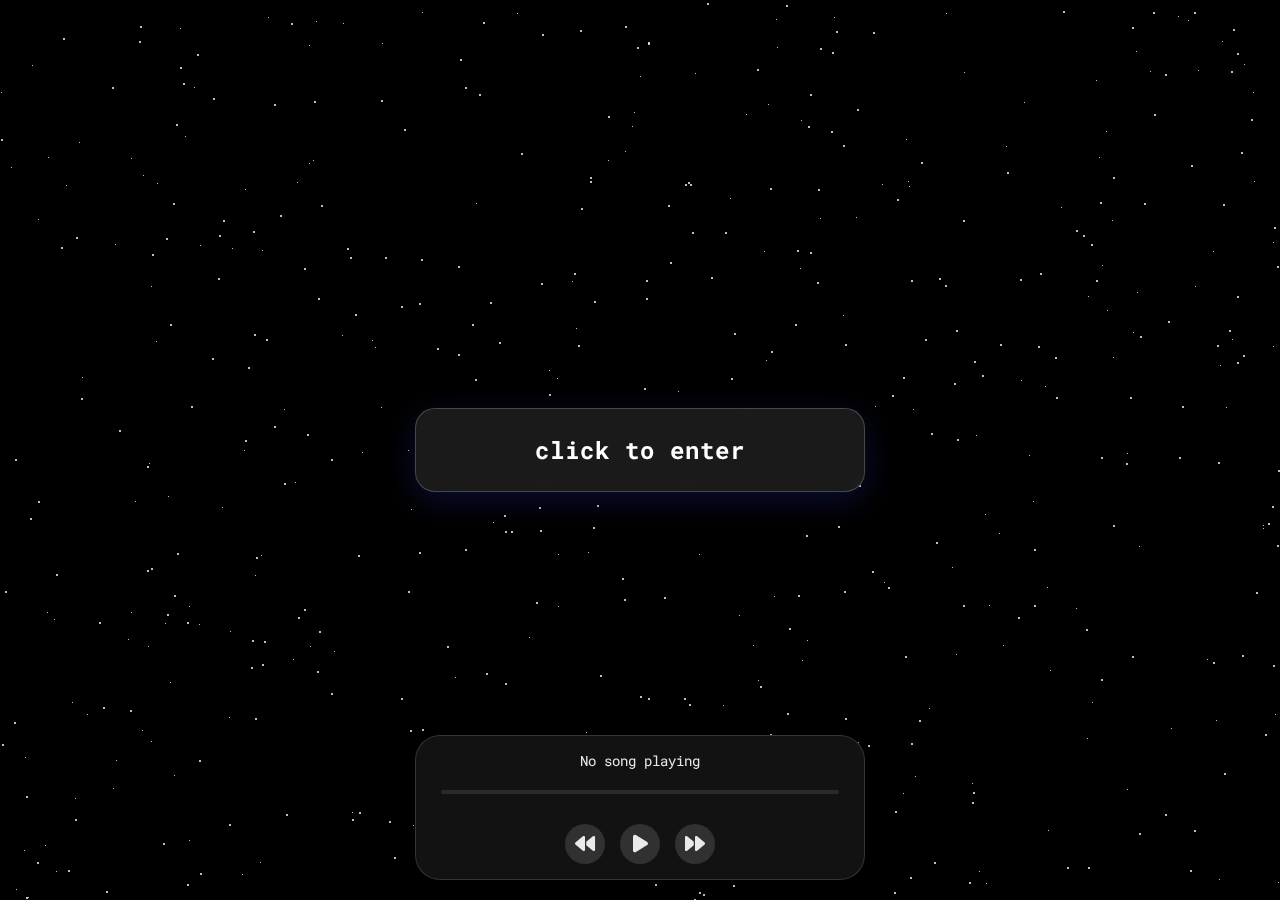
<file: index.html>
<!DOCTYPE html>
<html lang="en">

<!-- Mirrored from www.kittys.zip/ by HTTrack Website Copier/3.x [XR&CO'2014], Sun, 20 Apr 2025 15:04:12 GMT -->
<!-- Added by HTTrack --><meta http-equiv="content-type" content="text/html;charset=utf-8" /><!-- /Added by HTTrack -->
<head>
    <meta http-equiv="Content-Type" content="text/html; charset=UTF-8"/>
    <meta http-equiv="X-UA-Compatible" content="IE=edge">
    <meta name="viewport" content="width=device-width, initial-scale=1.0">
    <link rel="stylesheet" href="css/style.css">
    <link rel="stylesheet" href="css/particles.css">
    <link rel="stylesheet" href="css/all.min.css">
    <link rel="stylesheet" href="css/brands.css">
    <link rel="stylesheet" href="css/duotone.css">
    <link rel="stylesheet" href="css/sharp-light.css">
    <link rel="stylesheet" href="css/sharp-regular.css">
    <link rel="stylesheet" href="css/sharp-solid.css">
    <title>Anabol</title>
</head>
<body>
    <div class="page-bg"></div>
    <div class="animation-wrapper">
        <div class="particle particle-1"></div>
        <div class="particle particle-2"></div>
        <div class="particle particle-3"></div>
        <div class="particle particle-4"></div>
    </div>
    <div class="main">
        <div class="before">
            <h1>click to enter</h1>
        </div>
        <div class="after">
            <div class="top">
                <h1>Anabol<span class="small"></span></h1>
                <div class="socials">
                    <a href="https://upload.cx/users/Anabol"><i class="fa-solid fa-upload"></i></a></a>
                    <a href="https://monkeytype.com/profile/Schizobol"><i class="fa-solid fa-keyboard"></i></a></a>
                    <a href="https://github.com/AnabolicsAnonymous"><i class="fa-brands fa-github"></i></a></a>
                </div>
            </div>
            <div class="divider">
                <i class="fa-solid fa-plus"></i>
                <span class="line"></span>
                <i class="fa-solid fa-plus"></i>
            </div>
            <p style="text-align:center"> <a href="https://github.com/AnabolicsAnonymous/mediainfo-share"><i class="fa-solid fa-share"></i>Mediainfo-Share</a></p>
        </div>
    </div>

    <div class="music-player">
        <div class="song-title" id="songTitle">
            <span>No song playing</span>
        </div>
        <div class="progress-container">
            <div class="progress-bar" id="progressBar"></div>
        </div>
        <div class="player-controls">
            <button class="control-btn" id="prevBtn"><i class="fa-solid fa-backward"></i></button>
            <button class="control-btn" id="playPauseBtn"><i class="fa-solid fa-play"></i></button>
            <button class="control-btn" id="nextBtn"><i class="fa-solid fa-forward"></i></button>
        </div>
        <audio id="audioPlayer"></audio>
    </div>

    <script src="js/script.js"></script>
</body>

<!-- Mirrored from www.kittys.zip/ by HTTrack Website Copier/3.x [XR&CO'2014], Sun, 20 Apr 2025 15:04:15 GMT -->
</html>
</file>
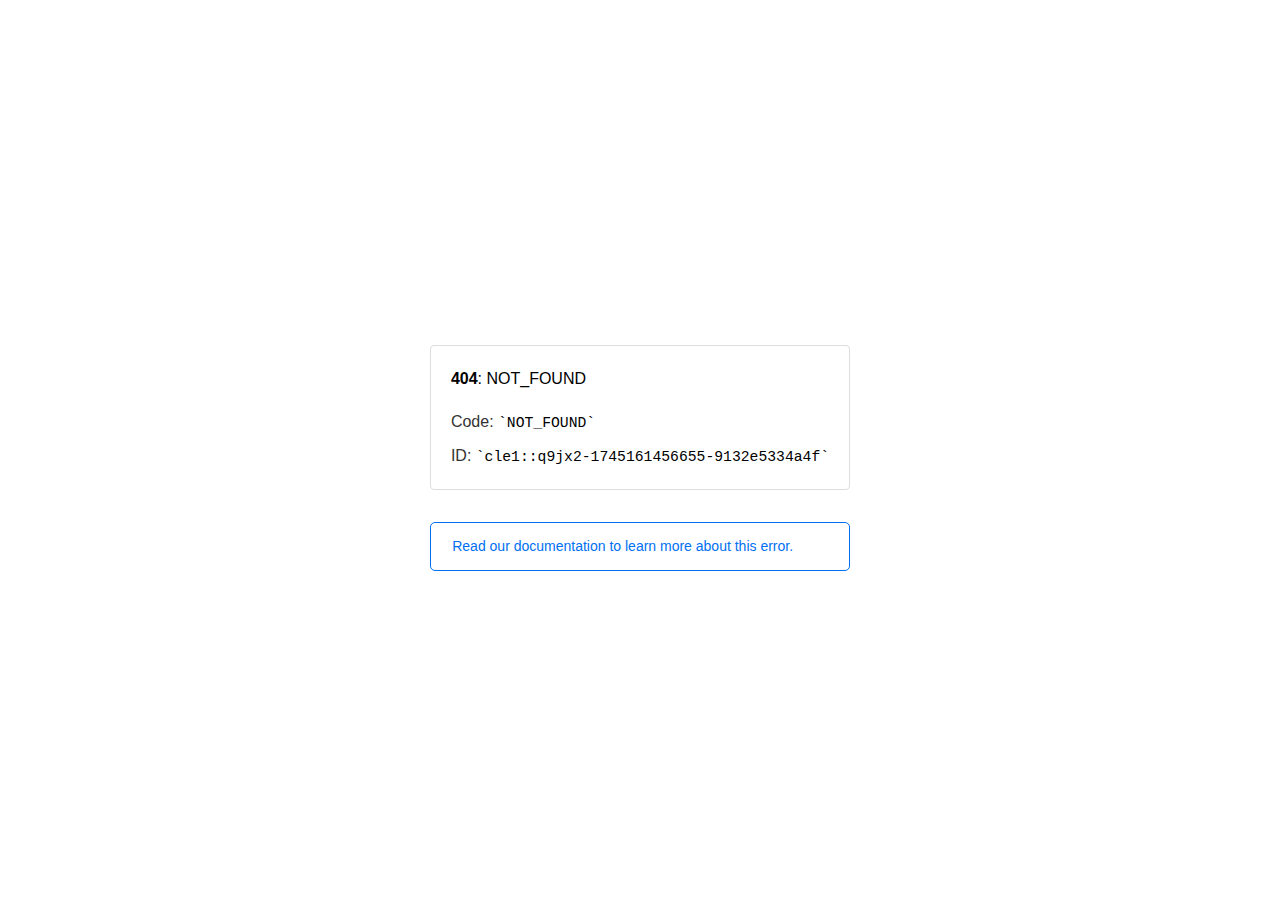
<file: webfonts/fa-duotone-900.html>
<!doctype html><html lang=en><meta charset=utf-8><meta name=viewport content="width=device-width,initial-scale=1"><meta name=theme-color content=#000><title>404: NOT_FOUND</title><style>html{font-size:62.5%;box-sizing:border-box;height:-webkit-fill-available}*,::after,::before{box-sizing:inherit}body{font-family:sf pro text,sf pro icons,helvetica neue,helvetica,arial,sans-serif;font-size:1.6rem;line-height:1.65;word-break:break-word;font-kerning:auto;font-variant:normal;-webkit-font-smoothing:antialiased;-moz-osx-font-smoothing:grayscale;text-rendering:optimizeLegibility;hyphens:auto;height:100vh;height:-webkit-fill-available;max-height:100vh;max-height:-webkit-fill-available;margin:0}::selection{background:#79ffe1}::-moz-selection{background:#79ffe1}a{cursor:pointer;color:#0070f3;text-decoration:none;transition:all .2s ease;border-bottom:1px solid #0000}a:hover{border-bottom:1px solid #0070f3}ul{padding:0;margin-left:1.5em;list-style-type:none}li{margin-bottom:10px}ul li:before{content:'\02013'}li:before{display:inline-block;color:#ccc;position:absolute;margin-left:-18px;transition:color .2s ease}code{font-family:Menlo,Monaco,Lucida Console,Liberation Mono,DejaVu Sans Mono,Bitstream Vera Sans Mono,Courier New,monospace,serif;font-size:.92em}code:after,code:before{content:'`'}.container{display:flex;justify-content:center;flex-direction:column;min-height:100%}main{max-width:80rem;padding:4rem 6rem;margin:auto}ul{margin-bottom:32px}.error-title{font-size:2rem;padding-left:22px;line-height:1.5;margin-bottom:24px}.error-title-guilty{border-left:2px solid #ed367f}.error-title-innocent{border-left:2px solid #59b89c}@media(max-width:500px){.owner-error{display:none}}main p{color:#333}.devinfo-container{border:1px solid #ddd;border-radius:4px;padding:2rem;display:flex;flex-direction:column;margin-bottom:32px}.error-code{margin:0;font-size:1.6rem;color:#000;margin-bottom:1.6rem}.devinfo-line{color:#333}.devinfo-line code,code,li{color:#000}.devinfo-line:not(:last-child){margin-bottom:8px}.docs-link,.contact-link{font-weight:500}header,footer,footer a{display:flex;justify-content:center;align-items:center}header,footer{min-height:100px;height:100px}header{border-bottom:1px solid #eaeaea}header h1{font-size:1.8rem;margin:0;font-weight:500}header p{font-size:1.3rem;margin:0;font-weight:500}.header-item{display:flex;padding:0 2rem;margin:2rem 0;text-decoration:line-through;color:#999}.header-item.active{color:#ff0080;text-decoration:none}.header-item.first{border-right:1px solid #eaeaea}.header-item-content{display:flex;flex-direction:column}.header-item-icon{margin-right:1rem;margin-top:.6rem}footer{border-top:1px solid #eaeaea}footer a{color:#000}footer a:hover{border-bottom-color:#0000}footer svg{margin-left:.8rem}.note{padding:8pt 16pt;border-radius:5px;border:1px solid #0070f3;font-size:14px;line-height:1.8;color:#0070f3}@media(max-width:500px){.devinfo-container .devinfo-line code{margin-top:.4rem}.devinfo-container .devinfo-line:not(:last-child){margin-bottom:1.6rem}.devinfo-container{margin-bottom:0}header{flex-direction:column;height:auto;min-height:auto;align-items:flex-start}.header-item.first{border-right:none;margin-bottom:0}main{padding:1rem 2rem}body{font-size:1.4rem;line-height:1.55}footer{display:none}.note{margin-top:16px}}</style><div class=container><main><p class=devinfo-container><span class=error-code><strong>404</strong>: NOT_FOUND</span>
<span class=devinfo-line>Code: <code>NOT_FOUND</code></span>
<span class=devinfo-line>ID: <code>cle1::q9jx2-1745161456655-9132e5334a4f</code></p><a href=https://vercel.com/docs/errors/platform-error-codes#not_found class=owner-error><div class=note>Read our documentation to learn more about this error.</div></a></main></div>
</file>
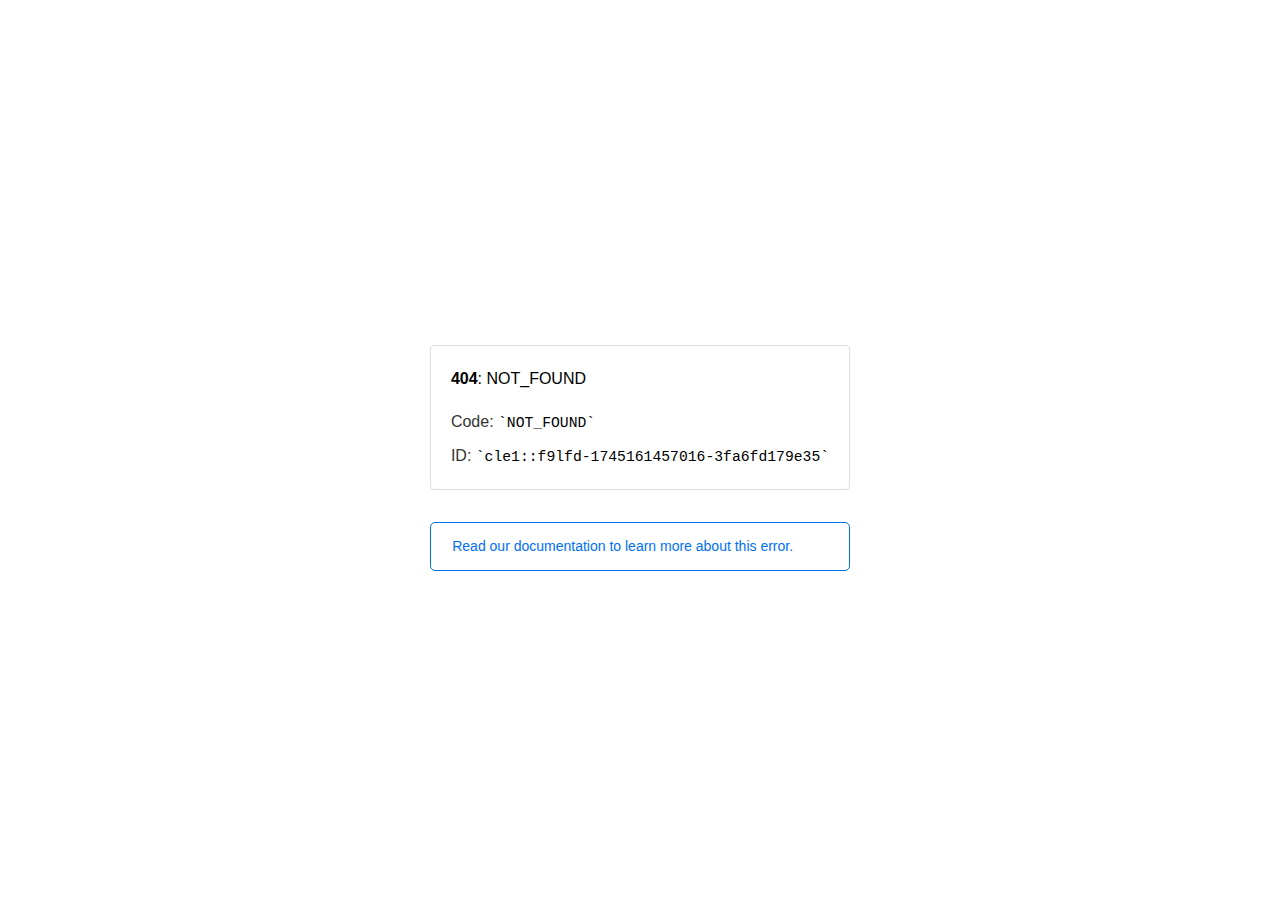
<file: webfonts/fa-duotone-901.html>
<!doctype html><html lang=en><meta charset=utf-8><meta name=viewport content="width=device-width,initial-scale=1"><meta name=theme-color content=#000><title>404: NOT_FOUND</title><style>html{font-size:62.5%;box-sizing:border-box;height:-webkit-fill-available}*,::after,::before{box-sizing:inherit}body{font-family:sf pro text,sf pro icons,helvetica neue,helvetica,arial,sans-serif;font-size:1.6rem;line-height:1.65;word-break:break-word;font-kerning:auto;font-variant:normal;-webkit-font-smoothing:antialiased;-moz-osx-font-smoothing:grayscale;text-rendering:optimizeLegibility;hyphens:auto;height:100vh;height:-webkit-fill-available;max-height:100vh;max-height:-webkit-fill-available;margin:0}::selection{background:#79ffe1}::-moz-selection{background:#79ffe1}a{cursor:pointer;color:#0070f3;text-decoration:none;transition:all .2s ease;border-bottom:1px solid #0000}a:hover{border-bottom:1px solid #0070f3}ul{padding:0;margin-left:1.5em;list-style-type:none}li{margin-bottom:10px}ul li:before{content:'\02013'}li:before{display:inline-block;color:#ccc;position:absolute;margin-left:-18px;transition:color .2s ease}code{font-family:Menlo,Monaco,Lucida Console,Liberation Mono,DejaVu Sans Mono,Bitstream Vera Sans Mono,Courier New,monospace,serif;font-size:.92em}code:after,code:before{content:'`'}.container{display:flex;justify-content:center;flex-direction:column;min-height:100%}main{max-width:80rem;padding:4rem 6rem;margin:auto}ul{margin-bottom:32px}.error-title{font-size:2rem;padding-left:22px;line-height:1.5;margin-bottom:24px}.error-title-guilty{border-left:2px solid #ed367f}.error-title-innocent{border-left:2px solid #59b89c}@media(max-width:500px){.owner-error{display:none}}main p{color:#333}.devinfo-container{border:1px solid #ddd;border-radius:4px;padding:2rem;display:flex;flex-direction:column;margin-bottom:32px}.error-code{margin:0;font-size:1.6rem;color:#000;margin-bottom:1.6rem}.devinfo-line{color:#333}.devinfo-line code,code,li{color:#000}.devinfo-line:not(:last-child){margin-bottom:8px}.docs-link,.contact-link{font-weight:500}header,footer,footer a{display:flex;justify-content:center;align-items:center}header,footer{min-height:100px;height:100px}header{border-bottom:1px solid #eaeaea}header h1{font-size:1.8rem;margin:0;font-weight:500}header p{font-size:1.3rem;margin:0;font-weight:500}.header-item{display:flex;padding:0 2rem;margin:2rem 0;text-decoration:line-through;color:#999}.header-item.active{color:#ff0080;text-decoration:none}.header-item.first{border-right:1px solid #eaeaea}.header-item-content{display:flex;flex-direction:column}.header-item-icon{margin-right:1rem;margin-top:.6rem}footer{border-top:1px solid #eaeaea}footer a{color:#000}footer a:hover{border-bottom-color:#0000}footer svg{margin-left:.8rem}.note{padding:8pt 16pt;border-radius:5px;border:1px solid #0070f3;font-size:14px;line-height:1.8;color:#0070f3}@media(max-width:500px){.devinfo-container .devinfo-line code{margin-top:.4rem}.devinfo-container .devinfo-line:not(:last-child){margin-bottom:1.6rem}.devinfo-container{margin-bottom:0}header{flex-direction:column;height:auto;min-height:auto;align-items:flex-start}.header-item.first{border-right:none;margin-bottom:0}main{padding:1rem 2rem}body{font-size:1.4rem;line-height:1.55}footer{display:none}.note{margin-top:16px}}</style><div class=container><main><p class=devinfo-container><span class=error-code><strong>404</strong>: NOT_FOUND</span>
<span class=devinfo-line>Code: <code>NOT_FOUND</code></span>
<span class=devinfo-line>ID: <code>cle1::f9lfd-1745161457016-3fa6fd179e35</code></p><a href=https://vercel.com/docs/errors/platform-error-codes#not_found class=owner-error><div class=note>Read our documentation to learn more about this error.</div></a></main></div>
</file>
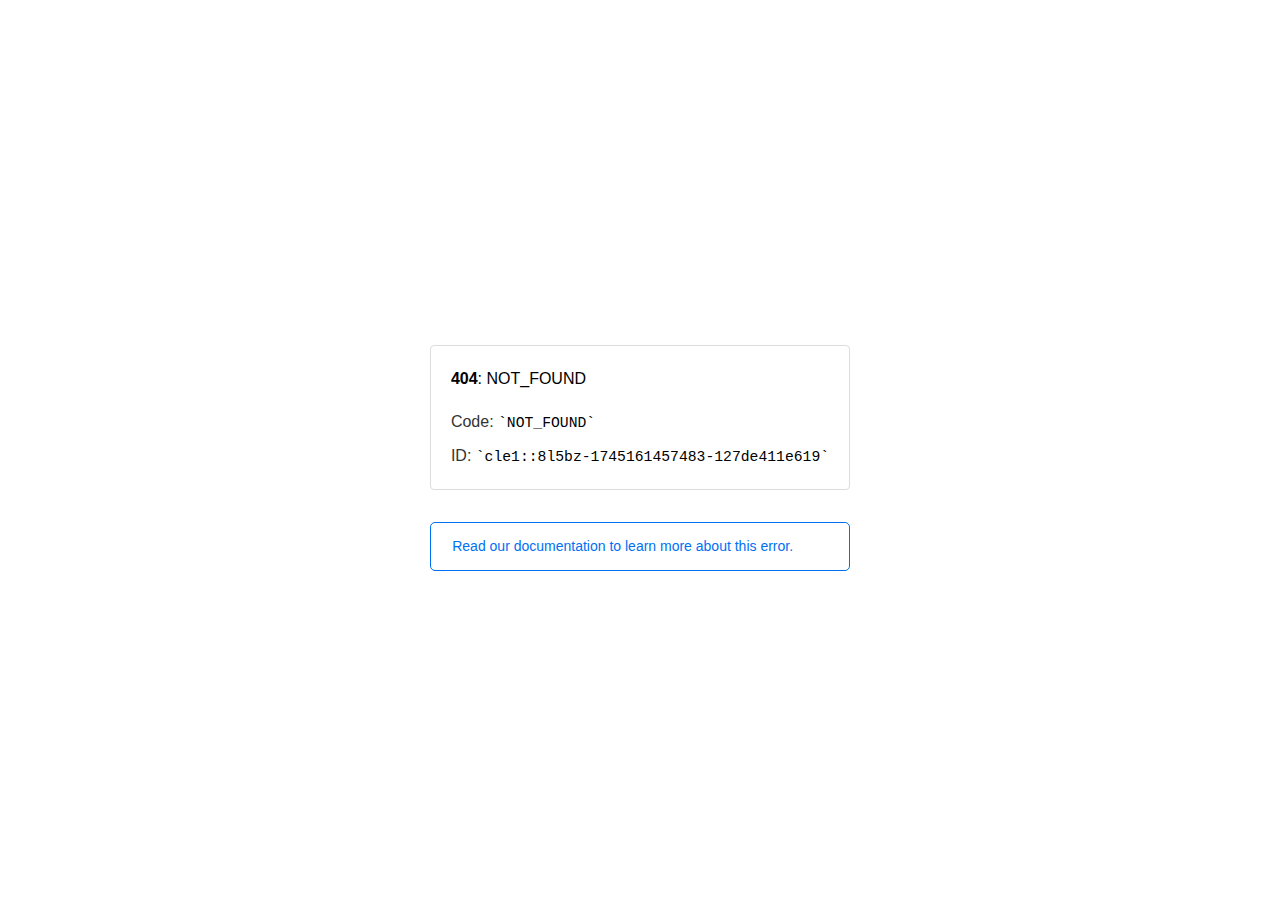
<file: webfonts/fa-light-300.html>
<!doctype html><html lang=en><meta charset=utf-8><meta name=viewport content="width=device-width,initial-scale=1"><meta name=theme-color content=#000><title>404: NOT_FOUND</title><style>html{font-size:62.5%;box-sizing:border-box;height:-webkit-fill-available}*,::after,::before{box-sizing:inherit}body{font-family:sf pro text,sf pro icons,helvetica neue,helvetica,arial,sans-serif;font-size:1.6rem;line-height:1.65;word-break:break-word;font-kerning:auto;font-variant:normal;-webkit-font-smoothing:antialiased;-moz-osx-font-smoothing:grayscale;text-rendering:optimizeLegibility;hyphens:auto;height:100vh;height:-webkit-fill-available;max-height:100vh;max-height:-webkit-fill-available;margin:0}::selection{background:#79ffe1}::-moz-selection{background:#79ffe1}a{cursor:pointer;color:#0070f3;text-decoration:none;transition:all .2s ease;border-bottom:1px solid #0000}a:hover{border-bottom:1px solid #0070f3}ul{padding:0;margin-left:1.5em;list-style-type:none}li{margin-bottom:10px}ul li:before{content:'\02013'}li:before{display:inline-block;color:#ccc;position:absolute;margin-left:-18px;transition:color .2s ease}code{font-family:Menlo,Monaco,Lucida Console,Liberation Mono,DejaVu Sans Mono,Bitstream Vera Sans Mono,Courier New,monospace,serif;font-size:.92em}code:after,code:before{content:'`'}.container{display:flex;justify-content:center;flex-direction:column;min-height:100%}main{max-width:80rem;padding:4rem 6rem;margin:auto}ul{margin-bottom:32px}.error-title{font-size:2rem;padding-left:22px;line-height:1.5;margin-bottom:24px}.error-title-guilty{border-left:2px solid #ed367f}.error-title-innocent{border-left:2px solid #59b89c}@media(max-width:500px){.owner-error{display:none}}main p{color:#333}.devinfo-container{border:1px solid #ddd;border-radius:4px;padding:2rem;display:flex;flex-direction:column;margin-bottom:32px}.error-code{margin:0;font-size:1.6rem;color:#000;margin-bottom:1.6rem}.devinfo-line{color:#333}.devinfo-line code,code,li{color:#000}.devinfo-line:not(:last-child){margin-bottom:8px}.docs-link,.contact-link{font-weight:500}header,footer,footer a{display:flex;justify-content:center;align-items:center}header,footer{min-height:100px;height:100px}header{border-bottom:1px solid #eaeaea}header h1{font-size:1.8rem;margin:0;font-weight:500}header p{font-size:1.3rem;margin:0;font-weight:500}.header-item{display:flex;padding:0 2rem;margin:2rem 0;text-decoration:line-through;color:#999}.header-item.active{color:#ff0080;text-decoration:none}.header-item.first{border-right:1px solid #eaeaea}.header-item-content{display:flex;flex-direction:column}.header-item-icon{margin-right:1rem;margin-top:.6rem}footer{border-top:1px solid #eaeaea}footer a{color:#000}footer a:hover{border-bottom-color:#0000}footer svg{margin-left:.8rem}.note{padding:8pt 16pt;border-radius:5px;border:1px solid #0070f3;font-size:14px;line-height:1.8;color:#0070f3}@media(max-width:500px){.devinfo-container .devinfo-line code{margin-top:.4rem}.devinfo-container .devinfo-line:not(:last-child){margin-bottom:1.6rem}.devinfo-container{margin-bottom:0}header{flex-direction:column;height:auto;min-height:auto;align-items:flex-start}.header-item.first{border-right:none;margin-bottom:0}main{padding:1rem 2rem}body{font-size:1.4rem;line-height:1.55}footer{display:none}.note{margin-top:16px}}</style><div class=container><main><p class=devinfo-container><span class=error-code><strong>404</strong>: NOT_FOUND</span>
<span class=devinfo-line>Code: <code>NOT_FOUND</code></span>
<span class=devinfo-line>ID: <code>cle1::8l5bz-1745161457483-127de411e619</code></p><a href=https://vercel.com/docs/errors/platform-error-codes#not_found class=owner-error><div class=note>Read our documentation to learn more about this error.</div></a></main></div>
</file>
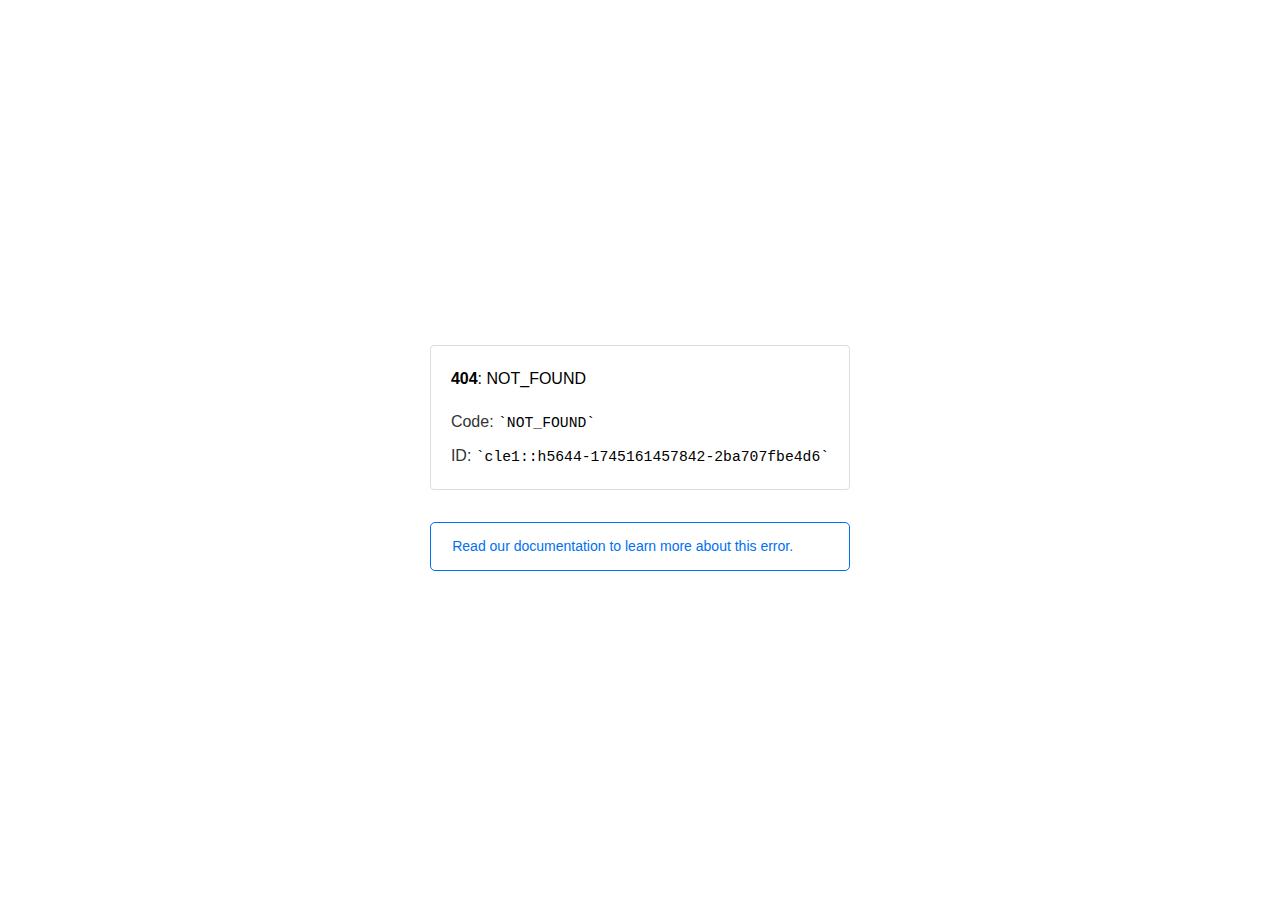
<file: webfonts/fa-light-301.html>
<!doctype html><html lang=en><meta charset=utf-8><meta name=viewport content="width=device-width,initial-scale=1"><meta name=theme-color content=#000><title>404: NOT_FOUND</title><style>html{font-size:62.5%;box-sizing:border-box;height:-webkit-fill-available}*,::after,::before{box-sizing:inherit}body{font-family:sf pro text,sf pro icons,helvetica neue,helvetica,arial,sans-serif;font-size:1.6rem;line-height:1.65;word-break:break-word;font-kerning:auto;font-variant:normal;-webkit-font-smoothing:antialiased;-moz-osx-font-smoothing:grayscale;text-rendering:optimizeLegibility;hyphens:auto;height:100vh;height:-webkit-fill-available;max-height:100vh;max-height:-webkit-fill-available;margin:0}::selection{background:#79ffe1}::-moz-selection{background:#79ffe1}a{cursor:pointer;color:#0070f3;text-decoration:none;transition:all .2s ease;border-bottom:1px solid #0000}a:hover{border-bottom:1px solid #0070f3}ul{padding:0;margin-left:1.5em;list-style-type:none}li{margin-bottom:10px}ul li:before{content:'\02013'}li:before{display:inline-block;color:#ccc;position:absolute;margin-left:-18px;transition:color .2s ease}code{font-family:Menlo,Monaco,Lucida Console,Liberation Mono,DejaVu Sans Mono,Bitstream Vera Sans Mono,Courier New,monospace,serif;font-size:.92em}code:after,code:before{content:'`'}.container{display:flex;justify-content:center;flex-direction:column;min-height:100%}main{max-width:80rem;padding:4rem 6rem;margin:auto}ul{margin-bottom:32px}.error-title{font-size:2rem;padding-left:22px;line-height:1.5;margin-bottom:24px}.error-title-guilty{border-left:2px solid #ed367f}.error-title-innocent{border-left:2px solid #59b89c}@media(max-width:500px){.owner-error{display:none}}main p{color:#333}.devinfo-container{border:1px solid #ddd;border-radius:4px;padding:2rem;display:flex;flex-direction:column;margin-bottom:32px}.error-code{margin:0;font-size:1.6rem;color:#000;margin-bottom:1.6rem}.devinfo-line{color:#333}.devinfo-line code,code,li{color:#000}.devinfo-line:not(:last-child){margin-bottom:8px}.docs-link,.contact-link{font-weight:500}header,footer,footer a{display:flex;justify-content:center;align-items:center}header,footer{min-height:100px;height:100px}header{border-bottom:1px solid #eaeaea}header h1{font-size:1.8rem;margin:0;font-weight:500}header p{font-size:1.3rem;margin:0;font-weight:500}.header-item{display:flex;padding:0 2rem;margin:2rem 0;text-decoration:line-through;color:#999}.header-item.active{color:#ff0080;text-decoration:none}.header-item.first{border-right:1px solid #eaeaea}.header-item-content{display:flex;flex-direction:column}.header-item-icon{margin-right:1rem;margin-top:.6rem}footer{border-top:1px solid #eaeaea}footer a{color:#000}footer a:hover{border-bottom-color:#0000}footer svg{margin-left:.8rem}.note{padding:8pt 16pt;border-radius:5px;border:1px solid #0070f3;font-size:14px;line-height:1.8;color:#0070f3}@media(max-width:500px){.devinfo-container .devinfo-line code{margin-top:.4rem}.devinfo-container .devinfo-line:not(:last-child){margin-bottom:1.6rem}.devinfo-container{margin-bottom:0}header{flex-direction:column;height:auto;min-height:auto;align-items:flex-start}.header-item.first{border-right:none;margin-bottom:0}main{padding:1rem 2rem}body{font-size:1.4rem;line-height:1.55}footer{display:none}.note{margin-top:16px}}</style><div class=container><main><p class=devinfo-container><span class=error-code><strong>404</strong>: NOT_FOUND</span>
<span class=devinfo-line>Code: <code>NOT_FOUND</code></span>
<span class=devinfo-line>ID: <code>cle1::h5644-1745161457842-2ba707fbe4d6</code></p><a href=https://vercel.com/docs/errors/platform-error-codes#not_found class=owner-error><div class=note>Read our documentation to learn more about this error.</div></a></main></div>
</file>
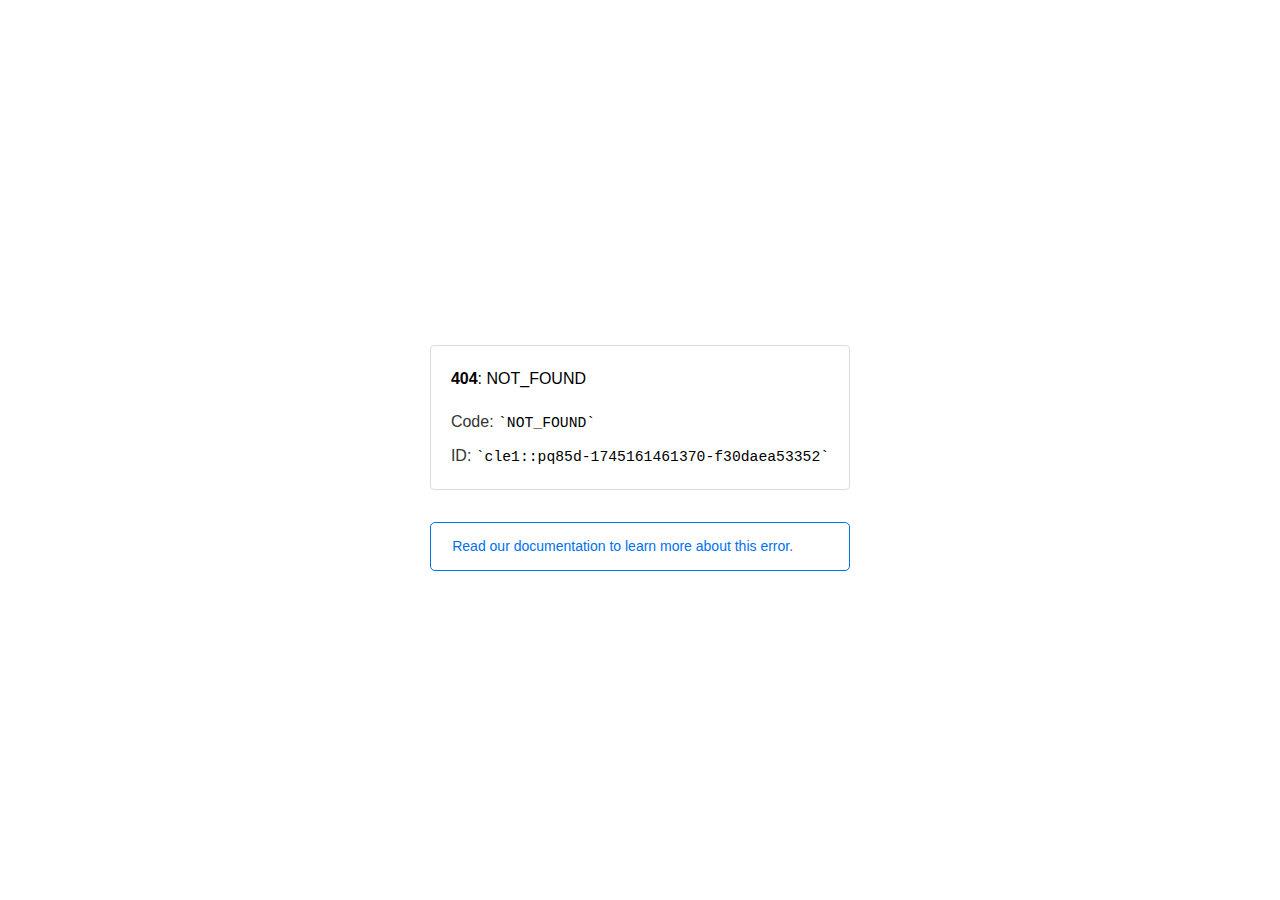
<file: webfonts/fa-sharp-light-300.html>
<!doctype html><html lang=en><meta charset=utf-8><meta name=viewport content="width=device-width,initial-scale=1"><meta name=theme-color content=#000><title>404: NOT_FOUND</title><style>html{font-size:62.5%;box-sizing:border-box;height:-webkit-fill-available}*,::after,::before{box-sizing:inherit}body{font-family:sf pro text,sf pro icons,helvetica neue,helvetica,arial,sans-serif;font-size:1.6rem;line-height:1.65;word-break:break-word;font-kerning:auto;font-variant:normal;-webkit-font-smoothing:antialiased;-moz-osx-font-smoothing:grayscale;text-rendering:optimizeLegibility;hyphens:auto;height:100vh;height:-webkit-fill-available;max-height:100vh;max-height:-webkit-fill-available;margin:0}::selection{background:#79ffe1}::-moz-selection{background:#79ffe1}a{cursor:pointer;color:#0070f3;text-decoration:none;transition:all .2s ease;border-bottom:1px solid #0000}a:hover{border-bottom:1px solid #0070f3}ul{padding:0;margin-left:1.5em;list-style-type:none}li{margin-bottom:10px}ul li:before{content:'\02013'}li:before{display:inline-block;color:#ccc;position:absolute;margin-left:-18px;transition:color .2s ease}code{font-family:Menlo,Monaco,Lucida Console,Liberation Mono,DejaVu Sans Mono,Bitstream Vera Sans Mono,Courier New,monospace,serif;font-size:.92em}code:after,code:before{content:'`'}.container{display:flex;justify-content:center;flex-direction:column;min-height:100%}main{max-width:80rem;padding:4rem 6rem;margin:auto}ul{margin-bottom:32px}.error-title{font-size:2rem;padding-left:22px;line-height:1.5;margin-bottom:24px}.error-title-guilty{border-left:2px solid #ed367f}.error-title-innocent{border-left:2px solid #59b89c}@media(max-width:500px){.owner-error{display:none}}main p{color:#333}.devinfo-container{border:1px solid #ddd;border-radius:4px;padding:2rem;display:flex;flex-direction:column;margin-bottom:32px}.error-code{margin:0;font-size:1.6rem;color:#000;margin-bottom:1.6rem}.devinfo-line{color:#333}.devinfo-line code,code,li{color:#000}.devinfo-line:not(:last-child){margin-bottom:8px}.docs-link,.contact-link{font-weight:500}header,footer,footer a{display:flex;justify-content:center;align-items:center}header,footer{min-height:100px;height:100px}header{border-bottom:1px solid #eaeaea}header h1{font-size:1.8rem;margin:0;font-weight:500}header p{font-size:1.3rem;margin:0;font-weight:500}.header-item{display:flex;padding:0 2rem;margin:2rem 0;text-decoration:line-through;color:#999}.header-item.active{color:#ff0080;text-decoration:none}.header-item.first{border-right:1px solid #eaeaea}.header-item-content{display:flex;flex-direction:column}.header-item-icon{margin-right:1rem;margin-top:.6rem}footer{border-top:1px solid #eaeaea}footer a{color:#000}footer a:hover{border-bottom-color:#0000}footer svg{margin-left:.8rem}.note{padding:8pt 16pt;border-radius:5px;border:1px solid #0070f3;font-size:14px;line-height:1.8;color:#0070f3}@media(max-width:500px){.devinfo-container .devinfo-line code{margin-top:.4rem}.devinfo-container .devinfo-line:not(:last-child){margin-bottom:1.6rem}.devinfo-container{margin-bottom:0}header{flex-direction:column;height:auto;min-height:auto;align-items:flex-start}.header-item.first{border-right:none;margin-bottom:0}main{padding:1rem 2rem}body{font-size:1.4rem;line-height:1.55}footer{display:none}.note{margin-top:16px}}</style><div class=container><main><p class=devinfo-container><span class=error-code><strong>404</strong>: NOT_FOUND</span>
<span class=devinfo-line>Code: <code>NOT_FOUND</code></span>
<span class=devinfo-line>ID: <code>cle1::pq85d-1745161461370-f30daea53352</code></p><a href=https://vercel.com/docs/errors/platform-error-codes#not_found class=owner-error><div class=note>Read our documentation to learn more about this error.</div></a></main></div>
</file>
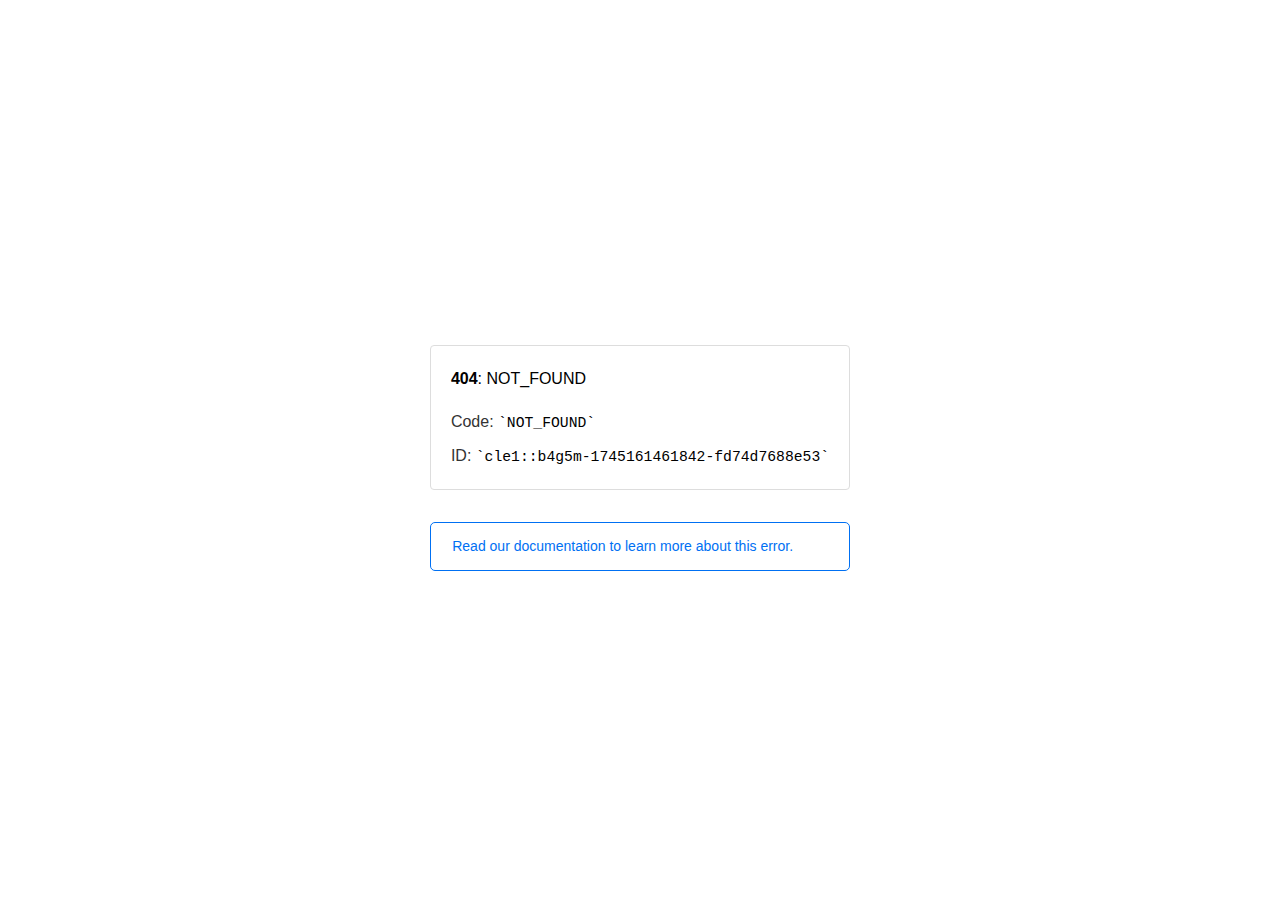
<file: webfonts/fa-sharp-light-301.html>
<!doctype html><html lang=en><meta charset=utf-8><meta name=viewport content="width=device-width,initial-scale=1"><meta name=theme-color content=#000><title>404: NOT_FOUND</title><style>html{font-size:62.5%;box-sizing:border-box;height:-webkit-fill-available}*,::after,::before{box-sizing:inherit}body{font-family:sf pro text,sf pro icons,helvetica neue,helvetica,arial,sans-serif;font-size:1.6rem;line-height:1.65;word-break:break-word;font-kerning:auto;font-variant:normal;-webkit-font-smoothing:antialiased;-moz-osx-font-smoothing:grayscale;text-rendering:optimizeLegibility;hyphens:auto;height:100vh;height:-webkit-fill-available;max-height:100vh;max-height:-webkit-fill-available;margin:0}::selection{background:#79ffe1}::-moz-selection{background:#79ffe1}a{cursor:pointer;color:#0070f3;text-decoration:none;transition:all .2s ease;border-bottom:1px solid #0000}a:hover{border-bottom:1px solid #0070f3}ul{padding:0;margin-left:1.5em;list-style-type:none}li{margin-bottom:10px}ul li:before{content:'\02013'}li:before{display:inline-block;color:#ccc;position:absolute;margin-left:-18px;transition:color .2s ease}code{font-family:Menlo,Monaco,Lucida Console,Liberation Mono,DejaVu Sans Mono,Bitstream Vera Sans Mono,Courier New,monospace,serif;font-size:.92em}code:after,code:before{content:'`'}.container{display:flex;justify-content:center;flex-direction:column;min-height:100%}main{max-width:80rem;padding:4rem 6rem;margin:auto}ul{margin-bottom:32px}.error-title{font-size:2rem;padding-left:22px;line-height:1.5;margin-bottom:24px}.error-title-guilty{border-left:2px solid #ed367f}.error-title-innocent{border-left:2px solid #59b89c}@media(max-width:500px){.owner-error{display:none}}main p{color:#333}.devinfo-container{border:1px solid #ddd;border-radius:4px;padding:2rem;display:flex;flex-direction:column;margin-bottom:32px}.error-code{margin:0;font-size:1.6rem;color:#000;margin-bottom:1.6rem}.devinfo-line{color:#333}.devinfo-line code,code,li{color:#000}.devinfo-line:not(:last-child){margin-bottom:8px}.docs-link,.contact-link{font-weight:500}header,footer,footer a{display:flex;justify-content:center;align-items:center}header,footer{min-height:100px;height:100px}header{border-bottom:1px solid #eaeaea}header h1{font-size:1.8rem;margin:0;font-weight:500}header p{font-size:1.3rem;margin:0;font-weight:500}.header-item{display:flex;padding:0 2rem;margin:2rem 0;text-decoration:line-through;color:#999}.header-item.active{color:#ff0080;text-decoration:none}.header-item.first{border-right:1px solid #eaeaea}.header-item-content{display:flex;flex-direction:column}.header-item-icon{margin-right:1rem;margin-top:.6rem}footer{border-top:1px solid #eaeaea}footer a{color:#000}footer a:hover{border-bottom-color:#0000}footer svg{margin-left:.8rem}.note{padding:8pt 16pt;border-radius:5px;border:1px solid #0070f3;font-size:14px;line-height:1.8;color:#0070f3}@media(max-width:500px){.devinfo-container .devinfo-line code{margin-top:.4rem}.devinfo-container .devinfo-line:not(:last-child){margin-bottom:1.6rem}.devinfo-container{margin-bottom:0}header{flex-direction:column;height:auto;min-height:auto;align-items:flex-start}.header-item.first{border-right:none;margin-bottom:0}main{padding:1rem 2rem}body{font-size:1.4rem;line-height:1.55}footer{display:none}.note{margin-top:16px}}</style><div class=container><main><p class=devinfo-container><span class=error-code><strong>404</strong>: NOT_FOUND</span>
<span class=devinfo-line>Code: <code>NOT_FOUND</code></span>
<span class=devinfo-line>ID: <code>cle1::b4g5m-1745161461842-fd74d7688e53</code></p><a href=https://vercel.com/docs/errors/platform-error-codes#not_found class=owner-error><div class=note>Read our documentation to learn more about this error.</div></a></main></div>
</file>
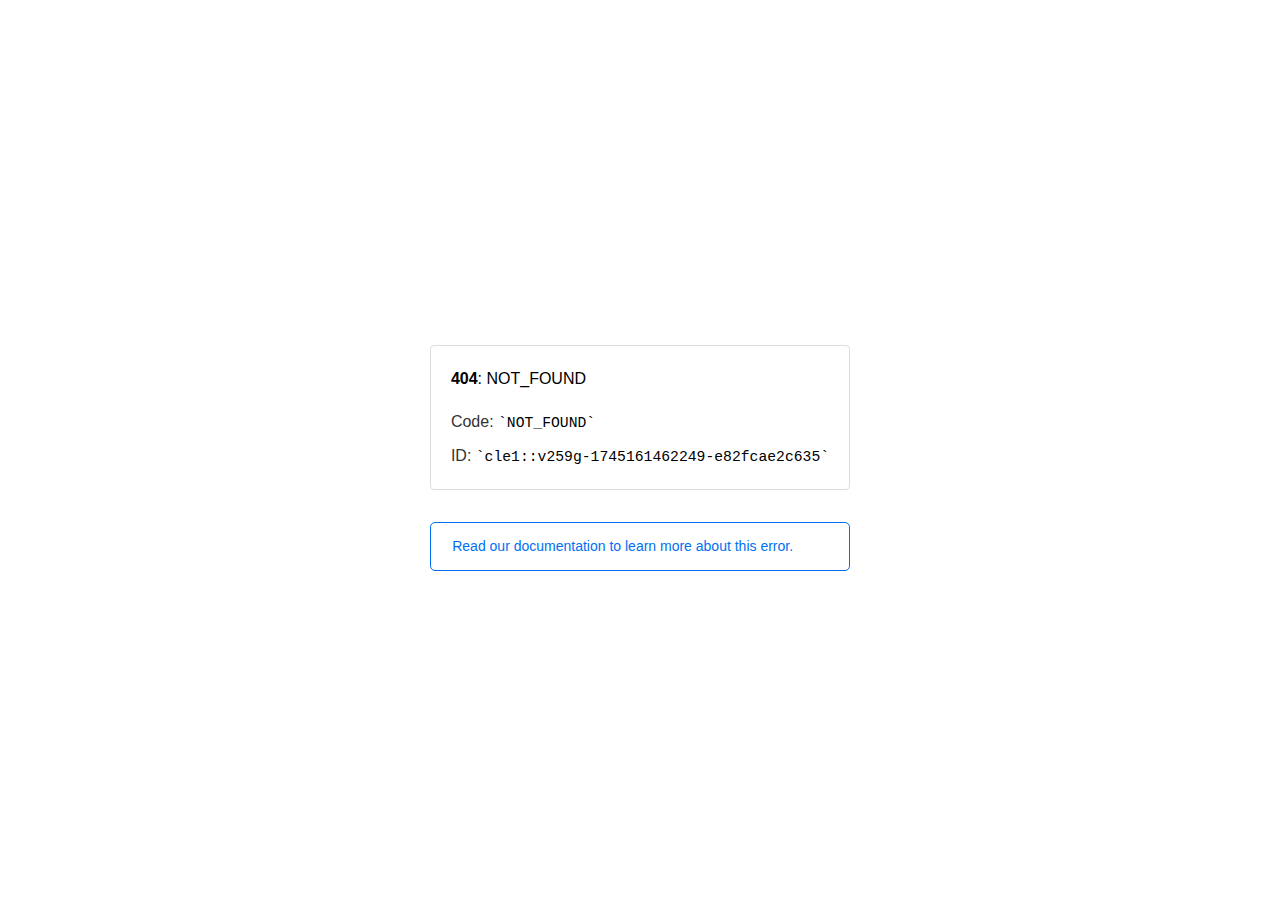
<file: webfonts/fa-sharp-regular-400.html>
<!doctype html><html lang=en><meta charset=utf-8><meta name=viewport content="width=device-width,initial-scale=1"><meta name=theme-color content=#000><title>404: NOT_FOUND</title><style>html{font-size:62.5%;box-sizing:border-box;height:-webkit-fill-available}*,::after,::before{box-sizing:inherit}body{font-family:sf pro text,sf pro icons,helvetica neue,helvetica,arial,sans-serif;font-size:1.6rem;line-height:1.65;word-break:break-word;font-kerning:auto;font-variant:normal;-webkit-font-smoothing:antialiased;-moz-osx-font-smoothing:grayscale;text-rendering:optimizeLegibility;hyphens:auto;height:100vh;height:-webkit-fill-available;max-height:100vh;max-height:-webkit-fill-available;margin:0}::selection{background:#79ffe1}::-moz-selection{background:#79ffe1}a{cursor:pointer;color:#0070f3;text-decoration:none;transition:all .2s ease;border-bottom:1px solid #0000}a:hover{border-bottom:1px solid #0070f3}ul{padding:0;margin-left:1.5em;list-style-type:none}li{margin-bottom:10px}ul li:before{content:'\02013'}li:before{display:inline-block;color:#ccc;position:absolute;margin-left:-18px;transition:color .2s ease}code{font-family:Menlo,Monaco,Lucida Console,Liberation Mono,DejaVu Sans Mono,Bitstream Vera Sans Mono,Courier New,monospace,serif;font-size:.92em}code:after,code:before{content:'`'}.container{display:flex;justify-content:center;flex-direction:column;min-height:100%}main{max-width:80rem;padding:4rem 6rem;margin:auto}ul{margin-bottom:32px}.error-title{font-size:2rem;padding-left:22px;line-height:1.5;margin-bottom:24px}.error-title-guilty{border-left:2px solid #ed367f}.error-title-innocent{border-left:2px solid #59b89c}@media(max-width:500px){.owner-error{display:none}}main p{color:#333}.devinfo-container{border:1px solid #ddd;border-radius:4px;padding:2rem;display:flex;flex-direction:column;margin-bottom:32px}.error-code{margin:0;font-size:1.6rem;color:#000;margin-bottom:1.6rem}.devinfo-line{color:#333}.devinfo-line code,code,li{color:#000}.devinfo-line:not(:last-child){margin-bottom:8px}.docs-link,.contact-link{font-weight:500}header,footer,footer a{display:flex;justify-content:center;align-items:center}header,footer{min-height:100px;height:100px}header{border-bottom:1px solid #eaeaea}header h1{font-size:1.8rem;margin:0;font-weight:500}header p{font-size:1.3rem;margin:0;font-weight:500}.header-item{display:flex;padding:0 2rem;margin:2rem 0;text-decoration:line-through;color:#999}.header-item.active{color:#ff0080;text-decoration:none}.header-item.first{border-right:1px solid #eaeaea}.header-item-content{display:flex;flex-direction:column}.header-item-icon{margin-right:1rem;margin-top:.6rem}footer{border-top:1px solid #eaeaea}footer a{color:#000}footer a:hover{border-bottom-color:#0000}footer svg{margin-left:.8rem}.note{padding:8pt 16pt;border-radius:5px;border:1px solid #0070f3;font-size:14px;line-height:1.8;color:#0070f3}@media(max-width:500px){.devinfo-container .devinfo-line code{margin-top:.4rem}.devinfo-container .devinfo-line:not(:last-child){margin-bottom:1.6rem}.devinfo-container{margin-bottom:0}header{flex-direction:column;height:auto;min-height:auto;align-items:flex-start}.header-item.first{border-right:none;margin-bottom:0}main{padding:1rem 2rem}body{font-size:1.4rem;line-height:1.55}footer{display:none}.note{margin-top:16px}}</style><div class=container><main><p class=devinfo-container><span class=error-code><strong>404</strong>: NOT_FOUND</span>
<span class=devinfo-line>Code: <code>NOT_FOUND</code></span>
<span class=devinfo-line>ID: <code>cle1::v259g-1745161462249-e82fcae2c635</code></p><a href=https://vercel.com/docs/errors/platform-error-codes#not_found class=owner-error><div class=note>Read our documentation to learn more about this error.</div></a></main></div>
</file>
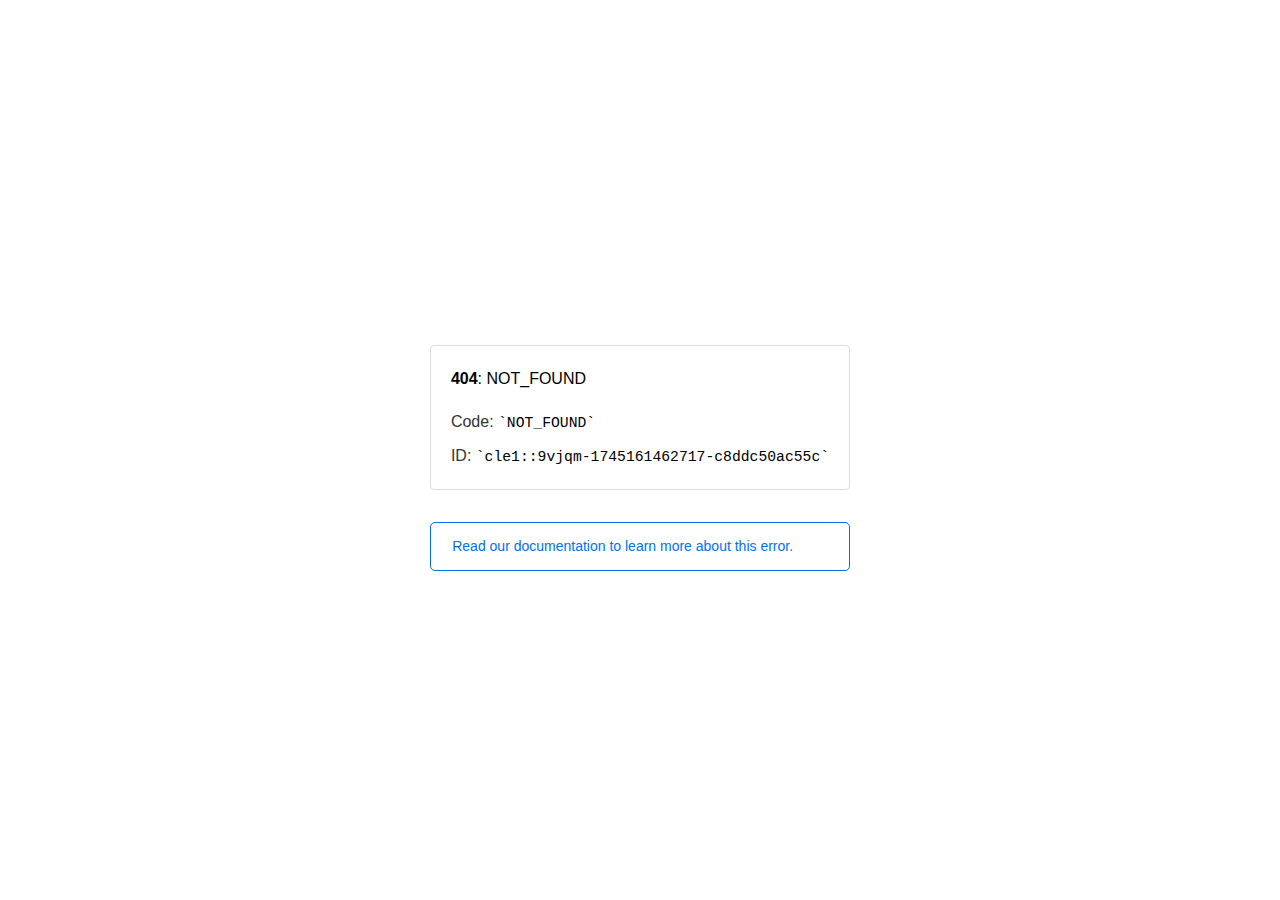
<file: webfonts/fa-sharp-regular-401.html>
<!doctype html><html lang=en><meta charset=utf-8><meta name=viewport content="width=device-width,initial-scale=1"><meta name=theme-color content=#000><title>404: NOT_FOUND</title><style>html{font-size:62.5%;box-sizing:border-box;height:-webkit-fill-available}*,::after,::before{box-sizing:inherit}body{font-family:sf pro text,sf pro icons,helvetica neue,helvetica,arial,sans-serif;font-size:1.6rem;line-height:1.65;word-break:break-word;font-kerning:auto;font-variant:normal;-webkit-font-smoothing:antialiased;-moz-osx-font-smoothing:grayscale;text-rendering:optimizeLegibility;hyphens:auto;height:100vh;height:-webkit-fill-available;max-height:100vh;max-height:-webkit-fill-available;margin:0}::selection{background:#79ffe1}::-moz-selection{background:#79ffe1}a{cursor:pointer;color:#0070f3;text-decoration:none;transition:all .2s ease;border-bottom:1px solid #0000}a:hover{border-bottom:1px solid #0070f3}ul{padding:0;margin-left:1.5em;list-style-type:none}li{margin-bottom:10px}ul li:before{content:'\02013'}li:before{display:inline-block;color:#ccc;position:absolute;margin-left:-18px;transition:color .2s ease}code{font-family:Menlo,Monaco,Lucida Console,Liberation Mono,DejaVu Sans Mono,Bitstream Vera Sans Mono,Courier New,monospace,serif;font-size:.92em}code:after,code:before{content:'`'}.container{display:flex;justify-content:center;flex-direction:column;min-height:100%}main{max-width:80rem;padding:4rem 6rem;margin:auto}ul{margin-bottom:32px}.error-title{font-size:2rem;padding-left:22px;line-height:1.5;margin-bottom:24px}.error-title-guilty{border-left:2px solid #ed367f}.error-title-innocent{border-left:2px solid #59b89c}@media(max-width:500px){.owner-error{display:none}}main p{color:#333}.devinfo-container{border:1px solid #ddd;border-radius:4px;padding:2rem;display:flex;flex-direction:column;margin-bottom:32px}.error-code{margin:0;font-size:1.6rem;color:#000;margin-bottom:1.6rem}.devinfo-line{color:#333}.devinfo-line code,code,li{color:#000}.devinfo-line:not(:last-child){margin-bottom:8px}.docs-link,.contact-link{font-weight:500}header,footer,footer a{display:flex;justify-content:center;align-items:center}header,footer{min-height:100px;height:100px}header{border-bottom:1px solid #eaeaea}header h1{font-size:1.8rem;margin:0;font-weight:500}header p{font-size:1.3rem;margin:0;font-weight:500}.header-item{display:flex;padding:0 2rem;margin:2rem 0;text-decoration:line-through;color:#999}.header-item.active{color:#ff0080;text-decoration:none}.header-item.first{border-right:1px solid #eaeaea}.header-item-content{display:flex;flex-direction:column}.header-item-icon{margin-right:1rem;margin-top:.6rem}footer{border-top:1px solid #eaeaea}footer a{color:#000}footer a:hover{border-bottom-color:#0000}footer svg{margin-left:.8rem}.note{padding:8pt 16pt;border-radius:5px;border:1px solid #0070f3;font-size:14px;line-height:1.8;color:#0070f3}@media(max-width:500px){.devinfo-container .devinfo-line code{margin-top:.4rem}.devinfo-container .devinfo-line:not(:last-child){margin-bottom:1.6rem}.devinfo-container{margin-bottom:0}header{flex-direction:column;height:auto;min-height:auto;align-items:flex-start}.header-item.first{border-right:none;margin-bottom:0}main{padding:1rem 2rem}body{font-size:1.4rem;line-height:1.55}footer{display:none}.note{margin-top:16px}}</style><div class=container><main><p class=devinfo-container><span class=error-code><strong>404</strong>: NOT_FOUND</span>
<span class=devinfo-line>Code: <code>NOT_FOUND</code></span>
<span class=devinfo-line>ID: <code>cle1::9vjqm-1745161462717-c8ddc50ac55c</code></p><a href=https://vercel.com/docs/errors/platform-error-codes#not_found class=owner-error><div class=note>Read our documentation to learn more about this error.</div></a></main></div>
</file>
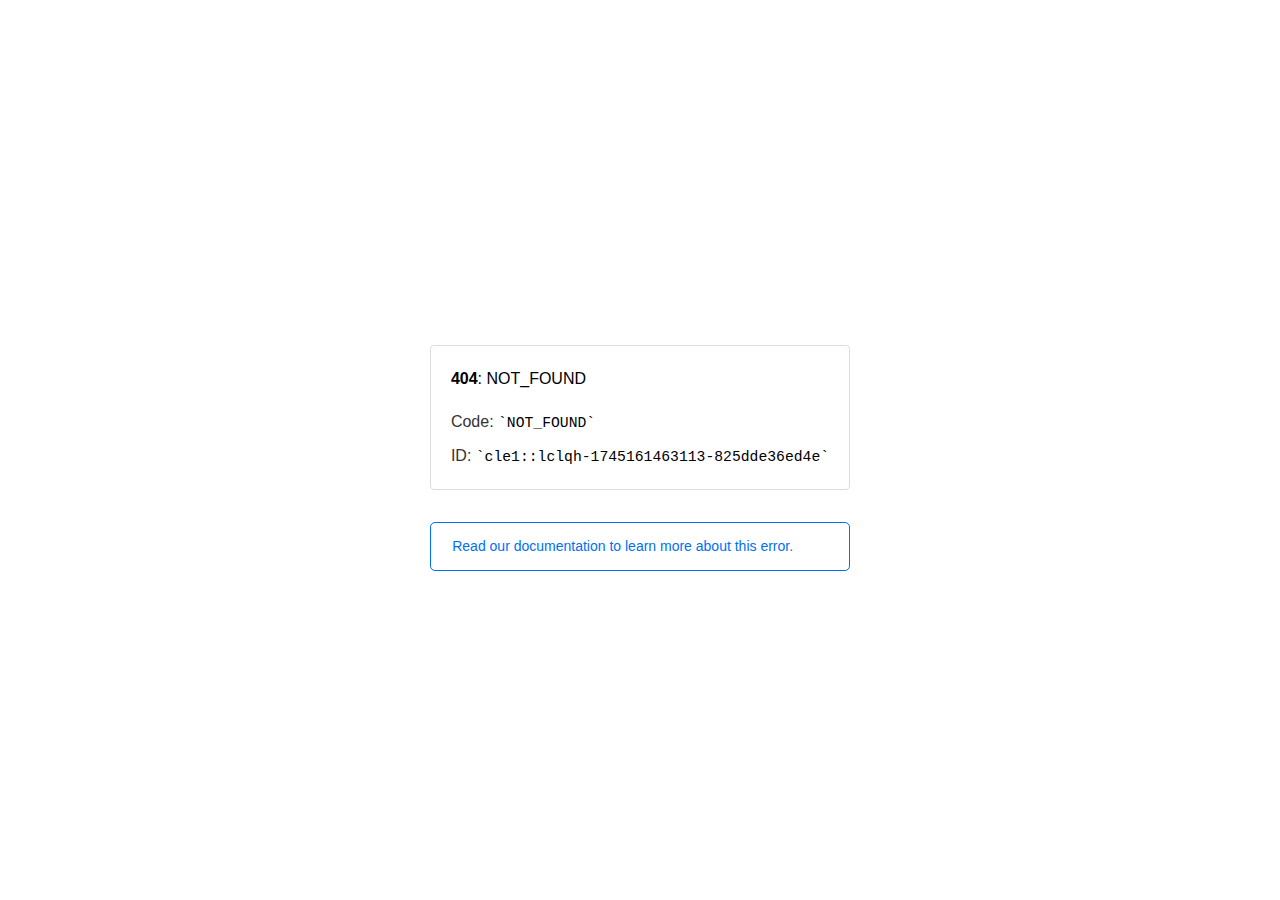
<file: webfonts/fa-sharp-solid-900.html>
<!doctype html><html lang=en><meta charset=utf-8><meta name=viewport content="width=device-width,initial-scale=1"><meta name=theme-color content=#000><title>404: NOT_FOUND</title><style>html{font-size:62.5%;box-sizing:border-box;height:-webkit-fill-available}*,::after,::before{box-sizing:inherit}body{font-family:sf pro text,sf pro icons,helvetica neue,helvetica,arial,sans-serif;font-size:1.6rem;line-height:1.65;word-break:break-word;font-kerning:auto;font-variant:normal;-webkit-font-smoothing:antialiased;-moz-osx-font-smoothing:grayscale;text-rendering:optimizeLegibility;hyphens:auto;height:100vh;height:-webkit-fill-available;max-height:100vh;max-height:-webkit-fill-available;margin:0}::selection{background:#79ffe1}::-moz-selection{background:#79ffe1}a{cursor:pointer;color:#0070f3;text-decoration:none;transition:all .2s ease;border-bottom:1px solid #0000}a:hover{border-bottom:1px solid #0070f3}ul{padding:0;margin-left:1.5em;list-style-type:none}li{margin-bottom:10px}ul li:before{content:'\02013'}li:before{display:inline-block;color:#ccc;position:absolute;margin-left:-18px;transition:color .2s ease}code{font-family:Menlo,Monaco,Lucida Console,Liberation Mono,DejaVu Sans Mono,Bitstream Vera Sans Mono,Courier New,monospace,serif;font-size:.92em}code:after,code:before{content:'`'}.container{display:flex;justify-content:center;flex-direction:column;min-height:100%}main{max-width:80rem;padding:4rem 6rem;margin:auto}ul{margin-bottom:32px}.error-title{font-size:2rem;padding-left:22px;line-height:1.5;margin-bottom:24px}.error-title-guilty{border-left:2px solid #ed367f}.error-title-innocent{border-left:2px solid #59b89c}@media(max-width:500px){.owner-error{display:none}}main p{color:#333}.devinfo-container{border:1px solid #ddd;border-radius:4px;padding:2rem;display:flex;flex-direction:column;margin-bottom:32px}.error-code{margin:0;font-size:1.6rem;color:#000;margin-bottom:1.6rem}.devinfo-line{color:#333}.devinfo-line code,code,li{color:#000}.devinfo-line:not(:last-child){margin-bottom:8px}.docs-link,.contact-link{font-weight:500}header,footer,footer a{display:flex;justify-content:center;align-items:center}header,footer{min-height:100px;height:100px}header{border-bottom:1px solid #eaeaea}header h1{font-size:1.8rem;margin:0;font-weight:500}header p{font-size:1.3rem;margin:0;font-weight:500}.header-item{display:flex;padding:0 2rem;margin:2rem 0;text-decoration:line-through;color:#999}.header-item.active{color:#ff0080;text-decoration:none}.header-item.first{border-right:1px solid #eaeaea}.header-item-content{display:flex;flex-direction:column}.header-item-icon{margin-right:1rem;margin-top:.6rem}footer{border-top:1px solid #eaeaea}footer a{color:#000}footer a:hover{border-bottom-color:#0000}footer svg{margin-left:.8rem}.note{padding:8pt 16pt;border-radius:5px;border:1px solid #0070f3;font-size:14px;line-height:1.8;color:#0070f3}@media(max-width:500px){.devinfo-container .devinfo-line code{margin-top:.4rem}.devinfo-container .devinfo-line:not(:last-child){margin-bottom:1.6rem}.devinfo-container{margin-bottom:0}header{flex-direction:column;height:auto;min-height:auto;align-items:flex-start}.header-item.first{border-right:none;margin-bottom:0}main{padding:1rem 2rem}body{font-size:1.4rem;line-height:1.55}footer{display:none}.note{margin-top:16px}}</style><div class=container><main><p class=devinfo-container><span class=error-code><strong>404</strong>: NOT_FOUND</span>
<span class=devinfo-line>Code: <code>NOT_FOUND</code></span>
<span class=devinfo-line>ID: <code>cle1::lclqh-1745161463113-825dde36ed4e</code></p><a href=https://vercel.com/docs/errors/platform-error-codes#not_found class=owner-error><div class=note>Read our documentation to learn more about this error.</div></a></main></div>
</file>
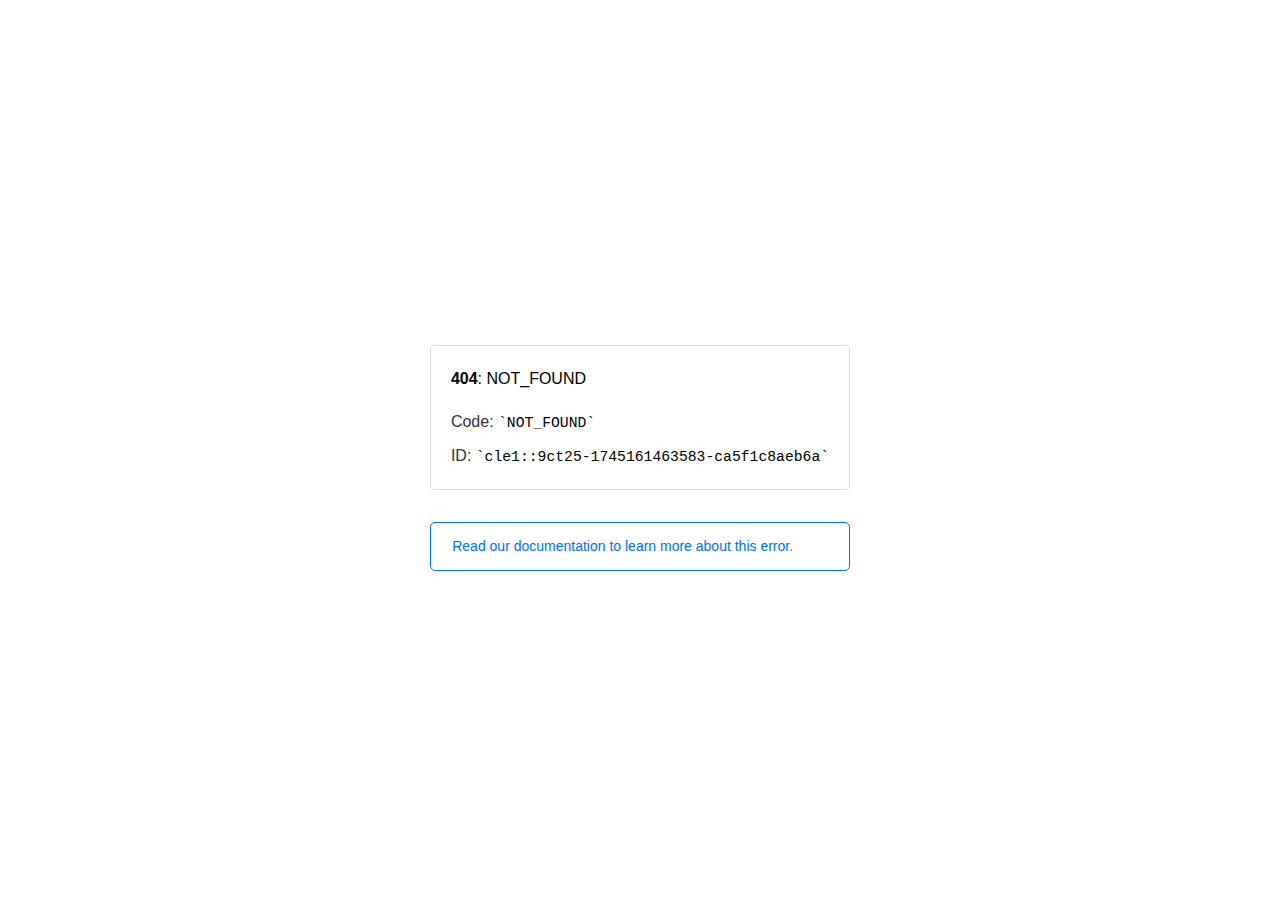
<file: webfonts/fa-sharp-solid-901.html>
<!doctype html><html lang=en><meta charset=utf-8><meta name=viewport content="width=device-width,initial-scale=1"><meta name=theme-color content=#000><title>404: NOT_FOUND</title><style>html{font-size:62.5%;box-sizing:border-box;height:-webkit-fill-available}*,::after,::before{box-sizing:inherit}body{font-family:sf pro text,sf pro icons,helvetica neue,helvetica,arial,sans-serif;font-size:1.6rem;line-height:1.65;word-break:break-word;font-kerning:auto;font-variant:normal;-webkit-font-smoothing:antialiased;-moz-osx-font-smoothing:grayscale;text-rendering:optimizeLegibility;hyphens:auto;height:100vh;height:-webkit-fill-available;max-height:100vh;max-height:-webkit-fill-available;margin:0}::selection{background:#79ffe1}::-moz-selection{background:#79ffe1}a{cursor:pointer;color:#0070f3;text-decoration:none;transition:all .2s ease;border-bottom:1px solid #0000}a:hover{border-bottom:1px solid #0070f3}ul{padding:0;margin-left:1.5em;list-style-type:none}li{margin-bottom:10px}ul li:before{content:'\02013'}li:before{display:inline-block;color:#ccc;position:absolute;margin-left:-18px;transition:color .2s ease}code{font-family:Menlo,Monaco,Lucida Console,Liberation Mono,DejaVu Sans Mono,Bitstream Vera Sans Mono,Courier New,monospace,serif;font-size:.92em}code:after,code:before{content:'`'}.container{display:flex;justify-content:center;flex-direction:column;min-height:100%}main{max-width:80rem;padding:4rem 6rem;margin:auto}ul{margin-bottom:32px}.error-title{font-size:2rem;padding-left:22px;line-height:1.5;margin-bottom:24px}.error-title-guilty{border-left:2px solid #ed367f}.error-title-innocent{border-left:2px solid #59b89c}@media(max-width:500px){.owner-error{display:none}}main p{color:#333}.devinfo-container{border:1px solid #ddd;border-radius:4px;padding:2rem;display:flex;flex-direction:column;margin-bottom:32px}.error-code{margin:0;font-size:1.6rem;color:#000;margin-bottom:1.6rem}.devinfo-line{color:#333}.devinfo-line code,code,li{color:#000}.devinfo-line:not(:last-child){margin-bottom:8px}.docs-link,.contact-link{font-weight:500}header,footer,footer a{display:flex;justify-content:center;align-items:center}header,footer{min-height:100px;height:100px}header{border-bottom:1px solid #eaeaea}header h1{font-size:1.8rem;margin:0;font-weight:500}header p{font-size:1.3rem;margin:0;font-weight:500}.header-item{display:flex;padding:0 2rem;margin:2rem 0;text-decoration:line-through;color:#999}.header-item.active{color:#ff0080;text-decoration:none}.header-item.first{border-right:1px solid #eaeaea}.header-item-content{display:flex;flex-direction:column}.header-item-icon{margin-right:1rem;margin-top:.6rem}footer{border-top:1px solid #eaeaea}footer a{color:#000}footer a:hover{border-bottom-color:#0000}footer svg{margin-left:.8rem}.note{padding:8pt 16pt;border-radius:5px;border:1px solid #0070f3;font-size:14px;line-height:1.8;color:#0070f3}@media(max-width:500px){.devinfo-container .devinfo-line code{margin-top:.4rem}.devinfo-container .devinfo-line:not(:last-child){margin-bottom:1.6rem}.devinfo-container{margin-bottom:0}header{flex-direction:column;height:auto;min-height:auto;align-items:flex-start}.header-item.first{border-right:none;margin-bottom:0}main{padding:1rem 2rem}body{font-size:1.4rem;line-height:1.55}footer{display:none}.note{margin-top:16px}}</style><div class=container><main><p class=devinfo-container><span class=error-code><strong>404</strong>: NOT_FOUND</span>
<span class=devinfo-line>Code: <code>NOT_FOUND</code></span>
<span class=devinfo-line>ID: <code>cle1::9ct25-1745161463583-ca5f1c8aeb6a</code></p><a href=https://vercel.com/docs/errors/platform-error-codes#not_found class=owner-error><div class=note>Read our documentation to learn more about this error.</div></a></main></div>
</file>
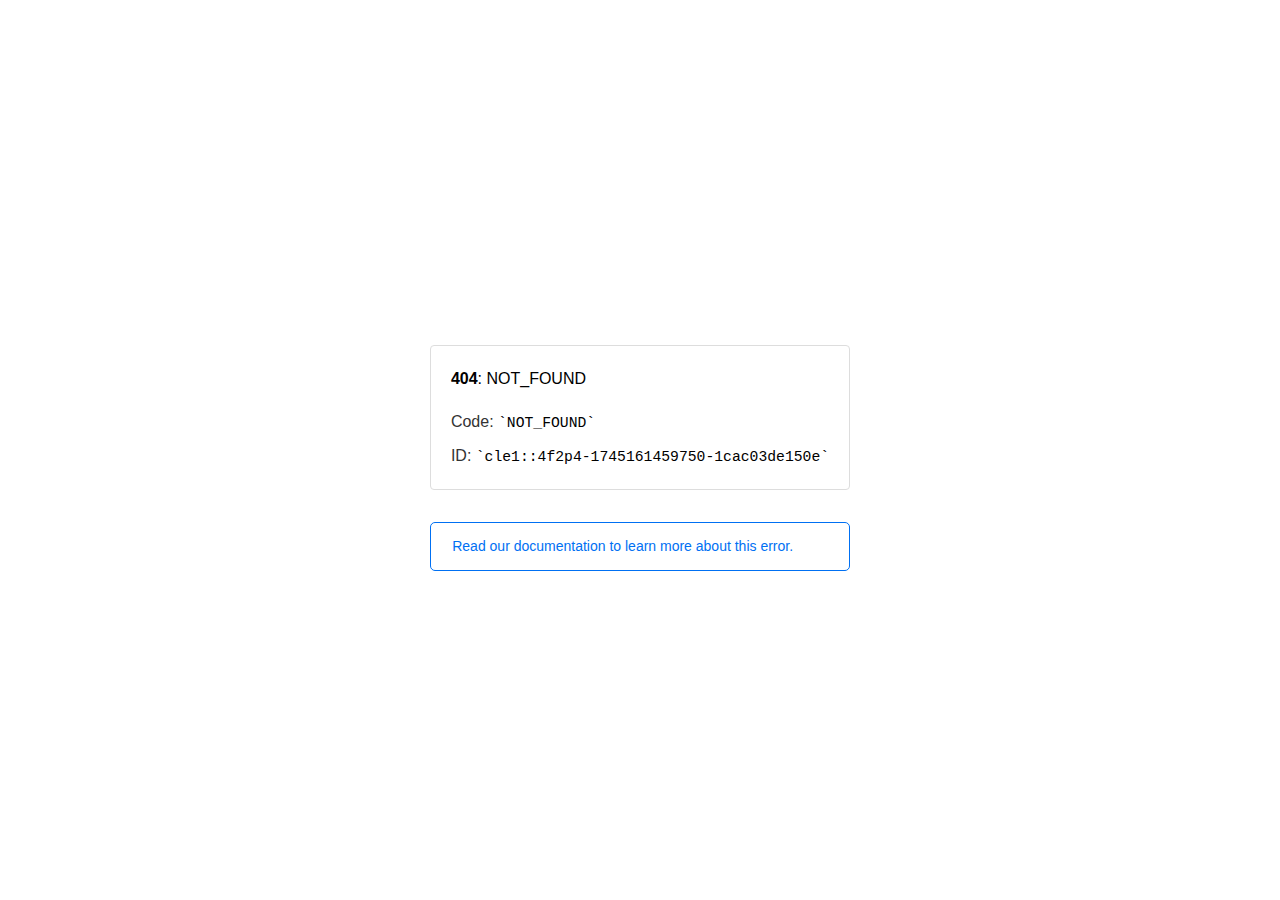
<file: webfonts/fa-thin-100.html>
<!doctype html><html lang=en><meta charset=utf-8><meta name=viewport content="width=device-width,initial-scale=1"><meta name=theme-color content=#000><title>404: NOT_FOUND</title><style>html{font-size:62.5%;box-sizing:border-box;height:-webkit-fill-available}*,::after,::before{box-sizing:inherit}body{font-family:sf pro text,sf pro icons,helvetica neue,helvetica,arial,sans-serif;font-size:1.6rem;line-height:1.65;word-break:break-word;font-kerning:auto;font-variant:normal;-webkit-font-smoothing:antialiased;-moz-osx-font-smoothing:grayscale;text-rendering:optimizeLegibility;hyphens:auto;height:100vh;height:-webkit-fill-available;max-height:100vh;max-height:-webkit-fill-available;margin:0}::selection{background:#79ffe1}::-moz-selection{background:#79ffe1}a{cursor:pointer;color:#0070f3;text-decoration:none;transition:all .2s ease;border-bottom:1px solid #0000}a:hover{border-bottom:1px solid #0070f3}ul{padding:0;margin-left:1.5em;list-style-type:none}li{margin-bottom:10px}ul li:before{content:'\02013'}li:before{display:inline-block;color:#ccc;position:absolute;margin-left:-18px;transition:color .2s ease}code{font-family:Menlo,Monaco,Lucida Console,Liberation Mono,DejaVu Sans Mono,Bitstream Vera Sans Mono,Courier New,monospace,serif;font-size:.92em}code:after,code:before{content:'`'}.container{display:flex;justify-content:center;flex-direction:column;min-height:100%}main{max-width:80rem;padding:4rem 6rem;margin:auto}ul{margin-bottom:32px}.error-title{font-size:2rem;padding-left:22px;line-height:1.5;margin-bottom:24px}.error-title-guilty{border-left:2px solid #ed367f}.error-title-innocent{border-left:2px solid #59b89c}@media(max-width:500px){.owner-error{display:none}}main p{color:#333}.devinfo-container{border:1px solid #ddd;border-radius:4px;padding:2rem;display:flex;flex-direction:column;margin-bottom:32px}.error-code{margin:0;font-size:1.6rem;color:#000;margin-bottom:1.6rem}.devinfo-line{color:#333}.devinfo-line code,code,li{color:#000}.devinfo-line:not(:last-child){margin-bottom:8px}.docs-link,.contact-link{font-weight:500}header,footer,footer a{display:flex;justify-content:center;align-items:center}header,footer{min-height:100px;height:100px}header{border-bottom:1px solid #eaeaea}header h1{font-size:1.8rem;margin:0;font-weight:500}header p{font-size:1.3rem;margin:0;font-weight:500}.header-item{display:flex;padding:0 2rem;margin:2rem 0;text-decoration:line-through;color:#999}.header-item.active{color:#ff0080;text-decoration:none}.header-item.first{border-right:1px solid #eaeaea}.header-item-content{display:flex;flex-direction:column}.header-item-icon{margin-right:1rem;margin-top:.6rem}footer{border-top:1px solid #eaeaea}footer a{color:#000}footer a:hover{border-bottom-color:#0000}footer svg{margin-left:.8rem}.note{padding:8pt 16pt;border-radius:5px;border:1px solid #0070f3;font-size:14px;line-height:1.8;color:#0070f3}@media(max-width:500px){.devinfo-container .devinfo-line code{margin-top:.4rem}.devinfo-container .devinfo-line:not(:last-child){margin-bottom:1.6rem}.devinfo-container{margin-bottom:0}header{flex-direction:column;height:auto;min-height:auto;align-items:flex-start}.header-item.first{border-right:none;margin-bottom:0}main{padding:1rem 2rem}body{font-size:1.4rem;line-height:1.55}footer{display:none}.note{margin-top:16px}}</style><div class=container><main><p class=devinfo-container><span class=error-code><strong>404</strong>: NOT_FOUND</span>
<span class=devinfo-line>Code: <code>NOT_FOUND</code></span>
<span class=devinfo-line>ID: <code>cle1::4f2p4-1745161459750-1cac03de150e</code></p><a href=https://vercel.com/docs/errors/platform-error-codes#not_found class=owner-error><div class=note>Read our documentation to learn more about this error.</div></a></main></div>
</file>
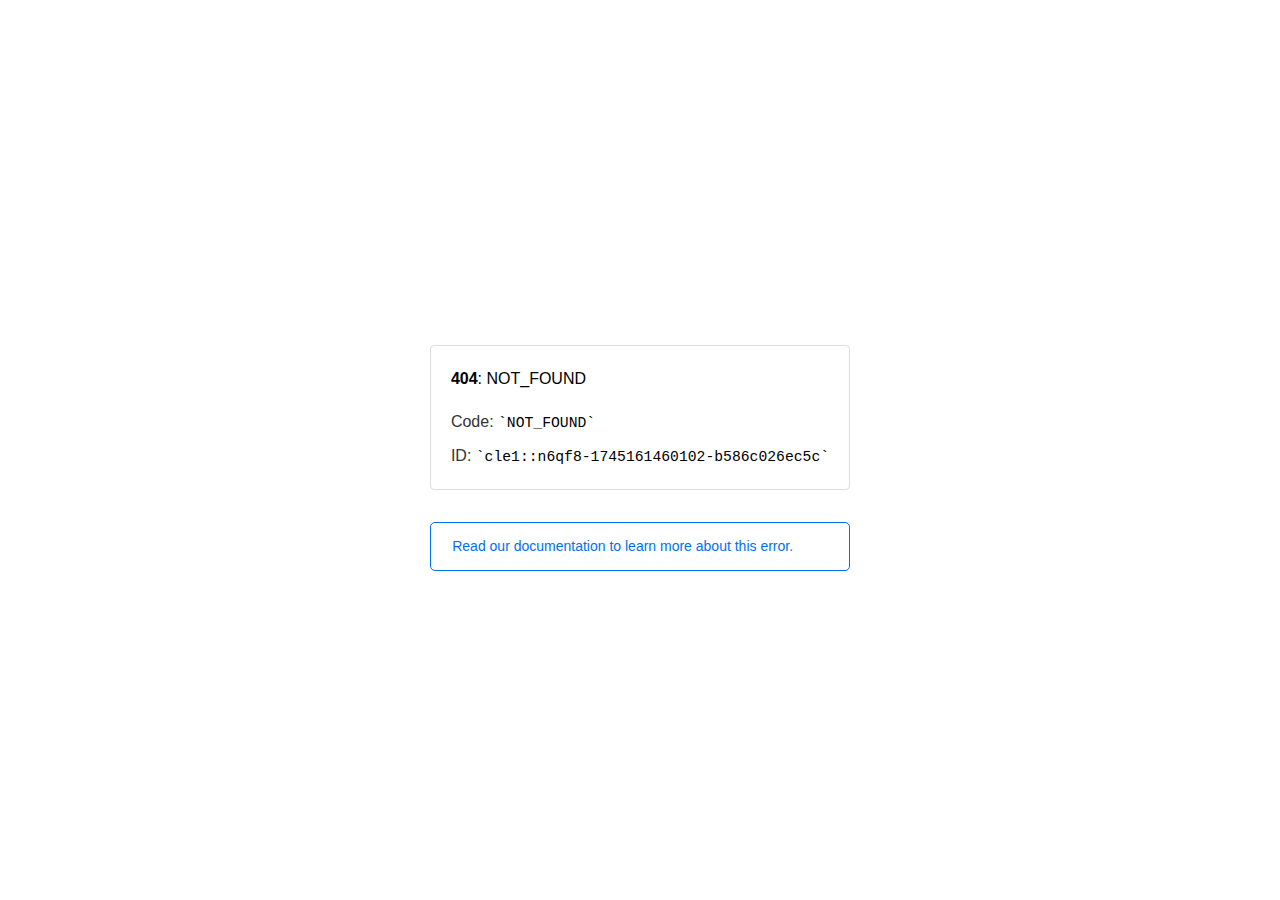
<file: webfonts/fa-thin-101.html>
<!doctype html><html lang=en><meta charset=utf-8><meta name=viewport content="width=device-width,initial-scale=1"><meta name=theme-color content=#000><title>404: NOT_FOUND</title><style>html{font-size:62.5%;box-sizing:border-box;height:-webkit-fill-available}*,::after,::before{box-sizing:inherit}body{font-family:sf pro text,sf pro icons,helvetica neue,helvetica,arial,sans-serif;font-size:1.6rem;line-height:1.65;word-break:break-word;font-kerning:auto;font-variant:normal;-webkit-font-smoothing:antialiased;-moz-osx-font-smoothing:grayscale;text-rendering:optimizeLegibility;hyphens:auto;height:100vh;height:-webkit-fill-available;max-height:100vh;max-height:-webkit-fill-available;margin:0}::selection{background:#79ffe1}::-moz-selection{background:#79ffe1}a{cursor:pointer;color:#0070f3;text-decoration:none;transition:all .2s ease;border-bottom:1px solid #0000}a:hover{border-bottom:1px solid #0070f3}ul{padding:0;margin-left:1.5em;list-style-type:none}li{margin-bottom:10px}ul li:before{content:'\02013'}li:before{display:inline-block;color:#ccc;position:absolute;margin-left:-18px;transition:color .2s ease}code{font-family:Menlo,Monaco,Lucida Console,Liberation Mono,DejaVu Sans Mono,Bitstream Vera Sans Mono,Courier New,monospace,serif;font-size:.92em}code:after,code:before{content:'`'}.container{display:flex;justify-content:center;flex-direction:column;min-height:100%}main{max-width:80rem;padding:4rem 6rem;margin:auto}ul{margin-bottom:32px}.error-title{font-size:2rem;padding-left:22px;line-height:1.5;margin-bottom:24px}.error-title-guilty{border-left:2px solid #ed367f}.error-title-innocent{border-left:2px solid #59b89c}@media(max-width:500px){.owner-error{display:none}}main p{color:#333}.devinfo-container{border:1px solid #ddd;border-radius:4px;padding:2rem;display:flex;flex-direction:column;margin-bottom:32px}.error-code{margin:0;font-size:1.6rem;color:#000;margin-bottom:1.6rem}.devinfo-line{color:#333}.devinfo-line code,code,li{color:#000}.devinfo-line:not(:last-child){margin-bottom:8px}.docs-link,.contact-link{font-weight:500}header,footer,footer a{display:flex;justify-content:center;align-items:center}header,footer{min-height:100px;height:100px}header{border-bottom:1px solid #eaeaea}header h1{font-size:1.8rem;margin:0;font-weight:500}header p{font-size:1.3rem;margin:0;font-weight:500}.header-item{display:flex;padding:0 2rem;margin:2rem 0;text-decoration:line-through;color:#999}.header-item.active{color:#ff0080;text-decoration:none}.header-item.first{border-right:1px solid #eaeaea}.header-item-content{display:flex;flex-direction:column}.header-item-icon{margin-right:1rem;margin-top:.6rem}footer{border-top:1px solid #eaeaea}footer a{color:#000}footer a:hover{border-bottom-color:#0000}footer svg{margin-left:.8rem}.note{padding:8pt 16pt;border-radius:5px;border:1px solid #0070f3;font-size:14px;line-height:1.8;color:#0070f3}@media(max-width:500px){.devinfo-container .devinfo-line code{margin-top:.4rem}.devinfo-container .devinfo-line:not(:last-child){margin-bottom:1.6rem}.devinfo-container{margin-bottom:0}header{flex-direction:column;height:auto;min-height:auto;align-items:flex-start}.header-item.first{border-right:none;margin-bottom:0}main{padding:1rem 2rem}body{font-size:1.4rem;line-height:1.55}footer{display:none}.note{margin-top:16px}}</style><div class=container><main><p class=devinfo-container><span class=error-code><strong>404</strong>: NOT_FOUND</span>
<span class=devinfo-line>Code: <code>NOT_FOUND</code></span>
<span class=devinfo-line>ID: <code>cle1::n6qf8-1745161460102-b586c026ec5c</code></p><a href=https://vercel.com/docs/errors/platform-error-codes#not_found class=owner-error><div class=note>Read our documentation to learn more about this error.</div></a></main></div>
</file>
<file: css/style.css>
@import url('http://fonts.googleapis.com/css2?family=Roboto+Mono:ital,wght@0,100;0,200;0,300;0,400;0,500;0,600;0,700;1,100;1,200;1,300;1,400;1,500;1,600;1,700&amp;display=swap');

* {
    margin: 0;
    padding: 0;
    box-sizing: border-box;
}

body {
    margin: 0;
    padding: 0;
    height: 100vh;
    display: flex;
    flex-direction: column;
    justify-content: center;
    align-items: center;
    background-color: #000;
    color: #fff;
    font-family: 'Roboto Mono', monospace;
    cursor: default;
}

.main {
    width: 450px;
    padding: 25px;
    text-align: right;
    color: #f7f7f7eb;
    letter-spacing: 1px;
    z-index: 9999;
    font-size: 13px;
    background: rgba(255, 255, 255, 0.1);
    backdrop-filter: blur(10px);
    -webkit-backdrop-filter: blur(10px);
    border-radius: 20px;
    border: 1px solid rgba(255, 255, 255, 0.2);
    box-shadow: 0 8px 32px 0 rgba(31, 38, 135, 0.37);
}

.top {
    display: flex;
    justify-content: space-between;
    align-items: center;
    width: 100%;
    gap: 15px;
    font-size: 14px;
    font-weight: 400;
    color: #fff;
}

.top a {
    font-size: 18px;
    padding: 6px;
    border-radius: 100%;
    cursor: pointer;
    transition: 0.2s;
    color: #fff;
}

.top a:hover {
    font-size: 22px;
}

a {
    color: #fff;
    text-decoration: none;
    font-weight: bold;
    display: inline-flex;
    align-items: center;
    gap: 8px;
}

a:hover {
    text-decoration: underline;
}

a i {
    font-size: 1em;
}

.small {
    color: #e8e8e899;
    font-size: 0.9rem;
}

.divider {
    width: 100%;
    display: flex;
    align-items: center;
    justify-content: space-between;
    gap: 15px;
    margin: 15px 0;
    font-size: 20px;
}

.line {
    height: 1px;
    width: 100%;
    background-color: #fff;
    color: #fff;
}

.after {
    display: none;
}

.before {
    text-align: center;
    color: #fff;
    user-select: none;
    font-size: 12px;
    font-weight: 300;
}

.music-player {
    position: fixed;
    bottom: 20px;
    left: 50%;
    transform: translateX(-50%);
    background: rgba(30, 30, 30, 0.6);
    backdrop-filter: blur(15px) saturate(180%);
    -webkit-backdrop-filter: blur(15px) saturate(180%);
    border-radius: 25px;
    padding: 15px 25px;
    display: flex;
    flex-direction: column;
    align-items: center;
    gap: 10px;
    box-shadow: 0 4px 30px rgba(0, 0, 0, 0.1);
    border: 1px solid rgba(255, 255, 255, 0.15);
    z-index: 10000;
    width: 450px;
    min-width: unset;
    max-width: unset;
}

.player-controls {
    display: flex;
    gap: 15px;
    align-items: center;
    margin-top: 10px;
}

.control-btn {
    background: rgba(255, 255, 255, 0.1);
    border: none;
    color: rgba(255, 255, 255, 0.9);
    font-size: 20px;
    cursor: pointer;
    width: 40px;
    height: 40px;
    display: flex;
    align-items: center;
    justify-content: center;
    border-radius: 50%;
    transition: all 0.2s ease;
    backdrop-filter: blur(5px);
    -webkit-backdrop-filter: blur(5px);
    padding: 0;
}

.progress-container {
    width: 100%;
    height: 4px;
    background: rgba(255, 255, 255, 0.1);
    border-radius: 2px;
    margin: 10px 0;
    cursor: pointer;
}

.progress-bar {
    height: 100%;
    background: rgba(255, 255, 255, 0.8);
    border-radius: 2px;
    width: 0%;
    transition: width 0.1s linear;
}

.song-title {
    color: rgba(255, 255, 255, 0.9);
    font-size: 14px;
    white-space: nowrap;
    overflow: hidden;
    text-overflow: ellipsis;
    max-width: 200px;
    text-align: center;
}

@media (max-width: 768px) {
    .music-player {
        padding: 12px 20px;
        gap: 15px;
        min-width: 260px;
    }
}

@media (max-width: 480px) {
    .music-player {
        padding: 10px 15px;
        gap: 10px;
        bottom: 10px;
        border-radius: 20px;
        min-width: 240px;
    }
    
    .control-btn {
        width: 35px;
        height: 35px;
        font-size: 18px;
    }
    
    .song-title {
        font-size: 13px;
        max-width: 50vw;
    }
}

@media (max-width: 360px) {
    .music-player {
        padding: 8px 12px;
        min-width: 220px;
    }
    
    .song-title {
        font-size: 12px;
    }
    
    @keyframes marquee {
        0% { transform: translateX(20%); }
        100% { transform: translateX(-120%); }
    }
}
</file>
<file: css/particles.css>
/* Config */
/* mixins */
/* Styles */

  
  .page-bg, .animation-wrapper {
    position: fixed;
    top: 0;
    left: 0;
    width: 100%;
    height: 100%;
  }
  
  .particle, .particle:after {
    background: transparent;
  }
  
  .particle:after {
    position: absolute;
    content: "";
    top: 2560px;
  }
  
  .particle-1 {
    animation: animParticle 60s linear infinite;
    box-shadow: 0px 0px #fff, 789px 628px #fff, 495px 930px #fff, 542px 486px #fff, 590px 177px #fff, 1697px 2495px #fff, 1232px 1542px #fff, 457px 2534px #fff, 69px 1081px #fff, 453px 1284px #fff, 2293px 1913px #fff, 867px 993px #fff, 1562px 217px #fff, 347px 1123px #fff, 1858px 125px #fff, 1991px 553px #fff, 1839px 1991px #fff, 2048px 1858px #fff, 2543px 1883px #fff, 1020px 279px #fff, 582px 1295px #fff, 479px 2266px #fff, 1668px 416px #fff, 530px 1520px #fff, 931px 433px #fff, 431px 1507px #fff, 1044px 2145px #fff, 217px 1159px #fff, 417px 2056px #fff, 745px 1511px #fff, 1165px 74px #fff, 629px 1270px #fff, 651px 901px #fff, 1788px 268px #fff, 341px 2393px #fff, 258px 1683px #fff, 2488px 1909px #fff, 798px 1088px #fff, 578px 345px #fff, 1091px 244px #fff, 1713px 1947px #fff, 1918px 1915px #fff, 863px 2440px #fff, 1465px 1959px #fff, 936px 542px #fff, 308px 1125px #fff, 2410px 299px #fff, 1536px 2528px #fff, 1555px 1855px #fff, 1293px 2046px #fff, 1279px 1696px #fff, 1837px 191px #fff, 1411px 332px #fff, 2377px 835px #fff, 470px 1914px #fff, 763px 945px #fff, 1231px 71px #fff, 830px 2152px #fff, 1734px 420px #fff, 2346px 1351px #fff, 546px 838px #fff, 595px 1147px #fff, 794px 907px #fff, 2177px 320px #fff, 1083px 1716px #fff, 1561px 2154px #fff, 2452px 18px #fff, 1095px 1701px #fff, 46px 2291px #fff, 177px 553px #fff, 2513px 57px #fff, 1554px 1879px #fff, 1438px 1556px #fff, 1034px 549px #fff, 2036px 2472px #fff, 1779px 479px #fff, 1325px 1099px #fff, 2030px 104px #fff, 2298px 2319px #fff, 847px 1700px #fff, 738px 2482px #fff, 597px 505px #fff, 313px 2378px #fff, 1165px 814px #fff, 622px 578px #fff, 2317px 749px #fff, 868px 745px #fff, 1624px 734px #fff, 458px 266px #fff, 1295px 1935px #fff, 649px 1058px #fff, 197px 1430px #fff, 841px 778px #fff, 1228px 1190px #fff, 1247px 2149px #fff, 250px 986px #fff, 421px 259px #fff, 757px 69px #fff, 52px 2305px #fff, 871px 1775px #fff, 2316px 2532px #fff, 1580px 604px #fff, 2525px 961px #fff, 539px 507px #fff, 1288px 1618px #fff, 2051px 74px #fff, 2551px 545px #fff, 73px 1050px #fff, 164px 2535px #fff, 1385px 1872px #fff, 472px 324px #fff, 183px 83px #fff, 2558px 847px #fff, 23px 2297px #fff, 1674px 2333px #fff, 1354px 2519px #fff, 1093px 1325px #fff, 1823px 958px #fff, 75px 819px #fff, 2099px 2363px #fff, 2182px 2323px #fff, 490px 302px #fff, 1779px 1913px #fff, 662px 1408px #fff, 231px 1947px #fff, 2541px 1258px #fff, 1676px 1500px #fff, 2147px 995px #fff, 2007px 44px #fff, 1745px 624px #fff, 450px 1081px #fff, 1468px 570px #fff, 747px 411px #fff, 1907px 1102px #fff, 725px 232px #fff, 540px 530px #fff, 2226px 1615px #fff, 2247px 1955px #fff, 703px 894px #fff, 197px 2336px #fff, 1006px 1155px #fff, 1006px 1583px #fff, 1900px 749px #fff, 364px 1419px #fff, 905px 656px #fff, 2343px 1596px #fff, 1418px 1605px #fff, 2094px 2501px #fff, 707px 3px #fff, 173px 203px #fff, 956px 330px #fff, 2501px 1187px #fff, 2319px 1408px #fff, 1130px 2516px #fff, 1850px 1591px #fff, 1623px 1476px #fff, 1405px 1965px #fff, 1947px 1956px #fff, 2304px 1643px #fff, 440px 2436px #fff, 126px 1844px #fff, 2244px 1906px #fff, 489px 2068px #fff, 1990px 443px #fff, 1035px 1589px #fff, 1016px 1909px #fff, 571px 1046px #fff, 1017px 2224px #fff, 1107px 1416px #fff, 174px 1324px #fff, 1377px 2010px #fff, 1666px 1051px #fff, 2094px 1754px #fff, 2094px 1056px #fff, 2216px 1113px #fff, 1819px 7px #fff, 2406px 2353px #fff, 1965px 263px #fff, 2535px 1146px #fff, 925px 339px #fff, 401px 306px #fff, 291px 23px #fff, 862px 2447px #fff, 787px 713px #fff, 358px 2115px #fff, 873px 1489px #fff, 2125px 59px #fff, 1650px 1852px #fff, 2134px 1739px #fff, 2473px 762px #fff, 221px 2043px #fff, 2499px 1446px #fff, 174px 595px #fff, 1546px 346px #fff, 1112px 986px #fff, 1152px 1727px #fff, 1506px 415px #fff, 1722px 526px #fff, 1726px 990px #fff, 867px 1899px #fff, 15px 459px #fff, 1113px 177px #fff, 1029px 1071px #fff, 1925px 1574px #fff, 1581px 189px #fff, 1496px 711px #fff, 1153px 12px #fff, 1945px 1837px #fff, 1180px 1797px #fff, 1882px 849px #fff, 2171px 2064px #fff, 1243px 2456px #fff, 523px 1743px #fff, 1243px 1467px #fff, 486px 673px #fff, 518px 810px #fff, 1655px 404px #fff, 1647px 2423px #fff, 2158px 1815px #fff, 182px 1461px #fff, 658px 2323px #fff, 2265px 1148px #fff, 1538px 1909px #fff, 2417px 199px #fff, 29px 1211px #fff, 473px 1434px #fff, 2139px 225px #fff, 72px 1494px #fff, 504px 2441px #fff, 2418px 210px #fff, 1957px 2411px #fff, 2092px 1641px #fff, 1155px 2543px #fff, 2442px 519px #fff, 1698px 755px #fff, 1953px 2510px #fff, 26px 796px #fff, 905px 1050px #fff, 1137px 2294px #fff, 172px 955px #fff, 1433px 1929px #fff, 414px 1051px #fff, 465px 549px #fff, 1829px 608px #fff, 1811px 1233px #fff, 2026px 969px #fff, 648px 42px #fff, 1299px 2085px #fff, 1466px 1383px #fff, 261px 2304px #fff, 859px 1164px #fff, 670px 2165px #fff, 638px 957px #fff, 770px 734px #fff, 1642px 683px #fff, 2089px 469px #fff, 1113px 2440px #fff, 2401px 2457px #fff, 554px 1337px #fff, 1252px 2090px #fff, 240px 2029px #fff, 422px 729px #fff, 2048px 1199px #fff, 1675px 2003px #fff, 892px 395px #fff, 771px 1062px #fff, 2226px 801px #fff, 303px 1605px #fff, 537px 1929px #fff, 492px 2214px #fff, 719px 2126px #fff, 945px 285px #fff, 254px 1680px #fff, 147px 466px #fff, 2112px 602px #fff, 954px 383px #fff, 219px 1484px #fff, 2240px 382px #fff, 1142px 2358px #fff, 2539px 1442px #fff, 756px 790px #fff, 1374px 2550px #fff, 664px 597px #fff, 1418px 480px #fff, 793px 2019px #fff, 1645px 137px #fff, 251px 1149px #fff, 2528px 693px #fff, 1007px 172px #fff, 2273px 1970px #fff, 1681px 1273px #fff, 2106px 2004px #fff, 231px 984px #fff, 1529px 297px #fff, 2361px 1689px #fff, 163px 843px #fff, 786px 2468px #fff, 628px 1000px #fff, 2075px 416px #fff, 1895px 2501px #fff, 2222px 588px #fff, 1126px 463px #fff, 2140px 2445px #fff, 1402px 2087px #fff, 836px 31px #fff, 729px 2372px #fff, 1783px 1652px #fff, 2082px 2073px #fff, 2124px 2439px #fff, 1179px 457px #fff, 1033px 1389px #fff, 436px 2020px #fff, 2341px 2097px #fff, 2220px 1884px #fff, 1413px 989px #fff, 2338px 1405px #fff, 730px 1151px #fff, 1168px 321px #fff, 248px 367px #fff, 1071px 961px #fff, 504px 515px #fff, 2325px 562px #fff, 820px 48px #fff, 1581px 2023px #fff, 234px 2512px #fff, 454px 2539px #fff, 1063px 11px #fff, 1075px 1085px #fff, 601px 1345px #fff, 2437px 1563px #fff, 2335px 2116px #fff, 2068px 1017px #fff, 2220px 818px #fff, 1405px 1601px #fff, 1822px 1364px #fff, 999px 2358px #fff, 1412px 1586px #fff, 1594px 2147px #fff, 2311px 358px #fff, 685px 184px #fff, 2185px 1726px #fff, 2056px 2465px #fff, 2154px 560px #fff, 7px 1221px #fff, 495px 793px #fff, 2227px 2360px #fff, 1938px 215px #fff, 2180px 602px #fff, 1372px 2304px #fff, 2066px 1336px #fff, 760px 686px #fff, 1277px 545px #fff, 1370px 1499px #fff, 1364px 2392px #fff, 817px 282px #fff, 1064px 2375px #fff, 2147px 1732px #fff, 523px 774px #fff, 1934px 1979px #fff, 1824px 257px #fff, 1184px 1336px #fff, 1366px 1724px #fff, 1100px 202px #fff, 2351px 1101px #fff, 2554px 1762px #fff, 844px 2197px #fff, 2099px 815px #fff, 1026px 2462px #fff, 2394px 1550px #fff, 1598px 1373px #fff, 1987px 2023px #fff, 1403px 2285px #fff, 1264px 2535px #fff, 1941px 1826px #fff, 1411px 1904px #fff, 2000px 241px #fff, 331px 693px #fff, 1223px 204px #fff, 1015px 1775px #fff, 1147px 1380px #fff, 1438px 1057px #fff, 1047px 1637px #fff, 2039px 895px #fff, 701px 1489px #fff, 1657px 2139px #fff, 769px 2502px #fff, 1987px 377px #fff, 2526px 1252px #fff, 398px 2434px #fff, 2425px 883px #fff, 1132px 656px #fff, 233px 2125px #fff, 810px 94px #fff, 1918px 1392px #fff, 669px 1296px #fff, 594px 301px #fff, 1975px 1013px #fff, 331px 459px #fff, 1642px 1010px #fff, 1498px 155px #fff, 2501px 1630px #fff, 542px 1504px #fff, 121px 2468px #fff, 2239px 31px #fff, 1277px 266px #fff, 2435px 1225px #fff, 334px 1078px #fff, 1681px 2185px #fff, 1280px 1398px #fff, 1389px 554px #fff, 2254px 2276px #fff, 2330px 1189px #fff, 2191px 2346px #fff, 786px 5px #fff, 2387px 2529px #fff, 256px 557px #fff, 1516px 341px #fff, 1453px 1600px #fff, 269px 1727px #fff, 1381px 1834px #fff, 2408px 2202px #fff, 1756px 1393px #fff, 191px 406px #fff, 509px 1223px #fff, 1088px 867px #fff, 280px 215px #fff, 1926px 163px #fff, 2335px 869px #fff, 1396px 1277px #fff, 485px 1033px #fff, 1868px 1479px #fff, 1661px 638px #fff, 1599px 2360px #fff, 1107px 2313px #fff, 2374px 1089px #fff, 262px 664px #fff, 1567px 108px #fff, 1069px 2334px #fff, 1080px 1495px #fff, 1461px 1181px #fff, 1616px 657px #fff, 1220px 1323px #fff, 1251px 119px #fff, 2534px 1774px #fff, 1141px 2218px #fff, 1333px 2087px #fff, 2100px 513px #fff, 790px 2430px #fff, 2232px 2507px #fff, 949px 1739px #fff, 1410px 1317px #fff, 876px 1923px #fff, 1475px 1607px #fff, 894px 892px #fff, 2339px 2088px #fff, 1557px 419px #fff, 245px 440px #fff, 1482px 1904px #fff, 1340px 1846px #fff, 1614px 2212px #fff, 1965px 2207px #fff, 1710px 2478px #fff, 1208px 1001px #fff, 1612px 583px #fff, 1951px 1114px #fff, 1571px 1344px #fff, 845px 718px #fff, 1203px 2065px #fff, 1px 139px #fff, 1966px 1286px #fff, 49px 2419px #fff, 735px 2278px #fff, 120px 1143px #fff, 2171px 490px #fff, 2342px 719px #fff, 2352px 1749px #fff, 1418px 2234px #fff, 640px 696px #fff, 864px 1417px #fff, 1580px 280px #fff, 1737px 671px #fff, 2156px 1326px #fff, 968px 1684px #fff, 2010px 29px #fff, 1308px 2422px #fff, 2237px 879px #fff, 878px 1675px #fff, 780px 420px #fff, 557px 1255px #fff, 61px 247px #fff, 632px 1251px #fff, 833px 2436px #fff, 2433px 506px #fff, 688px 2007px #fff, 2455px 2018px #fff, 1334px 2076px #fff, 328px 2018px #fff, 2188px 2551px #fff, 449px 1296px #fff, 2309px 2511px #fff, 170px 1660px #fff, 1294px 961px #fff, 521px 153px #fff, 506px 1734px #fff, 2319px 1847px #fff, 21px 2536px #fff, 2216px 1320px #fff, 795px 324px #fff, 452px 1284px #fff, 1438px 1719px #fff, 1668px 2343px #fff, 2324px 809px #fff, 2457px 99px #fff, 2421px 230px #fff, 1629px 550px #fff, 76px 237px #fff, 2055px 2230px #fff, 1880px 1585px #fff, 37px 862px #fff, 218px 278px #fff, 414px 2530px #fff, 1817px 2186px #fff, 1613px 747px #fff, 2541px 391px #fff, 1936px 1214px #fff, 1879px 129px #fff, 2002px 2095px #fff, 1479px 611px #fff, 2406px 609px #fff, 690px 184px #fff, 1551px 1534px #fff, 1147px 2135px #fff, 2259px 1751px #fff, 1642px 1023px #fff, 568px 1513px #fff, 934px 862px #fff, 1000px 2068px #fff, 1689px 922px #fff, 492px 1188px #fff, 734px 1957px #fff, 1001px 948px #fff, 2105px 1986px #fff, 1257px 1167px #fff, 1880px 1854px #fff, 503px 1256px #fff, 1533px 450px #fff, 1900px 920px #fff, 843px 145px #fff, 1983px 406px #fff, 1357px 1295px #fff, 1141px 1796px #fff, 806px 794px #fff, 2174px 1311px #fff, 972px 802px #fff, 1480px 1638px #fff, 1268px 1822px #fff, 1447px 1330px #fff, 1486px 1711px #fff, 668px 205px #fff, 1297px 1841px #fff, 912px 2074px #fff, 1264px 1977px #fff, 1728px 180px #fff, 258px 2271px #fff, 2157px 2264px #fff, 1241px 152px #fff, 1217px 345px #fff, 2347px 818px #fff, 2441px 2191px #fff, 2529px 2493px #fff, 108px 1143px #fff, 1190px 992px #fff, 1227px 1304px #fff, 2467px 1619px #fff, 447px 646px #fff, 1590px 2162px #fff, 1950px 463px #fff, 2295px 2189px #fff, 869px 901px #fff, 147px 570px #fff, 1096px 1359px #fff, 340px 2518px #fff, 915px 2477px #fff, 605px 1717px #fff, 2479px 675px #fff, 2220px 602px #fff, 1000px 344px #fff, 1277px 1630px #fff, 679px 2067px #fff, 2043px 635px #fff, 2217px 2459px #fff, 1237px 53px #fff, 1446px 1130px #fff, 2387px 1340px #fff, 1038px 346px #fff, 2021px 886px #fff, 2516px 692px #fff, 1910px 1486px #fff, 56px 574px #fff, 1384px 230px #fff, 1067px 867px #fff, 891px 1998px #fff, 957px 439px #fff, 552px 1907px #fff, 266px 1066px #fff, 1037px 1923px #fff, 381px 100px #fff, 2067px 1092px #fff, 19px 2217px #fff, 1742px 1502px #fff, 264px 641px #fff, 1933px 2198px #fff, 1918px 647px #fff, 324px 1086px #fff, 2521px 1374px #fff, 2112px 1769px #fff, 593px 527px #fff, 1722px 1882px #fff, 1932px 1104px #fff, 944px 1725px #fff, 1332px 786px #fff, 1640px 2330px #fff, 2031px 2335px #fff, 1534px 814px #fff, 2372px 284px #fff, 2179px 1848px #fff, 1703px 1309px #fff, 128px 1950px #fff, 179px 1514px #fff, 772px 2482px #fff, 2080px 1534px #fff, 564px 978px #fff, 538px 1715px #fff, 1315px 2214px #fff, 2222px 1497px #fff, 1949px 1959px #fff, 2487px 668px #fff, 1605px 2226px #fff, 180px 67px #fff, 15px 2359px #fff, 2529px 316px #fff, 2384px 560px #fff, 1882px 2329px #fff, 1487px 1273px #fff, 1550px 1195px #fff, 503px 2078px #fff, 2468px 624px #fff, 1830px 1469px #fff, 648px 2175px #fff, 1383px 248px #fff, 2250px 1122px #fff, 873px 1850px #fff, 2119px 1831px #fff, 1484px 1000px #fff, 2292px 979px #fff, 1316px 1691px #fff, 14px 722px #fff, 1392px 829px #fff, 531px 1642px #fff, 295px 1307px #fff, 2212px 1348px #fff, 682px 1358px #fff, 1218px 462px #fff, 2440px 953px #fff, 732px 907px #fff, 2143px 898px #fff, 1274px 227px #fff, 731px 378px #fff, 2096px 2127px #fff, 806px 535px #fff, 886px 1974px #fff, 655px 884px #fff, 1829px 2325px #fff, 2164px 1064px #fff, 1727px 2530px #fff, 1614px 2557px #fff, 691px 1593px #fff, 1777px 565px #fff, 2069px 2335px #fff, 2132px 2340px #fff, 1667px 1473px #fff, 961px 1203px #fff, 2518px 570px #fff, 2338px 808px #fff, 2409px 2385px #fff, 2153px 1903px #fff, 1400px 558px #fff, 213px 98px #fff, 2142px 2085px #fff, 2214px 374px #fff, 1449px 1894px #fff, 1249px 1609px #fff, 2155px 1167px #fff, 1757px 1024px #fff, 2105px 512px #fff, 573px 1206px #fff, 760px 2274px #fff, 817px 1297px #fff, 1762px 640px #fff, 2352px 507px #fff, 2510px 893px #fff, 919px 720px #fff, 1875px 11px #fff, 1523px 1300px #fff, 1504px 1956px #fff, 1194px 12px #fff, 1149px 1596px #fff, 1074px 2135px #fff, 690px 489px #fff, 1465px 985px #fff, 909px 1520px #fff, 151px 568px #fff, 2037px 932px #fff, 484px 2230px #fff, 1174px 2186px #fff, 2016px 347px #fff, 1333px 2521px #fff, 1384px 812px #fff, 1456px 1625px #fff, 59px 1333px #fff, 301px 2545px #fff, 1963px 186px #fff, 303px 1074px #fff, 2386px 519px #fff, 394px 857px #fff, 2523px 862px #fff, 939px 278px #fff, 92px 2497px #fff, 969px 1652px #fff, 937px 974px #fff, 511px 531px #fff, 873px 32px #fff, 2239px 301px #fff, 1000px 2201px #fff, 5px 2224px #fff, 857px 109px #fff, 408px 591px #fff, 274px 426px #fff, 2144px 1729px #fff, 731px 2128px #fff, 1815px 1292px #fff, 498px 2065px #fff, 1920px 597px #fff, 226px 1546px #fff, 1460px 1666px #fff, 140px 26px #fff, 243px 1589px #fff, 624px 2211px #fff, 1247px 1938px #fff, 1591px 1831px #fff, 635px 2228px #fff, 1484px 1788px #fff, 193px 1796px #fff, 549px 394px #fff, 2245px 615px #fff, 166px 238px #fff, 197px 54px #fff, 2501px 784px #fff, 1325px 2114px #fff, 994px 1189px #fff, 734px 333px #fff, 2287px 628px #fff, 844px 591px #fff, 1012px 1837px #fff, 1912px 869px #fff, 337px 1125px #fff, 1557px 2335px #fff, 1168px 1450px #fff, 1614px 2236px #fff, 451px 1507px #fff, 1183px 2533px #fff, 2510px 2514px #fff, 1931px 940px #fff, 1005px 1804px #fff, 689px 704px #fff, 690px 1489px #fff, 2400px 284px #fff, 1674px 577px #fff, 171px 2082px #fff, 1199px 1658px #fff, 831px 131px #fff, 1694px 343px #fff, 1729px 1567px #fff, 748px 1979px #fff, 1101px 457px #fff, 2220px 2180px #fff, 1427px 1953px #fff, 2052px 1776px #fff, 1525px 2351px #fff, 2481px 974px #fff, 2254px 177px #fff, 1667px 727px #fff, 1592px 1521px #fff, 1543px 1754px #fff, 2381px 1122px #fff, 2106px 257px #fff, 1477px 769px #fff, 1043px 1389px #fff, 1119px 1065px #fff, 2323px 2137px #fff, 159px 918px #fff, 505px 531px #fff, 2528px 454px #fff, 1242px 655px #fff, 65px 2116px #fff, 1243px 355px #fff, 1076px 230px #fff, 1182px 406px #fff, 567px 1966px #fff, 746px 1306px #fff, 1212px 1642px #fff, 401px 698px #fff, 2249px 170px #fff, 2392px 1573px #fff, 294px 1689px #fff, 2284px 1602px #fff, 1627px 628px #fff, 1638px 1237px #fff, 1372px 208px #fff, 2253px 152px #fff, 2118px 1720px #fff, 314px 101px #fff, 516px 2253px #fff, 2297px 1423px #fff, 1139px 2413px #fff, 1496px 2465px #fff, 351px 1708px #fff, 492px 1538px #fff, 1594px 1682px #fff, 106px 891px #fff, 2022px 1254px #fff, 549px 997px #fff, 1005px 2145px #fff, 343px 2164px #fff, 2318px 220px #fff, 1632px 1661px #fff, 1335px 1348px #fff, 1700px 234px #fff, 1207px 1107px #fff, 1871px 272px #fff, 1392px 1809px #fff, 1380px 712px #fff, 2201px 643px #fff, 1229px 330px #fff, 2194px 203px #fff, 223px 220px #fff, 2494px 1049px #fff, 170px 324px #fff, 1353px 2064px #fff, 1949px 590px #fff, 1515px 1831px #fff, 345px 1758px #fff, 2162px 1000px #fff, 1049px 1308px #fff, 1834px 1998px #fff, 2496px 1976px #fff, 2346px 1549px #fff, 914px 1652px #fff, 2509px 126px #fff, 1619px 1859px #fff, 222px 2342px #fff, 821px 1373px #fff, 1884px 2390px #fff, 2544px 1045px #fff, 505px 683px #fff, 190px 1927px #fff, 2097px 1361px #fff, 1090px 1851px #fff, 1172px 2482px #fff, 1561px 340px #fff, 1854px 661px #fff, 1366px 532px #fff, 319px 631px #fff, 2275px 471px #fff, 1130px 397px #fff, 119px 1299px #fff, 434px 1079px #fff, 473px 433px #fff, 320px 1167px #fff, 1638px 720px #fff, 1105px 2233px #fff, 2039px 328px #fff, 1961px 2123px #fff, 754px 1384px #fff, 2266px 667px #fff, 146px 1234px #fff, 581px 208px #fff, 2500px 1263px #fff, 1698px 1433px #fff, 688px 182px #fff, 1618px 2138px #fff, 2124px 1938px #fff, 111px 2432px #fff, 2477px 1405px #fff, 2072px 1952px #fff, 298px 617px #fff, 2065px 177px #fff, 1358px 972px #fff, 2431px 96px #fff, 462px 2219px #fff, 911px 280px #fff, 895px 811px #fff, 588px 2028px #fff, 99px 622px #fff, 268px 907px #fff, 2277px 2336px #fff, 925px 2038px #fff, 1645px 1996px #fff, 1811px 341px #fff, 1336px 307px #fff, 1460px 2508px #fff, 435px 2348px #fff, 696px 2268px #fff, 878px 2058px #fff, 276px 1753px #fff, 1995px 1444px #fff, 1756px 289px #fff, 1755px 875px #fff, 755px 2162px #fff, 1013px 1854px #fff, 2032px 1249px #fff, 2259px 684px #fff, 1473px 264px #fff, 1877px 2505px #fff, 983px 1051px #fff, 1484px 537px #fff, 1612px 2316px #fff, 2357px 226px #fff, 533px 2459px #fff, 897px 199px #fff, 1465px 2014px #fff, 559px 2050px #fff, 1113px 525px #fff, 241px 2514px #fff, 2518px 434px #fff, 2199px 2214px #fff, 1977px 1390px #fff, 950px 1095px #fff, 572px 1198px #fff, 367px 1624px #fff, 1289px 577px #fff, 1245px 2118px #fff, 2228px 2208px #fff, 2153px 78px #fff, 570px 1013px #fff, 911px 743px #fff, 1298px 704px #fff, 2444px 1555px #fff, 1233px 29px #fff, 224px 1939px #fff, 2377px 1754px #fff, 2062px 488px #fff, 1736px 2412px #fff, 699px 1959px #fff, 1874px 659px #fff, 1682px 2001px #fff, 322px 1703px #fff, 963px 220px #fff, 1139px 833px #fff, 1394px 131px #fff, 2288px 2399px #fff, 1393px 2411px #fff, 2086px 1403px #fff, 2215px 1843px #fff, 2324px 710px #fff, 1598px 505px #fff, 304px 609px #fff, 1419px 769px #fff, 1136px 1795px #fff, 1144px 203px #fff, 1134px 1512px #fff, 860px 1573px #fff, 1765px 1814px #fff, 172px 1511px #fff, 487px 2310px #fff, 2537px 316px #fff, 1920px 1224px #fff, 832px 52px #fff, 359px 1385px #fff, 732px 1803px #fff, 2115px 958px #fff, 1802px 2074px #fff, 587px 1813px #fff, 183px 1734px #fff, 2254px 2236px #fff, 89px 2416px #fff, 1351px 817px #fff, 355px 314px #fff, 1455px 289px #fff, 66px 1673px #fff, 2198px 85px #fff, 402px 2063px #fff, 541px 283px #fff, 9px 2103px #fff, 284px 1233px #fff, 2178px 1660px #fff, 1133px 1015px #fff, 181px 1525px #fff, 2342px 1683px #fff, 2289px 731px #fff, 97px 1499px #fff;
    border-radius: 50%;
    height: 2px;
    width: 2px;
  }
  
  .particle-1:after {
    box-shadow: 0px 0px #fff, 217px 2048px #fff, 2386px 1674px #fff, 2100px 2256px #fff, 679px 303px #fff, 2141px 1067px #fff, 2368px 1744px #fff, 1065px 1315px #fff, 144px 1585px #fff, 1881px 788px #fff, 2215px 1248px #fff, 2506px 2244px #fff, 183px 1426px #fff, 1157px 1321px #fff, 1414px 699px #fff, 1623px 1722px #fff, 212px 1766px #fff, 348px 2115px #fff, 1455px 1601px #fff, 1437px 961px #fff, 2254px 1717px #fff, 1509px 1791px #fff, 867px 1886px #fff, 1367px 863px #fff, 205px 2190px #fff, 203px 227px #fff, 1325px 94px #fff, 2327px 2347px #fff, 2370px 68px #fff, 1976px 1687px #fff, 1329px 203px #fff, 796px 943px #fff, 2481px 1399px #fff, 1526px 457px #fff, 544px 85px #fff, 2229px 1776px #fff, 1381px 2410px #fff, 42px 1799px #fff, 649px 2173px #fff, 2162px 1232px #fff, 1768px 94px #fff, 230px 2007px #fff, 528px 964px #fff, 662px 1215px #fff, 938px 750px #fff, 2406px 1746px #fff, 76px 173px #fff, 1654px 1638px #fff, 796px 1851px #fff, 635px 1765px #fff, 1863px 651px #fff, 519px 343px #fff, 2177px 1631px #fff, 1872px 2497px #fff, 2002px 2406px #fff, 967px 1246px #fff, 339px 2329px #fff, 2540px 176px #fff, 504px 1948px #fff, 337px 2142px #fff, 568px 1131px #fff, 702px 1365px #fff, 271px 1446px #fff, 2118px 1038px #fff, 577px 476px #fff, 1933px 1075px #fff, 413px 1272px #fff, 660px 1359px #fff, 1897px 1357px #fff, 1868px 2257px #fff, 551px 2431px #fff, 1192px 267px #fff, 1626px 1911px #fff, 2078px 1175px #fff, 2425px 480px #fff, 573px 2143px #fff, 1712px 1493px #fff, 1690px 1918px #fff, 982px 801px #fff, 1049px 405px #fff, 790px 2399px #fff, 2478px 831px #fff, 870px 1558px #fff, 492px 180px #fff, 1481px 1996px #fff, 720px 955px #fff, 2017px 565px #fff, 992px 1670px #fff, 932px 2435px #fff, 1500px 720px #fff, 358px 542px #fff, 61px 779px #fff, 107px 518px #fff, 1810px 1984px #fff, 1067px 2540px #fff, 373px 733px #fff, 1525px 946px #fff, 749px 30px #fff, 1769px 2555px #fff, 693px 2343px #fff, 2151px 325px #fff, 366px 480px #fff, 362px 514px #fff, 2071px 1641px #fff, 784px 2263px #fff, 1879px 238px #fff, 334px 350px #fff, 1335px 97px #fff, 587px 105px #fff, 297px 25px #fff, 1147px 2385px #fff, 2034px 62px #fff, 575px 883px #fff, 1785px 638px #fff, 2235px 811px #fff, 1282px 2292px #fff, 416px 525px #fff, 1656px 2362px #fff, 1182px 966px #fff, 1555px 1624px #fff, 294px 2319px #fff, 2156px 2026px #fff, 1335px 1921px #fff, 1712px 1167px #fff, 9px 1938px #fff, 2472px 1463px #fff, 51px 1652px #fff, 2082px 2346px #fff, 2219px 269px #fff, 2386px 1882px #fff, 1161px 1774px #fff, 900px 2274px #fff, 466px 712px #fff, 2146px 538px #fff, 873px 2303px #fff, 441px 2194px #fff, 1262px 1352px #fff, 971px 1817px #fff, 2440px 1492px #fff, 1334px 1844px #fff, 1850px 2035px #fff, 2052px 1434px #fff, 2054px 892px #fff, 2347px 80px #fff, 2393px 1013px #fff, 727px 310px #fff, 25px 1471px #fff, 678px 525px #fff, 2071px 1323px #fff, 1634px 456px #fff, 520px 2511px #fff, 2242px 1687px #fff, 1329px 1274px #fff, 1501px 1127px #fff, 192px 1109px #fff, 2306px 1418px #fff, 1091px 2491px #fff, 564px 779px #fff, 1898px 1166px #fff, 816px 1552px #fff, 2480px 1316px #fff, 1038px 1663px #fff, 1863px 1404px #fff, 2458px 2417px #fff, 1865px 434px #fff, 1312px 2339px #fff, 1328px 2026px #fff, 1540px 1090px #fff, 317px 1667px #fff, 351px 246px #fff, 1931px 791px #fff, 2283px 1872px #fff, 1917px 501px #fff, 2047px 2146px #fff, 204px 2308px #fff, 1497px 1927px #fff, 840px 1934px #fff, 1770px 2244px #fff, 2372px 1130px #fff, 641px 2551px #fff, 201px 1145px #fff, 1502px 2145px #fff, 1846px 1425px #fff, 1410px 379px #fff, 1845px 1315px #fff, 1766px 499px #fff, 1653px 2296px #fff, 2082px 2458px #fff, 1753px 949px #fff, 535px 1259px #fff, 1552px 2344px #fff, 1177px 2361px #fff, 244px 1860px #fff, 278px 680px #fff, 1909px 2535px #fff, 2067px 1874px #fff, 2250px 1036px #fff, 1421px 864px #fff, 2206px 1945px #fff, 380px 1618px #fff, 2325px 469px #fff, 462px 524px #fff, 1937px 90px #fff, 1215px 2093px #fff, 98px 1280px #fff, 405px 853px #fff, 1103px 457px #fff, 2443px 1185px #fff, 1774px 744px #fff, 1704px 1474px #fff, 1508px 2095px #fff, 482px 368px #fff, 2259px 145px #fff, 316px 723px #fff, 2062px 2471px #fff, 1867px 583px #fff, 43px 1082px #fff, 226px 190px #fff, 1877px 950px #fff, 657px 2216px #fff, 1787px 1258px #fff, 219px 105px #fff, 2050px 2285px #fff, 1919px 854px #fff, 2069px 872px #fff, 1432px 556px #fff, 1422px 2370px #fff, 1698px 2417px #fff, 1640px 2338px #fff, 1719px 1426px #fff, 1466px 676px #fff, 506px 763px #fff, 1031px 216px #fff, 621px 7px #fff, 1351px 2240px #fff, 2254px 298px #fff, 2485px 730px #fff, 2073px 2542px #fff, 1681px 1479px #fff, 2085px 108px #fff, 380px 354px #fff, 1988px 620px #fff, 837px 1564px #fff, 2476px 1671px #fff, 2505px 1332px #fff, 791px 1835px #fff, 271px 1408px #fff, 259px 137px #fff, 2106px 323px #fff, 2377px 2116px #fff, 2300px 1473px #fff, 842px 418px #fff, 2516px 1054px #fff, 683px 1530px #fff, 2395px 1272px #fff, 391px 1926px #fff, 2188px 705px #fff, 2002px 612px #fff, 33px 1787px #fff, 395px 2354px #fff, 1152px 2535px #fff, 1789px 236px #fff, 760px 1901px #fff, 446px 1293px #fff, 993px 1878px #fff, 623px 1705px #fff, 2445px 1303px #fff, 737px 920px #fff, 1986px 1915px #fff, 1444px 1269px #fff, 2379px 303px #fff, 1881px 727px #fff, 1287px 2135px #fff, 519px 994px #fff, 1184px 83px #fff, 2081px 1899px #fff, 143px 831px #fff, 1854px 2456px #fff, 642px 31px #fff, 2486px 360px #fff, 2301px 2140px #fff, 779px 1863px #fff, 2038px 963px #fff, 1061px 1355px #fff, 157px 200px #fff, 1370px 2184px #fff, 830px 326px #fff, 628px 576px #fff, 1204px 454px #fff, 1955px 940px #fff, 848px 1850px #fff, 2075px 1199px #fff, 1846px 2452px #fff, 2551px 974px #fff, 1651px 800px #fff, 646px 741px #fff, 1149px 2416px #fff, 501px 1660px #fff, 364px 316px #fff, 1444px 451px #fff, 1612px 2392px #fff, 1262px 1620px #fff, 2243px 2019px #fff, 1131px 267px #fff, 1971px 1217px #fff, 937px 564px #fff, 325px 451px #fff, 583px 2026px #fff, 451px 817px #fff, 957px 2037px #fff, 1749px 1106px #fff, 432px 1248px #fff, 2046px 1423px #fff, 109px 1921px #fff, 997px 1074px #fff, 1402px 510px #fff, 1145px 1339px #fff, 1386px 329px #fff, 465px 454px #fff, 82px 9px #fff, 2197px 1938px #fff, 1444px 894px #fff, 719px 842px #fff, 26px 191px #fff, 1932px 647px #fff, 2152px 384px #fff, 777px 2182px #fff, 1267px 744px #fff, 1474px 1415px #fff, 2066px 868px #fff, 1472px 903px #fff, 2508px 1146px #fff, 1265px 387px #fff, 1281px 254px #fff, 881px 2516px #fff, 1483px 1712px #fff, 1467px 1872px #fff, 1065px 26px #fff, 1235px 1742px #fff, 1696px 1235px #fff, 748px 83px #fff, 2377px 2522px #fff, 1032px 1537px #fff, 499px 1774px #fff, 262px 1793px #fff, 324px 1944px #fff, 1671px 166px #fff, 1476px 476px #fff, 1058px 1078px #fff, 2307px 1088px #fff, 361px 228px #fff, 1013px 790px #fff, 838px 1746px #fff, 2124px 810px #fff, 1873px 2489px #fff, 1854px 1709px #fff, 304px 652px #fff, 322px 2262px #fff, 220px 1490px #fff, 796px 1370px #fff, 37px 366px #fff, 153px 155px #fff, 2033px 848px #fff, 258px 2392px #fff, 2199px 1483px #fff, 263px 1644px #fff, 2317px 1451px #fff, 51px 1700px #fff, 108px 1205px #fff, 104px 978px #fff, 456px 1124px #fff, 1727px 1612px #fff, 1744px 1954px #fff, 2548px 1632px #fff, 458px 1698px #fff, 232px 571px #fff, 923px 711px #fff, 2308px 2095px #fff, 716px 770px #fff, 523px 1845px #fff, 669px 558px #fff, 245px 664px #fff, 2054px 1789px #fff, 952px 948px #fff, 1662px 1587px #fff, 414px 1547px #fff, 1462px 1062px #fff, 863px 1066px #fff, 2292px 2243px #fff, 2233px 1539px #fff, 2083px 1219px #fff, 1248px 2229px #fff, 438px 119px #fff, 1001px 1116px #fff, 328px 1631px #fff, 287px 1067px #fff, 1739px 1056px #fff, 1107px 1893px #fff, 791px 78px #fff, 2516px 2487px #fff, 2462px 732px #fff, 2366px 329px #fff, 2179px 840px #fff, 2511px 2474px #fff, 1660px 1092px #fff, 1128px 954px #fff, 823px 2076px #fff, 698px 2559px #fff, 261px 803px #fff, 1007px 361px #fff, 440px 730px #fff, 1826px 803px #fff, 502px 2306px #fff, 2492px 2279px #fff, 2229px 970px #fff, 2135px 13px #fff, 1887px 355px #fff, 296px 2067px #fff, 1942px 1816px #fff, 1912px 2520px #fff, 1317px 1452px #fff, 1699px 2385px #fff, 690px 1953px #fff, 371px 763px #fff, 377px 2027px #fff, 2276px 1877px #fff, 685px 506px #fff, 1918px 470px #fff, 1982px 1359px #fff, 1975px 1594px #fff, 2352px 374px #fff, 1220px 1337px #fff, 1915px 1858px #fff, 835px 1521px #fff, 772px 2071px #fff, 1361px 636px #fff, 337px 719px #fff, 2247px 1182px #fff, 673px 1020px #fff, 1318px 1956px #fff, 2403px 1846px #fff, 2212px 1106px #fff, 287px 951px #fff, 2362px 1189px #fff, 925px 819px #fff, 1462px 1693px #fff, 276px 1315px #fff, 1894px 164px #fff, 699px 1421px #fff, 1475px 1855px #fff, 131px 2013px #fff, 1126px 2165px #fff, 1917px 2297px #fff, 1099px 376px #fff, 2472px 1967px #fff, 1682px 540px #fff, 457px 1315px #fff, 1177px 778px #fff, 196px 1790px #fff, 1363px 425px #fff, 2068px 61px #fff, 90px 2259px #fff, 2454px 285px #fff, 2044px 2280px #fff, 217px 1737px #fff, 931px 2195px #fff, 419px 1609px #fff, 2409px 627px #fff, 2291px 1054px #fff, 1249px 637px #fff, 2250px 1261px #fff, 1851px 1728px #fff, 2175px 1096px #fff, 1528px 481px #fff, 1198px 2320px #fff, 948px 1383px #fff, 565px 1859px #fff, 1679px 2051px #fff, 1463px 731px #fff, 2326px 1291px #fff, 2221px 886px #fff, 1760px 1539px #fff, 1685px 73px #fff, 2134px 2331px #fff, 2113px 1221px #fff, 1513px 195px #fff, 2335px 1249px #fff, 743px 1835px #fff, 1155px 142px #fff, 1912px 1268px #fff, 1279px 1952px #fff, 2532px 1479px #fff, 1747px 1587px #fff, 1357px 2454px #fff, 859px 1233px #fff, 2173px 1270px #fff, 55px 1229px #fff, 1745px 634px #fff, 1237px 23px #fff, 130px 1409px #fff, 1827px 607px #fff, 675px 1810px #fff, 441px 2088px #fff, 1955px 604px #fff, 2381px 2349px #fff, 433px 1556px #fff, 890px 2076px #fff, 309px 36px #fff, 1559px 602px #fff, 2391px 1008px #fff, 776px 1081px #fff, 1534px 2417px #fff, 311px 1914px #fff, 92px 2121px #fff, 1564px 390px #fff, 1532px 783px #fff, 1505px 11px #fff, 1768px 2106px #fff, 589px 2022px #fff, 1409px 1630px #fff, 755px 1044px #fff, 1169px 631px #fff, 145px 1007px #fff, 842px 1039px #fff, 80px 2342px #fff, 945px 2481px #fff, 1121px 511px #fff, 1281px 1265px #fff, 724px 1813px #fff, 1684px 2040px #fff, 697px 525px #fff, 456px 633px #fff, 327px 2428px #fff, 1790px 1164px #fff, 1759px 1904px #fff, 1067px 2203px #fff, 1404px 2187px #fff, 2365px 1355px #fff, 2496px 387px #fff, 764px 1939px #fff, 240px 1636px #fff, 1016px 2547px #fff, 763px 1476px #fff, 99px 1746px #fff, 2431px 1440px #fff, 304px 1262px #fff, 1378px 1843px #fff, 1520px 312px #fff, 2184px 2510px #fff, 834px 584px #fff, 2032px 757px #fff, 1944px 816px #fff, 196px 2056px #fff, 1525px 981px #fff, 1499px 1057px #fff, 2150px 2110px #fff, 2171px 396px #fff, 894px 1046px #fff, 738px 517px #fff, 907px 1488px #fff, 83px 1486px #fff, 1992px 1001px #fff, 1662px 2047px #fff, 2369px 1511px #fff, 449px 1690px #fff, 981px 1495px #fff, 2534px 406px #fff, 1669px 919px #fff, 597px 330px #fff, 2334px 1611px #fff, 1718px 94px #fff, 541px 431px #fff, 1637px 1888px #fff, 1593px 1774px #fff, 1211px 152px #fff, 2078px 1540px #fff, 967px 1393px #fff, 1525px 146px #fff, 1475px 827px #fff, 600px 1350px #fff, 347px 374px #fff, 2137px 1536px #fff, 2151px 1154px #fff, 1874px 1664px #fff, 1176px 144px #fff, 1168px 330px #fff, 87px 166px #fff, 602px 1449px #fff, 2260px 2238px #fff, 416px 2299px #fff, 2040px 2435px #fff, 941px 750px #fff, 1916px 1581px #fff, 2507px 1094px #fff, 2238px 1385px #fff, 4px 713px #fff, 1802px 671px #fff, 1528px 1257px #fff, 2227px 1739px #fff, 2089px 564px #fff, 551px 1634px #fff, 983px 1233px #fff, 1135px 1126px #fff, 1215px 1378px #fff, 909px 2122px #fff, 586px 829px #fff, 598px 383px #fff, 2380px 1185px #fff, 471px 2528px #fff, 93px 767px #fff, 2041px 335px #fff, 385px 166px #fff, 985px 1804px #fff, 1344px 1325px #fff, 1032px 2049px #fff, 2346px 299px #fff, 319px 2537px #fff, 2297px 294px #fff, 2118px 1934px #fff, 1105px 1846px #fff, 628px 2098px #fff, 499px 853px #fff, 1717px 417px #fff, 2154px 995px #fff, 367px 1497px #fff, 1979px 2330px #fff, 315px 294px #fff, 2460px 812px #fff, 2353px 1227px #fff, 2292px 639px #fff, 1255px 701px #fff, 1086px 393px #fff, 305px 821px #fff, 1523px 739px #fff, 2192px 1760px #fff, 874px 1044px #fff, 1001px 1263px #fff, 2423px 513px #fff, 1250px 1047px #fff, 2214px 654px #fff, 1368px 2434px #fff, 398px 687px #fff, 2322px 853px #fff, 1991px 854px #fff, 1688px 1328px #fff, 917px 1930px #fff, 1424px 1767px #fff, 670px 309px #fff, 2321px 615px #fff, 1866px 2176px #fff, 1429px 2011px #fff, 1179px 347px #fff, 956px 1393px #fff, 1000px 2536px #fff, 142px 2396px #fff, 1783px 2266px #fff, 1776px 1110px #fff, 1430px 2176px #fff, 807px 266px #fff, 874px 2509px #fff, 680px 851px #fff, 1003px 350px #fff, 2231px 2228px #fff, 1521px 951px #fff, 1220px 1819px #fff, 834px 584px #fff, 2535px 424px #fff, 1855px 915px #fff, 1632px 1975px #fff, 435px 400px #fff, 590px 1729px #fff, 1500px 925px #fff, 2230px 1051px #fff, 290px 2489px #fff, 646px 289px #fff, 1565px 1471px #fff, 555px 89px #fff, 2054px 1525px #fff, 2186px 1913px #fff, 1956px 785px #fff, 2188px 1524px #fff, 1660px 1024px #fff, 2315px 1224px #fff, 2325px 2095px #fff, 2392px 2195px #fff, 1865px 1139px #fff, 823px 2474px #fff, 373px 2027px #fff, 297px 626px #fff, 42px 1132px #fff, 1959px 1857px #fff, 539px 2173px #fff, 2057px 134px #fff, 1048px 1321px #fff, 243px 56px #fff, 2536px 1131px #fff, 1383px 1828px #fff, 864px 1527px #fff, 2341px 1837px #fff, 1473px 1744px #fff, 1553px 705px #fff, 2043px 2208px #fff, 2333px 2061px #fff, 950px 2193px #fff, 2465px 1355px #fff, 23px 488px #fff, 779px 1309px #fff, 1525px 1905px #fff, 1775px 1512px #fff, 837px 2018px #fff, 1212px 512px #fff, 2524px 366px #fff, 460px 876px #fff, 2041px 243px #fff, 2045px 2234px #fff, 1163px 364px #fff, 1256px 2398px #fff, 1424px 842px #fff, 2343px 552px #fff, 315px 2020px #fff, 841px 1584px #fff, 857px 128px #fff, 1246px 1723px #fff, 1920px 1180px #fff, 1058px 1252px #fff, 334px 249px #fff, 1644px 220px #fff, 2329px 85px #fff, 419px 1187px #fff, 721px 2518px #fff, 1878px 2047px #fff, 2514px 799px #fff, 1006px 152px #fff, 796px 655px #fff, 1639px 1551px #fff, 1571px 2479px #fff, 375px 1682px #fff, 1468px 736px #fff, 1934px 1487px #fff, 2435px 263px #fff, 1696px 1987px #fff, 2206px 524px #fff, 199px 1688px #fff, 1530px 694px #fff, 1128px 765px #fff, 2248px 1929px #fff, 276px 2011px #fff, 605px 88px #fff, 582px 1074px #fff, 1046px 1820px #fff, 2559px 2073px #fff, 601px 1280px #fff, 43px 1579px #fff, 380px 107px #fff, 1296px 982px #fff, 1088px 2446px #fff, 121px 1134px #fff, 1746px 199px #fff, 765px 1556px #fff, 1316px 2045px #fff, 412px 2046px #fff, 1339px 805px #fff, 173px 671px #fff, 1049px 751px #fff, 832px 1471px #fff, 1229px 546px #fff, 542px 679px #fff, 177px 62px #fff, 1448px 749px #fff, 2319px 225px #fff, 1307px 382px #fff, 1800px 465px #fff, 100px 55px #fff, 1628px 2088px #fff, 1981px 150px #fff, 351px 764px #fff, 2111px 2049px #fff, 1623px 1220px #fff, 915px 1066px #fff, 820px 1409px #fff, 1729px 191px #fff, 1486px 1849px #fff, 1939px 1450px #fff, 1381px 2009px #fff, 1938px 178px #fff, 1718px 419px #fff, 1828px 906px #fff, 82px 2055px #fff, 2301px 2289px #fff, 1644px 1327px #fff, 1476px 465px #fff, 1083px 661px #fff, 818px 2054px #fff, 1529px 2183px #fff, 181px 420px #fff, 1086px 1282px #fff, 1456px 1467px #fff, 1592px 2371px #fff, 523px 1808px #fff, 1083px 2024px #fff, 2178px 2298px #fff, 2158px 2112px #fff, 1454px 29px #fff, 1927px 20px #fff, 2512px 1897px #fff, 838px 2266px #fff, 1188px 2369px #fff, 2424px 1201px #fff, 775px 517px #fff, 1746px 2173px #fff, 1364px 1824px #fff, 2281px 2027px #fff, 1943px 921px #fff, 1938px 752px #fff, 1375px 914px #fff, 214px 1123px #fff, 660px 1092px #fff, 1636px 482px #fff, 1180px 1504px #fff, 2378px 916px #fff, 212px 954px #fff, 343px 1268px #fff, 2158px 594px #fff, 2024px 539px #fff, 2057px 2403px #fff, 1520px 960px #fff, 893px 2302px #fff, 330px 1558px #fff, 1903px 761px #fff, 333px 2537px #fff, 997px 1711px #fff, 2380px 1707px #fff, 758px 677px #fff, 1028px 1567px #fff, 596px 348px #fff, 1098px 2417px #fff, 1810px 1499px #fff, 893px 1842px #fff, 2369px 1763px #fff, 948px 95px #fff, 803px 1384px #fff, 1078px 2107px #fff, 1493px 57px #fff, 65px 1963px #fff, 1470px 1440px #fff, 361px 1720px #fff, 2531px 2191px #fff, 1900px 2024px #fff, 514px 1031px #fff, 566px 1559px #fff, 614px 1921px #fff, 1451px 33px #fff, 1094px 1914px #fff, 225px 1835px #fff, 1440px 437px #fff, 899px 149px #fff, 1838px 1649px #fff, 1972px 1840px #fff, 206px 425px #fff, 706px 2384px #fff, 1746px 2252px #fff, 1447px 1363px #fff, 2269px 813px #fff, 1450px 234px #fff, 278px 587px #fff, 613px 6px #fff, 445px 1331px #fff, 305px 1441px #fff, 694px 1449px #fff, 1089px 1143px #fff, 60px 1172px #fff, 536px 1958px #fff, 1515px 502px #fff, 1350px 2082px #fff, 2522px 822px #fff, 2393px 1285px #fff, 2210px 1005px #fff, 2059px 2210px #fff, 2px 454px #fff, 2196px 4px #fff, 399px 689px #fff, 2060px 165px #fff, 2445px 846px #fff, 560px 2009px #fff, 1624px 167px #fff, 1194px 1563px #fff, 53px 590px #fff, 2443px 788px #fff, 1202px 1396px #fff, 1592px 71px #fff, 77px 2064px #fff, 2473px 1847px #fff, 259px 2496px #fff, 214px 429px #fff, 2111px 950px #fff, 412px 2327px #fff, 1383px 1117px #fff, 1457px 1626px #fff, 2189px 1331px #fff, 1466px 1273px #fff, 742px 397px #fff;
    border-radius: 50%;
    height: 2px;
    width: 2px;
  }
  
  .particle-2 {
    animation: animParticle 120s linear infinite;
    box-shadow: 0px 0px #fff, 694px 897px #fff, 2396px 2391px #fff, 2383px 2280px #fff, 2065px 2121px #fff, 725px 1159px #fff, 199px 758px #fff, 882px 2483px #fff, 1515px 2089px #fff, 478px 2500px #fff, 808px 124px #fff, 2364px 2049px #fff, 1437px 447px #fff, 1647px 835px #fff, 1202px 2117px #fff, 1404px 993px #fff, 2135px 1228px #fff, 2482px 109px #fff, 346px 2150px #fff, 2215px 1144px #fff, 609px 969px #fff, 1511px 2415px #fff, 2042px 1101px #fff, 646px 278px #fff, 2225px 2537px #fff, 118px 2354px #fff, 612px 2217px #fff, 882px 966px #fff, 1502px 1147px #fff, 1113px 1505px #fff, 2532px 2387px #fff, 1943px 891px #fff, 910px 875px #fff, 1437px 1871px #fff, 542px 32px #fff, 2189px 1426px #fff, 140px 1587px #fff, 2176px 1967px #fff, 1243px 2507px #fff, 461px 1230px #fff, 68px 1132px #fff, 524px 1103px #fff, 818px 187px #fff, 173px 2009px #fff, 451px 813px #fff, 714px 1219px #fff, 1656px 1012px #fff, 954px 1040px #fff, 304px 266px #fff, 1939px 1531px #fff, 1363px 292px #fff, 2346px 2202px #fff, 1605px 1638px #fff, 1967px 544px #fff, 2506px 20px #fff, 461px 1571px #fff, 1474px 631px #fff, 1581px 743px #fff, 628px 1683px #fff, 212px 356px #fff, 685px 1202px #fff, 528px 1868px #fff, 492px 1857px #fff, 869px 2080px #fff, 1869px 72px #fff, 2192px 1493px #fff, 1429px 2140px #fff, 390px 1063px #fff, 317px 669px #fff, 488px 1670px #fff, 2264px 1674px #fff, 1961px 1788px #fff, 122px 1888px #fff, 648px 696px #fff, 2256px 1927px #fff, 2288px 2525px #fff, 2153px 839px #fff, 1524px 1431px #fff, 1716px 1986px #fff, 1145px 1980px #fff, 2187px 2521px #fff, 1326px 2177px #fff, 268px 2428px #fff, 2172px 1830px #fff, 1796px 1603px #fff, 1442px 2484px #fff, 1224px 771px #fff, 2067px 2311px #fff, 219px 233px #fff, 921px 1131px #fff, 1731px 2502px #fff, 2009px 2064px #fff, 2124px 1807px #fff, 687px 969px #fff, 253px 229px #fff, 1231px 2336px #fff, 2122px 2159px #fff, 1255px 1373px #fff, 2346px 959px #fff, 409px 2040px #fff, 1273px 663px #fff, 684px 696px #fff, 2100px 2396px #fff, 2157px 1730px #fff, 1563px 1108px #fff, 2045px 1861px #fff, 2025px 963px #fff, 318px 296px #fff, 1405px 606px #fff, 694px 1642px #fff, 2374px 136px #fff, 1237px 294px #fff, 699px 890px #fff, 759px 1222px #fff, 1150px 2361px #fff, 1053px 2554px #fff, 1963px 233px #fff, 810px 250px #fff, 625px 1180px #fff, 130px 708px #fff, 2188px 312px #fff, 1952px 118px #fff, 2167px 345px #fff, 770px 186px #fff, 248px 1410px #fff, 286px 812px #fff, 1109px 2019px #fff, 1389px 1250px #fff, 524px 1019px #fff, 2264px 800px #fff, 2271px 1273px #fff, 2356px 864px #fff, 225px 2158px #fff, 1252px 2501px #fff, 176px 122px #fff, 1101px 677px #fff, 635px 1790px #fff, 1457px 187px #fff, 903px 375px #fff, 2140px 1640px #fff, 718px 2441px #fff, 2146px 1164px #fff, 712px 1768px #fff, 1190px 868px #fff, 252px 638px #fff, 1096px 278px #fff, 1892px 325px #fff, 1304px 349px #fff, 18px 1276px #fff, 202px 2456px #fff, 1720px 80px #fff, 1723px 1959px #fff, 872px 2078px #fff, 1343px 1065px #fff, 2469px 1832px #fff, 2072px 797px #fff, 1039px 1997px #fff, 1703px 1492px #fff, 670px 260px #fff, 2221px 671px #fff, 1558px 2516px #fff, 647px 2468px #fff, 2262px 2389px #fff, 318px 1344px #fff, 785px 2243px #fff, 2532px 2201px #fff, 951px 1851px #fff, 1891px 1589px #fff, 624px 597px #fff, 358px 2558px #fff, 1859px 1741px #fff, 410px 728px #fff, 1237px 360px #fff, 2422px 1616px #fff, 39px 2150px #fff, 2525px 1962px #fff, 1262px 1564px #fff, 648px 41px #fff, 2510px 147px #fff, 2448px 1344px #fff, 95px 2515px #fff, 62px 1800px #fff, 309px 2086px #fff, 618px 2451px #fff, 485px 1332px #fff, 1213px 660px #fff, 284px 481px #fff, 1564px 55px #fff, 1306px 1664px #fff, 229px 822px #fff, 187px 882px #fff, 2559px 1245px #fff, 255px 716px #fff, 2032px 1366px #fff, 1250px 1030px #fff, 2026px 1354px #fff, 1509px 1038px #fff, 2493px 2219px #fff, 1871px 2154px #fff, 1380px 253px #fff, 1265px 732px #fff, 1272px 504px #fff, 554px 752px #fff, 499px 340px #fff, 2228px 836px #fff, 2302px 173px #fff, 2401px 975px #fff, 1007px 1348px #fff, 1134px 1900px #fff, 1986px 975px #fff, 1741px 1719px #fff, 946px 1080px #fff, 2345px 517px #fff, 1851px 2051px #fff, 1861px 2516px #fff, 474px 2523px #fff, 2535px 692px #fff, 1506px 2031px #fff, 76px 2115px #fff, 590px 179px #fff, 1405px 2457px #fff, 177px 2289px #fff, 740px 1171px #fff, 505px 1238px #fff, 574px 271px #fff, 474px 2543px #fff, 1018px 615px #fff, 1785px 1339px #fff, 1648px 330px #fff, 1181px 1176px #fff, 2185px 1008px #fff, 1935px 1264px #fff, 2404px 1245px #fff, 1490px 1934px #fff, 745px 1616px #fff, 2172px 978px #fff, 1720px 125px #fff, 2244px 2209px #fff, 199px 2244px #fff, 900px 2119px #fff, 608px 114px #fff, 646px 1794px #fff, 1086px 1252px #fff, 333px 1208px #fff, 1462px 320px #fff, 1497px 1685px #fff, 1312px 220px #fff, 1917px 1865px #fff, 294px 1072px #fff, 1056px 395px #fff, 2551px 228px #fff, 765px 2529px #fff, 1907px 556px #fff, 305px 1081px #fff, 726px 2289px #fff, 1966px 241px #fff, 1446px 77px #fff, 1031px 2056px #fff, 1260px 2212px #fff, 1717px 522px #fff, 625px 24px #fff, 302px 1393px #fff, 2174px 1913px #fff, 2396px 1646px #fff, 929px 1350px #fff, 451px 1885px #fff, 1837px 775px #fff, 2291px 1285px #fff, 289px 1247px #fff, 2166px 271px #fff, 2065px 1728px #fff, 1928px 1525px #fff, 2027px 1978px #fff, 1098px 985px #fff, 1305px 1118px #fff, 1938px 355px #fff, 434px 1821px #fff, 969px 880px #fff, 443px 2314px #fff, 1321px 2217px #fff, 2355px 2191px #fff, 1937px 870px #fff, 1204px 1192px #fff, 1907px 2119px #fff, 2497px 1851px #fff, 2397px 11px #fff, 2331px 2364px #fff, 729px 1851px #fff, 1786px 1433px #fff, 123px 1619px #fff, 2097px 128px #fff, 300px 1886px #fff, 1986px 2540px #fff, 1336px 261px #fff, 536px 600px #fff, 1686px 84px #fff, 701px 841px #fff, 1793px 1252px #fff, 321px 203px #fff, 1393px 206px #fff, 982px 2007px #fff, 269px 1468px #fff, 2296px 1233px #fff, 298px 1328px #fff, 1838px 1001px #fff, 2263px 458px #fff, 949px 2015px #fff, 1315px 1662px #fff, 307px 432px #fff, 2382px 2351px #fff, 1464px 1119px #fff, 2166px 655px #fff, 278px 1786px #fff, 685px 2083px #fff, 2532px 1579px #fff, 989px 1609px #fff, 1309px 1753px #fff, 1738px 397px #fff, 2421px 549px #fff, 2263px 2256px #fff, 1595px 252px #fff, 1429px 2039px #fff, 1961px 1471px #fff, 2px 742px #fff, 358px 553px #fff, 1366px 2376px #fff, 637px 45px #fff, 1782px 1174px #fff, 373px 2501px #fff, 712px 1879px #fff, 1934px 1666px #fff, 644px 386px #fff, 2006px 1793px #fff, 570px 2131px #fff, 1391px 1892px #fff, 483px 20px #fff, 1041px 1352px #fff, 63px 36px #fff, 1370px 66px #fff, 1910px 1762px #fff, 1681px 1050px #fff, 792px 1415px #fff, 1184px 1545px #fff, 1444px 594px #fff, 1692px 493px #fff, 1776px 2280px #fff, 921px 160px #fff, 226px 977px #fff, 119px 428px #fff, 187px 2393px #fff, 1308px 1489px #fff, 2234px 893px #fff, 2409px 744px #fff, 97px 2345px #fff, 1596px 2528px #fff, 1838px 1260px #fff, 1222px 1890px #fff, 1242px 2369px #fff, 249px 1697px #fff, 1902px 2160px #fff, 827px 1907px #fff, 2378px 2524px #fff, 1995px 1911px #fff, 773px 2556px #fff, 1548px 1683px #fff, 824px 1986px #fff, 1330px 333px #fff, 801px 1097px #fff, 845px 342px #fff, 291px 963px #fff, 49px 2058px #fff, 1422px 1195px #fff, 2553px 2356px #fff, 1539px 678px #fff, 780px 2412px #fff, 358px 1645px #fff, 162px 1356px #fff, 872px 569px #fff, 5px 1573px #fff, 1735px 245px #fff, 982px 373px #fff, 1979px 982px #fff, 322px 944px #fff, 385px 255px #fff, 1377px 2508px #fff, 537px 1665px #fff, 1729px 324px #fff, 2170px 2003px #fff, 2030px 1429px #fff, 349px 1488px #fff, 1307px 352px #fff, 81px 396px #fff, 1171px 2434px #fff, 182px 2158px #fff, 2360px 2220px #fff, 255px 1972px #fff, 1473px 2391px #fff, 1253px 2496px #fff, 1103px 2159px #fff, 260px 1970px #fff, 7px 1500px #fff, 1647px 2369px #fff, 2333px 1173px #fff, 26px 895px #fff, 1024px 948px #fff, 1605px 1638px #fff, 743px 1776px #fff, 2182px 675px #fff, 2271px 1927px #fff, 2491px 14px #fff, 1868px 1384px #fff, 895px 1742px #fff, 798px 593px #fff, 1645px 1445px #fff, 1989px 2221px #fff, 771px 349px #fff, 2186px 1644px #fff, 1347px 450px #fff, 771px 1003px #fff, 152px 1876px #fff, 5px 589px #fff, 266px 337px #fff, 1748px 1661px #fff, 1356px 1759px #fff, 1708px 164px #fff, 235px 2392px #fff, 1950px 1218px #fff, 1932px 1981px #fff, 2466px 1492px #fff, 1268px 521px #fff, 1476px 716px #fff, 1631px 1522px #fff, 1936px 1375px #fff, 2201px 817px #fff, 1164px 2130px #fff, 1974px 1849px #fff, 2201px 2413px #fff, 1726px 445px #fff, 2425px 386px #fff, 493px 1730px #fff, 419px 550px #fff, 1833px 1366px #fff, 469px 1082px #fff, 2218px 1637px #fff, 465px 85px #fff, 1368px 2469px #fff, 916px 2225px #fff, 1900px 1295px #fff, 2403px 1531px #fff, 1332px 2533px #fff, 1489px 1441px #fff, 1564px 952px #fff, 2100px 1042px #fff, 2501px 485px #fff, 1065px 1089px #fff, 53px 1937px #fff, 2348px 2335px #fff, 2551px 358px #fff, 1972px 741px #fff, 1094px 1868px #fff, 2189px 1941px #fff, 584px 1803px #fff, 57px 2277px #fff, 330px 1823px #fff, 1175px 911px #fff, 2533px 317px #fff, 74px 2345px #fff, 1748px 664px #fff, 1767px 1696px #fff, 1524px 583px #fff, 485px 1335px #fff, 1022px 1875px #fff, 173px 2334px #fff, 1688px 43px #fff, 2288px 580px #fff, 1991px 2395px #fff, 939px 1837px #fff, 1569px 16px #fff, 2212px 2024px #fff, 840px 1747px #fff, 114px 1401px #fff, 1503px 1961px #fff, 460px 57px #fff, 2277px 1989px #fff, 1239px 2291px #fff, 52px 2413px #fff, 556px 1513px #fff, 1884px 1662px #fff, 705px 446px #fff, 1191px 163px #fff, 1407px 2342px #fff, 617px 2320px #fff, 1228px 1721px #fff, 437px 346px #fff, 1605px 448px #fff, 347px 1352px #fff, 888px 585px #fff, 423px 2111px #fff, 1256px 590px #fff, 2474px 2468px #fff, 2446px 966px #fff, 2150px 1609px #fff, 1241px 1092px #fff, 1631px 170px #fff, 856px 1769px #fff, 696px 1206px #fff, 1748px 1384px #fff, 251px 665px #fff, 78px 1088px #fff, 889px 1433px #fff, 2149px 777px #fff, 2155px 1759px #fff, 139px 39px #fff, 713px 2317px #fff, 1237px 2315px #fff, 2488px 2081px #fff, 68px 868px #fff, 1642px 2329px #fff, 389px 819px #fff, 716px 1995px #fff, 1087px 1293px #fff, 530px 2242px #fff, 1941px 633px #fff, 643px 749px #fff, 1194px 828px #fff, 1086px 627px #fff, 1996px 1050px #fff, 1034px 603px #fff, 1680px 825px #fff, 1184px 1853px #fff, 200px 871px #fff, 2277px 558px #fff, 1985px 485px #fff, 103px 705px #fff, 1869px 2406px #fff, 2278px 2216px #fff, 2268px 465px #fff, 1256px 1682px #fff, 2108px 1109px #fff, 1678px 1502px #fff, 1961px 420px #fff, 1900px 954px #fff, 2514px 1441px #fff, 657px 449px #fff, 152px 1152px #fff, 508px 1765px #fff, 1742px 1799px #fff, 2148px 918px #fff, 2311px 2102px #fff, 580px 28px #fff, 2005px 1483px #fff, 2133px 1752px #fff, 1482px 22px #fff, 1931px 592px #fff, 1937px 1257px #fff, 1165px 2254px #fff, 2044px 1483px #fff, 2345px 1131px #fff, 390px 2277px #fff, 2151px 549px #fff, 2380px 720px #fff, 2550px 1228px #fff, 141px 2308px #fff, 1979px 1208px #fff, 112px 85px #fff, 2088px 2243px #fff, 646px 296px #fff, 504px 2138px #fff, 692px 2395px #fff, 1111px 1158px #fff, 1739px 2340px #fff, 797px 248px #fff, 2315px 1852px #fff, 1787px 1587px #fff, 687px 1070px #fff, 772px 2243px #fff, 1198px 1280px #fff, 2161px 1192px #fff, 2042px 876px #fff, 540px 1889px #fff, 604px 440px #fff, 1094px 919px #fff, 1640px 841px #fff, 350px 255px #fff, 711px 275px #fff, 39px 1476px #fff, 442px 1713px #fff, 1947px 1038px #fff, 1345px 40px #fff, 1868px 109px #fff, 1593px 273px #fff, 1200px 2311px #fff, 1054px 2135px #fff, 2235px 351px #fff, 996px 1580px #fff, 1249px 1330px #fff, 1857px 140px #fff, 2175px 425px #fff, 1547px 1884px #fff, 973px 790px #fff, 1810px 2069px #fff, 1919px 1603px #fff, 1493px 2527px #fff, 853px 1347px #fff, 768px 1562px #fff, 513px 2156px #fff, 359px 984px #fff, 1703px 1543px #fff, 111px 2004px #fff, 1466px 2349px #fff, 2047px 672px #fff, 89px 2061px #fff, 479px 92px #fff, 30px 516px #fff, 1501px 1936px #fff, 51px 2262px #fff, 1804px 1643px #fff, 1883px 1647px #fff, 963px 2219px #fff, 1563px 1714px #fff, 1134px 2374px #fff, 692px 230px #fff, 2370px 2121px #fff, 420px 1506px #fff, 1875px 806px #fff, 1059px 2026px #fff, 475px 377px #fff, 563px 1659px #fff, 2373px 2034px #fff, 152px 252px #fff, 1087px 1821px #fff, 769px 1914px #fff, 1055px 355px #fff, 672px 2377px #fff, 621px 1087px #fff, 1395px 412px #fff, 1178px 1056px #fff, 352px 817px #fff, 1456px 2387px #fff, 2016px 826px #fff, 1623px 1510px #fff, 838px 524px #fff, 981px 1782px #fff, 2281px 78px #fff, 1733px 1910px #fff, 1154px 112px #fff, 1693px 1631px #fff, 1857px 2354px #fff, 2131px 1169px #fff, 187px 620px #fff, 1851px 186px #fff, 1612px 591px #fff, 1140px 334px #fff, 636px 1483px #fff, 857px 793px #fff, 328px 1804px #fff, 1057px 2515px #fff, 1486px 1774px #fff, 796px 906px #fff, 38px 499px #fff, 1527px 1064px #fff, 1504px 2545px #fff, 1939px 1161px #fff, 691px 1033px #fff, 1409px 274px #fff, 18px 2545px #fff, 1261px 1313px #fff, 1831px 480px #fff, 1278px 468px #fff, 252px 1824px #fff, 1498px 366px #fff, 2343px 2114px #fff, 745px 1784px #fff, 1212px 2418px #fff, 1467px 455px #fff, 2183px 813px #fff, 905px 1656px #fff, 2348px 1501px #fff, 347px 246px #fff, 2224px 2453px #fff, 2014px 84px #fff, 2463px 1012px #fff, 523px 2371px #fff, 2227px 1306px #fff, 1852px 1758px #fff, 2017px 1893px #fff, 1080px 1849px #fff, 963px 603px #fff, 1985px 2070px #fff, 2457px 1011px #fff, 1385px 809px #fff, 1050px 2054px #fff, 1535px 1444px #fff, 850px 1896px #fff, 359px 810px #fff, 106px 2246px #fff, 132px 1236px #fff, 607px 2093px #fff, 296px 1900px #fff, 588px 2103px #fff, 2314px 1317px #fff, 1040px 271px #fff, 828px 1154px #fff, 1092px 1426px #fff, 1367px 29px #fff, 404px 127px #fff, 1918px 370px #fff, 1751px 1811px #fff, 733px 883px #fff, 864px 1255px #fff, 844px 1121px #fff, 503px 1373px #fff, 900px 1617px #fff, 1519px 1671px #fff, 1237px 1861px #fff, 221px 1361px #fff, 2033px 1468px #fff, 1199px 1385px #fff, 859px 483px #fff, 22px 963px #fff, 274px 102px #fff, 587px 2364px #fff, 292px 1036px #fff, 15px 2412px #fff, 1374px 2213px #fff, 2124px 1697px #fff, 600px 673px #fff, 1132px 25px #fff, 484px 1996px #fff, 956px 1837px #fff, 177px 2367px #fff, 458px 352px #fff, 167px 612px #fff, 2286px 642px #fff, 1820px 91px #fff, 1547px 705px #fff, 974px 359px #fff, 826px 2170px #fff, 1062px 1590px #fff, 2111px 227px #fff, 2452px 948px #fff, 1679px 1130px #fff, 419px 301px #fff, 2474px 2389px #fff, 1557px 809px #fff, 1868px 72px #fff, 1585px 1461px #fff, 1554px 1523px #fff, 1596px 2500px #fff, 2089px 459px #fff, 2471px 2039px #fff, 1198px 2059px #fff, 559px 2267px #fff, 2388px 1700px #fff, 1816px 11px #fff, 1083px 233px #fff, 2184px 445px #fff, 834px 2264px #fff, 2016px 1870px #fff, 1681px 1264px #fff, 1302px 146px #fff, 404px 1692px #fff, 2311px 272px #fff, 281px 2120px #fff, 1929px 1472px #fff, 2424px 2221px #fff, 327px 1862px #fff, 1102px 1546px #fff, 1656px 1057px #fff, 811px 1588px #fff, 226px 1677px #fff, 2287px 178px #fff, 1749px 2521px #fff, 943px 1347px #fff, 1332px 2005px #fff, 2172px 833px #fff, 1645px 1671px #fff, 533px 2060px #fff, 2399px 777px #fff, 306px 2271px #fff, 2313px 396px #fff, 1805px 1763px #fff, 254px 332px #fff, 771px 1767px #fff, 947px 1379px #fff, 112px 1960px #fff, 1709px 481px #fff, 1085px 1025px #fff, 2130px 1532px #fff, 560px 773px #fff, 1594px 570px #fff, 1590px 856px #fff, 1688px 2106px #fff, 1488px 1756px #fff, 1592px 2121px #fff, 1281px 2557px #fff, 2356px 1024px #fff, 1376px 262px #fff, 1862px 2217px #fff, 1422px 1663px #fff, 2388px 1717px #fff;
    border-radius: 50%;
    height: 2px;
    width: 2px;
  }
  
  .particle-2:after {
    box-shadow: 0px 0px #fff, 2335px 1936px #fff, 2200px 2192px #fff, 100px 1812px #fff, 1010px 2270px #fff, 1218px 51px #fff, 1049px 1465px #fff, 721px 2064px #fff, 328px 657px #fff, 2007px 2037px #fff, 1461px 604px #fff, 1783px 1944px #fff, 237px 758px #fff, 975px 2151px #fff, 816px 2294px #fff, 1919px 1909px #fff, 687px 1059px #fff, 403px 1120px #fff, 309px 814px #fff, 2151px 986px #fff, 1925px 2100px #fff, 823px 2130px #fff, 451px 1078px #fff, 969px 2494px #fff, 956px 1351px #fff, 685px 974px #fff, 1548px 1328px #fff, 2005px 2443px #fff, 1251px 1037px #fff, 2053px 1616px #fff, 2260px 983px #fff, 1456px 144px #fff, 1923px 1269px #fff, 1178px 984px #fff, 396px 240px #fff, 2178px 1363px #fff, 1114px 156px #fff, 2044px 1507px #fff, 1079px 560px #fff, 1746px 1998px #fff, 1908px 2350px #fff, 1901px 334px #fff, 404px 2031px #fff, 435px 279px #fff, 2145px 359px #fff, 2521px 137px #fff, 1326px 1090px #fff, 2282px 301px #fff, 899px 1818px #fff, 2335px 399px #fff, 367px 464px #fff, 67px 1098px #fff, 1594px 496px #fff, 1032px 2535px #fff, 629px 1735px #fff, 1987px 986px #fff, 2263px 179px #fff, 1682px 2236px #fff, 1088px 1838px #fff, 700px 845px #fff, 635px 1323px #fff, 1543px 1549px #fff, 2251px 2356px #fff, 2074px 970px #fff, 1615px 1015px #fff, 2362px 1118px #fff, 1908px 489px #fff, 367px 995px #fff, 1488px 460px #fff, 1512px 1539px #fff, 1352px 351px #fff, 1627px 1470px #fff, 2477px 2363px #fff, 391px 1086px #fff, 342px 502px #fff, 1532px 2103px #fff, 378px 1037px #fff, 996px 756px #fff, 2549px 1392px #fff, 2202px 2521px #fff, 698px 1866px #fff, 470px 1529px #fff, 1524px 758px #fff, 1576px 1292px #fff, 2109px 983px #fff, 2157px 1603px #fff, 752px 284px #fff, 603px 1394px #fff, 1484px 1034px #fff, 1777px 312px #fff, 1470px 883px #fff, 2544px 486px #fff, 2456px 1380px #fff, 1638px 937px #fff, 104px 951px #fff, 1841px 1671px #fff, 107px 606px #fff, 1111px 2489px #fff, 677px 1602px #fff, 313px 303px #fff, 838px 2px #fff, 175px 982px #fff, 2340px 26px #fff, 1292px 854px #fff, 1490px 425px #fff, 1467px 1249px #fff, 1823px 2557px #fff, 1036px 1094px #fff, 1822px 2391px #fff, 1076px 60px #fff, 510px 333px #fff, 1325px 1984px #fff, 847px 2438px #fff, 2392px 1613px #fff, 283px 38px #fff, 2203px 75px #fff, 442px 202px #fff, 1253px 2086px #fff, 1658px 770px #fff, 2481px 2327px #fff, 1072px 525px #fff, 843px 624px #fff, 2247px 923px #fff, 423px 210px #fff, 2447px 369px #fff, 669px 2345px #fff, 1036px 1780px #fff, 264px 1880px #fff, 1764px 1437px #fff, 2112px 351px #fff, 2548px 1868px #fff, 1503px 2362px #fff, 2099px 1212px #fff, 1847px 133px #fff, 1343px 41px #fff, 1178px 848px #fff, 4px 2337px #fff, 977px 1469px #fff, 300px 1793px #fff, 667px 1911px #fff, 2354px 1611px #fff, 1408px 2292px #fff, 1586px 883px #fff, 2113px 2014px #fff, 2046px 322px #fff, 1876px 1964px #fff, 10px 369px #fff, 2223px 1076px #fff, 1766px 1070px #fff, 500px 1029px #fff, 1974px 476px #fff, 615px 632px #fff, 1656px 2055px #fff, 2322px 2340px #fff, 2556px 1866px #fff, 51px 729px #fff, 2115px 1544px #fff, 715px 1729px #fff, 169px 2338px #fff, 1750px 5px #fff, 54px 554px #fff, 36px 2222px #fff, 435px 453px #fff, 2274px 2150px #fff, 777px 876px #fff, 2217px 36px #fff, 761px 398px #fff, 637px 2405px #fff, 1817px 2413px #fff, 801px 1440px #fff, 900px 1467px #fff, 1756px 1368px #fff, 2186px 476px #fff, 1476px 760px #fff, 2447px 87px #fff, 1397px 2526px #fff, 325px 1316px #fff, 117px 1127px #fff, 557px 2539px #fff, 1510px 120px #fff, 1555px 1122px #fff, 1536px 478px #fff, 616px 1638px #fff, 1005px 1650px #fff, 1325px 344px #fff, 2119px 2127px #fff, 1228px 334px #fff, 1345px 17px #fff, 2420px 510px #fff, 83px 83px #fff, 1567px 1345px #fff, 1252px 2439px #fff, 1169px 1942px #fff, 2224px 1699px #fff, 125px 2054px #fff, 1364px 1421px #fff, 537px 2120px #fff, 2189px 2366px #fff, 234px 1236px #fff, 1626px 1292px #fff, 962px 2051px #fff, 751px 1837px #fff, 693px 1768px #fff, 1146px 134px #fff, 908px 2329px #fff, 2193px 1669px #fff, 2461px 1103px #fff, 1645px 1232px #fff, 2357px 2510px #fff, 2158px 1025px #fff, 125px 625px #fff, 1428px 956px #fff, 1357px 2261px #fff, 818px 751px #fff, 205px 2148px #fff, 2323px 1716px #fff, 1309px 1779px #fff, 498px 511px #fff, 1853px 299px #fff, 228px 816px #fff, 1222px 320px #fff, 44px 1280px #fff, 385px 627px #fff, 1707px 1619px #fff, 2294px 10px #fff, 1051px 1431px #fff, 1178px 1856px #fff, 285px 266px #fff, 2329px 2537px #fff, 120px 906px #fff, 931px 2337px #fff, 250px 2502px #fff, 2509px 376px #fff, 836px 219px #fff, 229px 2187px #fff, 1141px 282px #fff, 2497px 392px #fff, 2256px 866px #fff, 859px 34px #fff, 2385px 173px #fff, 743px 1992px #fff, 1696px 1911px #fff, 1205px 1137px #fff, 1166px 1283px #fff, 2254px 724px #fff, 260px 1301px #fff, 2502px 1542px #fff, 1267px 257px #fff, 1416px 2147px #fff, 621px 1334px #fff, 1974px 349px #fff, 992px 1398px #fff, 1915px 860px #fff, 2543px 739px #fff, 1951px 568px #fff, 993px 2022px #fff, 1473px 1675px #fff, 946px 2023px #fff, 1484px 2332px #fff, 770px 1810px #fff, 2300px 2131px #fff, 1130px 1574px #fff, 46px 1945px #fff, 1545px 82px #fff, 65px 352px #fff, 305px 2144px #fff, 699px 1103px #fff, 155px 2224px #fff, 128px 1882px #fff, 30px 459px #fff, 1465px 1523px #fff, 694px 144px #fff, 658px 2065px #fff, 96px 162px #fff, 2134px 829px #fff, 2102px 1351px #fff, 667px 1020px #fff, 1757px 2182px #fff, 2147px 2323px #fff, 1841px 2511px #fff, 845px 2140px #fff, 1729px 2370px #fff, 939px 1138px #fff, 1921px 128px #fff, 1179px 2280px #fff, 1222px 239px #fff, 1445px 772px #fff, 1953px 2491px #fff, 1982px 2218px #fff, 1612px 807px #fff, 2030px 721px #fff, 2456px 2225px #fff, 1580px 971px #fff, 2295px 792px #fff, 1059px 1177px #fff, 31px 1972px #fff, 1903px 957px #fff, 2435px 401px #fff, 1641px 178px #fff, 495px 1366px #fff, 1847px 502px #fff, 1255px 100px #fff, 296px 1832px #fff, 1207px 2361px #fff, 1226px 1161px #fff, 659px 1625px #fff, 616px 161px #fff, 1556px 1524px #fff, 994px 1381px #fff, 829px 517px #fff, 1295px 1295px #fff, 2163px 2181px #fff, 1023px 153px #fff, 1735px 1344px #fff, 1076px 1168px #fff, 124px 685px #fff, 2284px 373px #fff, 2340px 1824px #fff, 193px 385px #fff, 988px 1641px #fff, 1487px 609px #fff, 1092px 2350px #fff, 1308px 531px #fff, 746px 960px #fff, 1365px 1593px #fff, 546px 1048px #fff, 1536px 395px #fff, 1940px 545px #fff, 2105px 709px #fff, 2301px 228px #fff, 2053px 580px #fff, 1095px 517px #fff, 1175px 844px #fff, 1081px 324px #fff, 889px 1991px #fff, 1040px 2122px #fff, 781px 1284px #fff, 1002px 1812px #fff, 205px 1974px #fff, 2326px 706px #fff, 465px 593px #fff, 1298px 1247px #fff, 922px 2421px #fff, 851px 1499px #fff, 925px 66px #fff, 1242px 690px #fff, 923px 802px #fff, 1832px 1846px #fff, 1328px 1489px #fff, 306px 2415px #fff, 2457px 2000px #fff, 2424px 400px #fff, 960px 967px #fff, 517px 276px #fff, 1432px 1013px #fff, 1932px 1167px #fff, 1002px 1068px #fff, 1631px 725px #fff, 804px 830px #fff, 500px 247px #fff, 1521px 523px #fff, 2291px 1260px #fff, 1860px 44px #fff, 240px 1635px #fff, 1105px 259px #fff, 2483px 1501px #fff, 505px 819px #fff, 1324px 386px #fff, 380px 884px #fff, 691px 323px #fff, 495px 2350px #fff, 1754px 326px #fff, 1395px 1429px #fff, 2506px 2184px #fff, 1819px 1703px #fff, 1095px 2274px #fff, 2296px 917px #fff, 969px 2380px #fff, 2376px 2446px #fff, 2386px 1243px #fff, 1915px 179px #fff, 2339px 1052px #fff, 2237px 869px #fff, 2313px 1472px #fff, 2507px 767px #fff, 1944px 1623px #fff, 453px 2036px #fff, 163px 2019px #fff, 1196px 1518px #fff, 2558px 763px #fff, 695px 1358px #fff, 1059px 2004px #fff, 442px 518px #fff, 1425px 1019px #fff, 2503px 1096px #fff, 2063px 1361px #fff, 1665px 1828px #fff, 2502px 127px #fff, 1539px 93px #fff, 2198px 58px #fff, 1202px 555px #fff, 2131px 2399px #fff, 2278px 2247px #fff, 1022px 816px #fff, 2321px 1858px #fff, 948px 2px #fff, 1086px 2155px #fff, 808px 2034px #fff, 1510px 552px #fff, 1258px 1825px #fff, 2027px 2099px #fff, 2122px 2159px #fff, 2351px 315px #fff, 134px 753px #fff, 1983px 724px #fff, 661px 1386px #fff, 1870px 1971px #fff, 2283px 2300px #fff, 2276px 1249px #fff, 1665px 2140px #fff, 416px 475px #fff, 1776px 2257px #fff, 1820px 2308px #fff, 1607px 1721px #fff, 178px 617px #fff, 635px 698px #fff, 410px 1813px #fff, 1986px 976px #fff, 1257px 527px #fff, 144px 2414px #fff, 1309px 2236px #fff, 2062px 1206px #fff, 1365px 1537px #fff, 102px 2322px #fff, 433px 729px #fff, 560px 1202px #fff, 2135px 1481px #fff, 2487px 1461px #fff, 1457px 935px #fff, 1813px 1199px #fff, 187px 2002px #fff, 402px 565px #fff, 996px 2408px #fff, 1548px 440px #fff, 2247px 2024px #fff, 1936px 2170px #fff, 1657px 1225px #fff, 28px 990px #fff, 425px 273px #fff, 87px 971px #fff, 14px 862px #fff, 1468px 95px #fff, 157px 1119px #fff, 1544px 2132px #fff, 241px 1548px #fff, 465px 2163px #fff, 2166px 539px #fff, 1409px 2344px #fff, 1463px 1826px #fff, 151px 973px #fff, 554px 2508px #fff, 792px 1818px #fff, 868px 1282px #fff, 2229px 2082px #fff, 2396px 321px #fff, 630px 136px #fff, 1523px 609px #fff, 1526px 439px #fff, 1027px 1789px #fff, 576px 1939px #fff, 1097px 911px #fff, 29px 866px #fff, 803px 2002px #fff, 970px 964px #fff, 1009px 2126px #fff, 2089px 920px #fff, 1718px 1147px #fff, 1166px 1276px #fff, 858px 824px #fff, 1043px 187px #fff, 306px 2433px #fff, 290px 2185px #fff, 1227px 251px #fff, 8px 1724px #fff, 2081px 235px #fff, 1318px 1975px #fff, 2124px 1175px #fff, 842px 854px #fff, 1387px 2363px #fff, 333px 778px #fff, 467px 611px #fff, 1344px 2313px #fff, 879px 1047px #fff, 2165px 1216px #fff, 2364px 1016px #fff, 1545px 2177px #fff, 2400px 1442px #fff, 2216px 184px #fff, 1087px 211px #fff, 1363px 1566px #fff, 113px 227px #fff;
    border-radius: 50%;
    height: 3px;
    width: 3px;
  }
  
  .particle-3:after {
    box-shadow: 0px 0px #fff, 1493px 1976px #fff, 384px 1629px #fff, 382px 2340px #fff, 1535px 275px #fff, 335px 1197px #fff, 301px 873px #fff, 2262px 1828px #fff, 1285px 60px #fff, 73px 1112px #fff, 1916px 2422px #fff, 351px 1576px #fff, 1795px 2317px #fff, 1681px 1018px #fff, 1502px 343px #fff, 33px 25px #fff, 1123px 482px #fff, 2084px 678px #fff, 763px 1291px #fff, 316px 1501px #fff, 1369px 1157px #fff, 465px 2536px #fff, 590px 1721px #fff, 70px 1706px #fff, 445px 1489px #fff, 137px 213px #fff, 2320px 2105px #fff, 2047px 2401px #fff, 679px 1043px #fff, 1442px 1697px #fff, 684px 1280px #fff, 1997px 2290px #fff, 1423px 843px #fff, 868px 1172px #fff, 1325px 2508px #fff, 1550px 949px #fff, 721px 442px #fff, 479px 2521px #fff, 2398px 1839px #fff, 1526px 2276px #fff, 669px 1119px #fff, 2247px 2382px #fff, 680px 976px #fff, 2446px 719px #fff, 1601px 939px #fff, 911px 2278px #fff, 360px 353px #fff, 1248px 1476px #fff, 2419px 1360px #fff, 928px 297px #fff, 956px 1090px #fff, 442px 798px #fff, 601px 726px #fff, 908px 1139px #fff, 676px 128px #fff, 267px 1826px #fff, 1194px 1718px #fff, 2114px 277px #fff, 606px 1366px #fff, 208px 591px #fff, 2423px 736px #fff, 2557px 2217px #fff, 1067px 506px #fff, 2186px 1794px #fff, 753px 2507px #fff, 2182px 1268px #fff, 146px 191px #fff, 2256px 290px #fff, 1564px 984px #fff, 1264px 317px #fff, 1543px 1702px #fff, 2090px 589px #fff, 2197px 1445px #fff, 1219px 537px #fff, 1174px 334px #fff, 2539px 1537px #fff, 2358px 1525px #fff, 1373px 792px #fff, 1150px 1535px #fff, 839px 1719px #fff, 925px 2441px #fff, 2288px 1579px #fff, 201px 1784px #fff, 2516px 353px #fff, 2069px 2398px #fff, 2120px 1960px #fff, 2361px 1569px #fff, 158px 1151px #fff, 348px 2232px #fff, 828px 1075px #fff, 1109px 648px #fff, 966px 2545px #fff, 258px 781px #fff, 1986px 1220px #fff, 1726px 324px #fff, 811px 437px #fff, 482px 117px #fff, 2196px 1667px #fff, 717px 22px #fff, 1600px 2046px #fff, 2261px 836px #fff, 190px 2178px #fff, 2291px 2179px #fff, 191px 1930px #fff, 1580px 323px #fff, 2121px 2063px #fff, 807px 956px #fff, 1893px 230px #fff, 480px 2533px #fff, 2056px 268px #fff, 1799px 262px #fff, 1212px 1974px #fff, 1492px 180px #fff, 1706px 1651px #fff, 2161px 649px #fff, 104px 2352px #fff, 1700px 446px #fff, 615px 2226px #fff, 176px 707px #fff, 564px 799px #fff, 2216px 1122px #fff, 852px 1861px #fff, 2364px 2409px #fff, 992px 2334px #fff, 860px 1647px #fff, 2167px 1629px #fff, 222px 107px #fff, 887px 1978px #fff, 1842px 172px #fff, 977px 1063px #fff, 889px 2123px #fff, 1962px 992px #fff, 849px 483px #fff, 189px 692px #fff, 572px 1856px #fff, 1640px 2034px #fff, 2149px 2287px #fff, 1421px 1012px #fff, 2141px 1310px #fff, 598px 1779px #fff, 2261px 124px #fff, 347px 1531px #fff, 752px 2209px #fff, 718px 1689px #fff, 1229px 1750px #fff, 21px 1043px #fff, 1074px 432px #fff, 1243px 2007px #fff, 2210px 393px #fff, 1871px 1616px #fff, 282px 1524px #fff, 2100px 1157px #fff, 488px 1648px #fff, 2369px 1869px #fff, 1524px 1925px #fff, 55px 2266px #fff, 1486px 376px #fff, 2062px 1232px #fff, 1014px 1372px #fff, 1970px 2422px #fff, 392px 1601px #fff, 1093px 2012px #fff, 531px 1313px #fff, 2353px 2507px #fff, 2179px 2511px #fff, 2082px 1378px #fff, 585px 1877px #fff, 304px 704px #fff, 1738px 1235px #fff, 386px 2183px #fff, 1362px 2330px #fff, 2274px 1130px #fff, 1616px 1176px #fff, 354px 549px #fff, 1689px 1535px #fff, 48px 1539px #fff, 1528px 1839px #fff, 1659px 1885px #fff, 509px 1138px #fff, 2498px 932px #fff, 1584px 2109px #fff, 199px 1627px #fff, 289px 1729px #fff, 684px 289px #fff, 242px 118px #fff, 151px 1115px #fff, 1198px 597px #fff, 561px 2288px #fff, 1939px 1423px #fff, 607px 975px #fff, 326px 1731px #fff, 1340px 2020px #fff, 281px 683px #fff, 1261px 814px #fff, 1291px 1885px #fff, 1314px 327px #fff, 859px 1844px #fff, 608px 87px #fff, 1532px 1374px #fff, 1732px 1219px #fff, 292px 1161px #fff, 716px 127px #fff, 1509px 327px #fff, 1476px 337px #fff, 1514px 1071px #fff, 1528px 1796px #fff, 2543px 463px #fff, 2036px 336px #fff, 1891px 393px #fff, 1px 1379px #fff, 43px 1492px #fff, 738px 1490px #fff, 2260px 904px #fff, 1856px 2224px #fff, 514px 1224px #fff, 2280px 859px #fff, 2221px 487px #fff, 1947px 1218px #fff, 820px 2150px #fff, 578px 1144px #fff, 606px 1211px #fff, 1032px 1201px #fff, 1368px 1332px #fff, 1820px 1797px #fff, 1197px 675px #fff, 2251px 1187px #fff, 1577px 688px #fff, 2323px 1953px #fff, 832px 1843px #fff, 1983px 658px #fff, 1297px 1294px #fff, 1400px 2236px #fff, 2311px 1813px #fff, 436px 2430px #fff, 2162px 1992px #fff, 849px 270px #fff, 1132px 295px #fff, 696px 1534px #fff, 2546px 1136px #fff, 1233px 1804px #fff, 1708px 336px #fff, 1555px 465px #fff, 2470px 878px #fff, 91px 823px #fff, 351px 21px #fff, 1217px 1383px #fff, 502px 304px #fff, 1755px 406px #fff, 11px 1429px #fff, 826px 687px #fff, 237px 2218px #fff, 1208px 922px #fff, 362px 750px #fff, 254px 1002px #fff, 1421px 2430px #fff, 1615px 1594px #fff, 2160px 1900px #fff, 286px 1593px #fff, 1764px 1145px #fff, 2107px 1590px #fff, 2431px 97px #fff, 1586px 28px #fff, 69px 1096px #fff, 2181px 202px #fff, 1270px 373px #fff, 502px 2313px #fff, 1360px 2015px #fff, 68px 749px #fff, 1130px 886px #fff, 759px 2510px #fff, 222px 25px #fff, 1937px 1349px #fff, 700px 75px #fff, 982px 1040px #fff, 2189px 1823px #fff, 1639px 2149px #fff, 850px 1102px #fff, 2170px 1708px #fff, 587px 2449px #fff, 1582px 909px #fff, 2477px 1608px #fff, 1081px 675px #fff, 335px 1292px #fff, 333px 1971px #fff, 1561px 853px #fff, 249px 678px #fff, 199px 985px #fff, 2388px 2503px #fff, 1243px 1941px #fff, 222px 2375px #fff, 1916px 1281px #fff, 294px 1503px #fff, 1924px 1997px #fff, 2168px 1597px #fff, 1988px 1145px #fff, 563px 436px #fff, 1364px 632px #fff, 1323px 2195px #fff, 1199px 1409px #fff, 2142px 341px #fff, 1157px 906px #fff, 794px 2554px #fff, 475px 1655px #fff, 1202px 2406px #fff, 2452px 2423px #fff, 489px 990px #fff, 2126px 1073px #fff, 512px 92px #fff, 899px 1607px #fff, 678px 2424px #fff, 2365px 1420px #fff, 1559px 889px #fff, 276px 1587px #fff, 1837px 353px #fff, 177px 1545px #fff, 2106px 1821px #fff, 1556px 1093px #fff, 1232px 1427px #fff, 927px 310px #fff, 1481px 1313px #fff, 2286px 1796px #fff, 619px 1805px #fff, 2364px 2058px #fff, 1757px 1320px #fff, 340px 539px #fff, 835px 1766px #fff, 675px 1403px #fff, 2339px 585px #fff, 1417px 1558px #fff, 1643px 2270px #fff, 2471px 1854px #fff, 1883px 2025px #fff, 935px 2559px #fff, 2437px 2376px #fff, 1703px 2282px #fff, 1077px 898px #fff, 1508px 459px #fff, 139px 1665px #fff, 367px 582px #fff, 1698px 388px #fff, 176px 1302px #fff, 1810px 978px #fff, 2166px 142px #fff, 1508px 1128px #fff, 1914px 2393px #fff, 1704px 1670px #fff, 1596px 852px #fff, 550px 2052px #fff, 2117px 1637px #fff, 30px 778px #fff, 336px 463px #fff, 694px 143px #fff, 1900px 1570px #fff, 849px 624px #fff, 880px 1309px #fff, 1266px 355px #fff, 1743px 1474px #fff, 2398px 673px #fff, 1157px 632px #fff, 1759px 398px #fff, 896px 770px #fff, 1820px 1007px #fff, 1406px 1848px #fff, 935px 469px #fff, 1802px 2005px #fff, 1810px 2363px #fff, 2418px 1046px #fff, 886px 1798px #fff, 1555px 2181px #fff, 2178px 695px #fff, 1758px 677px #fff, 1266px 82px #fff, 2458px 482px #fff, 1860px 1200px #fff, 1596px 1593px #fff, 1851px 1009px #fff, 2260px 318px #fff, 1737px 1999px #fff, 1238px 2175px #fff, 170px 542px #fff, 1437px 687px #fff, 1148px 1094px #fff, 739px 2458px #fff, 1712px 2412px #fff, 1715px 179px #fff, 2456px 1257px #fff, 891px 1496px #fff, 2259px 1665px #fff, 1948px 1456px #fff, 1824px 161px #fff, 260px 526px #fff, 948px 614px #fff, 719px 1419px #fff, 1353px 125px #fff, 379px 448px #fff, 1460px 657px #fff, 267px 1656px #fff, 367px 477px #fff, 1086px 496px #fff, 2250px 2040px #fff, 1864px 922px #fff, 669px 624px #fff, 2558px 942px #fff, 57px 1286px #fff, 61px 2049px #fff, 1432px 860px #fff, 952px 790px #fff, 1356px 1026px #fff, 1914px 583px #fff, 1043px 1688px #fff, 1059px 1750px #fff, 765px 1679px #fff, 612px 728px #fff, 583px 545px #fff, 181px 1482px #fff, 1953px 1449px #fff, 2231px 2422px #fff, 1692px 1449px #fff, 1069px 1854px #fff, 2185px 929px #fff, 294px 136px #fff, 342px 1848px #fff, 214px 158px #fff, 176px 1346px #fff, 462px 1349px #fff, 1526px 1438px #fff, 2535px 1111px #fff, 1828px 1734px #fff, 1946px 2287px #fff, 1155px 962px #fff, 2216px 280px #fff, 1720px 1701px #fff, 905px 1629px #fff, 1806px 1774px #fff, 25px 1494px #fff, 2312px 2019px #fff, 1633px 2357px #fff, 2314px 1760px #fff, 1624px 1678px #fff, 1831px 1404px #fff, 910px 1392px #fff, 1358px 1376px #fff, 2331px 11px #fff, 1958px 2503px #fff, 346px 404px #fff, 607px 1927px #fff, 2328px 1469px #fff, 2096px 1694px #fff, 666px 2177px #fff, 2276px 496px #fff, 55px 1956px #fff, 1616px 1852px #fff, 406px 374px #fff, 2026px 250px #fff, 1946px 1912px #fff, 946px 694px #fff, 1394px 1714px #fff, 586px 2198px #fff, 1237px 970px #fff, 2363px 1593px #fff, 2458px 98px #fff, 56px 1858px #fff, 157px 804px #fff, 2106px 1479px #fff, 1957px 478px #fff, 851px 2315px #fff, 867px 2538px #fff, 1200px 2061px #fff, 1562px 1588px #fff, 2395px 886px #fff, 828px 2316px #fff, 1099px 285px #fff, 286px 843px #fff, 1719px 811px #fff, 2099px 2162px #fff, 539px 266px #fff, 1991px 172px #fff, 731px 352px #fff, 1444px 2437px #fff, 186px 590px #fff, 1234px 636px #fff, 2451px 2406px #fff, 2228px 1393px #fff, 745px 1213px #fff, 471px 1363px #fff, 1607px 280px #fff, 551px 589px #fff, 802px 2163px #fff, 633px 241px #fff, 1040px 1046px #fff, 342px 2548px #fff, 746px 1160px #fff, 343px 552px #fff, 384px 676px #fff, 2007px 464px #fff, 653px 510px #fff, 1352px 314px #fff, 1968px 2297px #fff, 334px 2434px #fff, 647px 1781px #fff, 2397px 1117px #fff, 2180px 1480px #fff, 994px 1477px #fff, 2412px 1023px #fff, 1407px 2497px #fff, 1616px 2242px #fff, 2178px 2158px #fff, 2211px 128px #fff, 574px 783px #fff, 1158px 1401px #fff, 496px 183px #fff, 484px 2509px #fff, 328px 2106px #fff, 1447px 489px #fff, 406px 108px #fff, 1709px 2334px #fff, 2322px 869px #fff, 1063px 2177px #fff, 717px 1909px #fff, 178px 1888px #fff, 1046px 1878px #fff, 912px 1358px #fff, 771px 479px #fff, 646px 370px #fff, 1801px 441px #fff, 1943px 2376px #fff, 332px 737px #fff, 2089px 382px #fff, 1737px 2274px #fff, 2388px 862px #fff, 342px 354px #fff, 1657px 223px #fff, 975px 1384px #fff, 1709px 135px #fff, 2179px 1960px #fff, 247px 1315px #fff, 1232px 309px #fff, 1756px 1481px #fff, 1588px 1590px #fff, 2085px 1214px #fff, 1288px 117px #fff, 1717px 2087px #fff, 2005px 2421px #fff, 1390px 1916px #fff, 1174px 1294px #fff, 2155px 827px #fff, 1257px 1844px #fff, 616px 1313px #fff, 1960px 189px #fff, 839px 1791px #fff, 872px 1552px #fff, 68px 948px #fff, 668px 344px #fff, 738px 1963px #fff, 965px 1194px #fff, 1289px 17px #fff, 2041px 157px #fff, 1080px 1144px #fff, 753px 2437px #fff, 2345px 569px #fff, 2052px 1458px #fff, 2149px 636px #fff, 618px 1783px #fff, 1638px 2114px #fff, 1399px 202px #fff, 1660px 2539px #fff, 1837px 1811px #fff, 1175px 2424px #fff, 379px 325px #fff, 26px 1800px #fff, 1735px 2150px #fff, 1854px 1136px #fff, 513px 1590px #fff, 2342px 1651px #fff, 1849px 1575px #fff, 2348px 2486px #fff, 318px 1913px #fff, 2025px 2135px #fff, 303px 887px #fff, 1027px 1858px #fff, 2554px 1203px #fff, 2084px 2243px #fff, 1641px 2482px #fff, 1046px 1365px #fff, 2484px 871px #fff, 1475px 1149px #fff, 2498px 2504px #fff, 1922px 2309px #fff, 760px 506px #fff, 1216px 1023px #fff, 2267px 943px #fff, 802px 2413px #fff, 2191px 1530px #fff, 374px 1534px #fff, 1149px 939px #fff, 1012px 2284px #fff, 1448px 1037px #fff, 608px 282px #fff, 1982px 1374px #fff, 1074px 23px #fff, 1126px 2364px #fff, 677px 1755px #fff, 2273px 1481px #fff, 543px 1446px #fff, 2317px 2284px #fff, 2551px 2499px #fff, 350px 2228px #fff, 1421px 1903px #fff, 792px 1012px #fff, 2321px 830px #fff, 1668px 2216px #fff, 56px 2508px #fff, 2222px 2332px #fff, 2397px 830px #fff, 1836px 2284px #fff, 1629px 1920px #fff, 1716px 1506px #fff, 2454px 1827px #fff, 1556px 1922px #fff, 1146px 539px #fff, 1669px 1335px #fff, 366px 654px #fff, 1895px 790px #fff, 2155px 1635px #fff, 1551px 1170px #fff, 1738px 1403px #fff, 2508px 395px #fff, 797px 606px #fff, 2428px 626px #fff, 1228px 52px #fff, 2458px 2220px #fff, 952px 1938px #fff, 1622px 260px #fff, 1057px 1220px #fff, 625px 1881px #fff, 2146px 2069px #fff, 741px 1695px #fff, 865px 2494px #fff, 169px 1815px #fff, 1320px 743px #fff, 1269px 2217px #fff, 1044px 2334px #fff, 974px 723px #fff, 1978px 1010px #fff, 146px 1244px #fff, 2343px 148px #fff, 2291px 589px #fff, 1296px 1086px #fff, 2445px 2182px #fff, 1566px 1806px #fff, 2310px 1843px #fff, 1887px 2331px #fff, 47px 64px #fff, 39px 2214px #fff, 457px 1369px #fff, 2054px 722px #fff, 1587px 1104px #fff, 936px 1820px #fff, 1491px 2325px #fff, 638px 62px #fff, 2543px 863px #fff, 1278px 2072px #fff, 1199px 1206px #fff, 1109px 1225px #fff, 2560px 2277px #fff, 881px 1363px #fff, 2508px 1200px #fff, 2000px 2110px #fff, 473px 1997px #fff, 1771px 242px #fff, 598px 1516px #fff, 1422px 1577px #fff, 808px 181px #fff, 1869px 917px #fff, 2318px 657px #fff, 2234px 2236px #fff, 2044px 877px #fff, 69px 1170px #fff, 1983px 899px #fff, 2269px 640px #fff, 609px 2012px #fff, 1361px 1741px #fff, 445px 756px #fff, 1266px 2396px #fff, 1927px 283px #fff, 939px 933px #fff, 1040px 2359px #fff, 936px 1177px #fff, 586px 1833px #fff, 2370px 885px #fff, 2386px 470px #fff, 2311px 1438px #fff, 1548px 1490px #fff, 1906px 881px #fff, 370px 1159px #fff, 2306px 1844px #fff, 1606px 2530px #fff, 1940px 2277px #fff, 1667px 276px #fff, 251px 2019px #fff, 648px 1769px #fff, 1999px 160px #fff, 370px 452px #fff, 1540px 2198px #fff, 2439px 1237px #fff, 1518px 1008px #fff, 2243px 968px #fff, 1739px 2258px #fff, 1289px 116px #fff, 657px 1942px #fff, 2488px 2555px #fff, 2121px 1719px #fff, 273px 691px #fff, 1604px 2356px #fff, 1686px 1030px #fff, 2047px 1201px #fff, 1823px 357px #fff, 1978px 967px #fff, 1420px 1288px #fff, 1616px 1285px #fff, 2112px 2022px #fff, 1001px 606px #fff, 459px 2075px #fff, 380px 913px #fff, 235px 1846px #fff, 2355px 2382px #fff, 1639px 1926px #fff, 938px 1344px #fff, 227px 2293px #fff, 1278px 1623px #fff, 1926px 2133px #fff, 1301px 884px #fff, 1246px 1136px #fff, 400px 2024px #fff, 2388px 24px #fff, 1366px 320px #fff, 1886px 1604px #fff, 887px 2444px #fff, 124px 984px #fff, 1454px 1500px #fff, 1479px 548px #fff, 1946px 996px #fff, 526px 877px #fff, 1763px 2060px #fff, 1225px 2319px #fff, 569px 171px #fff, 1311px 2168px #fff, 810px 1095px #fff, 1081px 1675px #fff, 156px 907px #fff, 378px 1187px #fff, 1563px 1432px #fff, 1985px 300px #fff, 1921px 1290px #fff, 857px 2018px #fff, 260px 1704px #fff, 427px 2501px #fff, 1100px 765px #fff, 1830px 1779px #fff, 529px 1249px #fff, 2433px 1591px #fff, 2476px 1357px #fff, 1757px 2196px #fff, 9px 33px #fff, 218px 828px #fff, 1074px 593px #fff, 309px 2160px #fff, 250px 1734px #fff, 811px 495px #fff, 261px 886px #fff, 186px 2033px #fff, 2236px 1679px #fff, 2139px 2094px #fff, 37px 1124px #fff, 13px 89px #fff, 2156px 1426px #fff, 1697px 2558px #fff, 1457px 1655px #fff, 116px 1171px #fff, 2085px 1654px #fff, 77px 531px #fff, 2473px 1384px #fff, 1150px 1144px #fff, 1439px 1418px #fff, 112px 792px #fff, 380px 1807px #fff, 276px 600px #fff, 337px 443px #fff, 1351px 9px #fff, 1573px 1203px #fff, 2178px 1576px #fff, 1765px 1024px #fff, 1981px 386px #fff, 2074px 1952px #fff, 873px 2484px #fff, 2106px 1030px #fff, 2233px 1741px #fff, 876px 409px #fff, 1525px 502px #fff, 2012px 2438px #fff, 106px 1365px #fff, 1518px 727px #fff, 2404px 2426px #fff, 1108px 2231px #fff, 1366px 285px #fff, 2111px 696px #fff, 1070px 828px #fff, 1734px 707px #fff, 1884px 1158px #fff, 2274px 2019px #fff, 405px 169px #fff, 1628px 283px #fff, 1301px 886px #fff, 710px 2452px #fff, 2558px 780px #fff, 2009px 262px #fff, 2181px 632px #fff, 2483px 1191px #fff, 2089px 1566px #fff, 203px 1456px #fff, 1720px 1001px #fff, 980px 1523px #fff, 506px 144px #fff, 1975px 2215px #fff, 85px 19px #fff, 1827px 1750px #fff, 1500px 966px #fff, 245px 304px #fff, 1264px 1764px #fff, 1028px 1606px #fff, 86px 2190px #fff, 904px 1592px #fff, 32px 1887px #fff, 2215px 612px #fff, 2087px 45px #fff, 1690px 45px #fff, 844px 2262px #fff, 1213px 1973px #fff, 1526px 1067px #fff, 1509px 2239px #fff, 485px 2440px #fff, 1437px 2466px #fff, 486px 1799px #fff, 817px 353px #fff, 870px 2084px #fff, 2420px 2291px #fff, 2088px 1264px #fff, 2218px 1548px #fff, 473px 1465px #fff, 1356px 2357px #fff, 1740px 1950px #fff, 642px 1271px #fff, 468px 779px #fff, 1175px 1860px #fff, 2311px 70px #fff, 111px 1517px #fff, 94px 1496px #fff, 2334px 2404px #fff, 708px 783px #fff, 61px 114px #fff, 2519px 1174px #fff, 1118px 1269px #fff, 1136px 870px #fff, 570px 622px #fff, 267px 2302px #fff, 2300px 1285px #fff, 510px 874px #fff, 574px 1261px #fff, 318px 979px #fff, 1205px 1566px #fff, 239px 61px #fff, 92px 1202px #fff, 1619px 44px #fff, 276px 788px #fff, 898px 1502px #fff, 1390px 908px #fff, 1212px 2318px #fff, 1124px 445px #fff, 7px 2171px #fff, 1649px 2315px #fff, 1224px 584px #fff, 1426px 917px #fff, 1798px 2124px #fff, 338px 2034px #fff, 1638px 545px #fff, 1278px 638px #fff, 2266px 1168px #fff, 914px 2365px #fff, 2313px 2414px #fff, 1452px 1189px #fff, 1721px 1537px #fff, 1997px 1363px #fff, 2212px 2053px #fff, 2012px 1739px #fff, 972px 1159px #fff, 1876px 2512px #fff, 333px 1641px #fff, 2040px 1342px #fff, 1831px 1424px #fff, 1536px 1089px #fff, 355px 342px #fff, 2230px 1095px #fff, 2532px 2482px #fff, 1165px 1111px #fff, 1418px 653px #fff, 1449px 2557px #fff, 1715px 2446px #fff, 2027px 776px #fff, 543px 564px #fff, 2125px 548px #fff, 2513px 211px #fff, 2442px 753px #fff, 1823px 363px #fff, 560px 1566px #fff, 1673px 1108px #fff, 2079px 1999px #fff, 559px 1380px #fff, 353px 156px #fff, 1280px 1557px #fff, 2189px 2326px #fff, 1327px 290px #fff, 1731px 2481px #fff, 601px 2112px #fff, 164px 976px #fff, 907px 2534px #fff, 2144px 556px #fff, 765px 2214px #fff, 32px 1331px #fff, 255px 1178px #fff, 65px 2047px #fff, 115px 65px #fff, 2476px 1944px #fff, 1994px 2505px #fff, 2409px 758px #fff, 888px 962px #fff, 1941px 1681px #fff, 1948px 13px #fff, 1477px 1129px #fff, 2474px 2043px #fff, 1902px 308px #fff, 2537px 432px #fff, 91px 30px #fff, 2493px 358px #fff, 2401px 160px #fff, 2027px 2317px #fff, 2085px 872px #fff, 2185px 376px #fff, 2004px 2437px #fff, 105px 1220px #fff, 1627px 1009px #fff, 2294px 1110px #fff, 1941px 569px #fff, 1960px 1654px #fff, 1004px 993px #fff, 519px 1071px #fff, 1975px 1527px #fff, 895px 1100px #fff, 491px 900px #fff, 1915px 2338px #fff, 112px 1171px #fff, 1508px 1480px #fff, 379px 2363px #fff, 731px 1720px #fff, 1035px 1182px #fff, 361px 1299px #fff, 334px 2330px #fff, 2054px 382px #fff, 330px 1420px #fff, 143px 774px #fff, 2312px 1822px #fff, 1452px 869px #fff, 988px 989px #fff, 934px 2176px #fff, 103px 812px #fff, 1882px 108px #fff, 1289px 1086px #fff, 1221px 1450px #fff, 2012px 89px #fff, 1987px 939px #fff, 1854px 456px #fff, 2402px 602px #fff, 964px 2242px #fff, 2110px 346px #fff, 489px 159px #fff, 70px 2353px #fff, 50px 871px #fff, 1515px 576px #fff, 28px 997px #fff, 2120px 1523px #fff, 2172px 305px #fff, 431px 2276px #fff, 790px 1660px #fff, 516px 2126px #fff, 289px 1675px #fff, 1529px 2417px #fff, 1632px 832px #fff, 1018px 2326px #fff, 1423px 2234px #fff, 406px 1404px #fff, 1734px 236px #fff, 1694px 201px #fff, 128px 523px #fff, 2489px 1357px #fff, 1268px 1507px #fff, 1661px 1957px #fff, 2560px 2145px #fff, 546px 487px #fff, 1585px 707px #fff, 2290px 793px #fff, 461px 487px #fff, 2105px 1437px #fff, 831px 1773px #fff, 1671px 2447px #fff, 1266px 1114px #fff, 2012px 993px #fff, 1120px 1021px #fff, 1175px 2487px #fff, 283px 2491px #fff, 663px 2239px #fff, 284px 1230px #fff, 293px 92px #fff, 674px 1040px #fff, 1799px 1487px #fff, 1122px 755px #fff, 446px 1196px #fff, 1900px 2062px #fff, 1895px 1354px #fff, 2286px 1139px #fff, 1890px 1809px #fff, 2365px 1698px #fff, 2447px 873px #fff, 1260px 2423px #fff, 1190px 2114px #fff, 868px 2526px #fff, 413px 636px #fff, 1753px 2099px #fff, 1895px 948px #fff, 2530px 2363px #fff, 1212px 1239px #fff, 377px 2212px #fff, 508px 1558px #fff, 1240px 1496px #fff, 103px 1962px #fff, 1160px 2208px #fff, 688px 1335px #fff, 305px 1333px #fff, 1869px 1250px #fff, 309px 2180px #fff, 1586px 1703px #fff, 885px 1608px #fff, 1815px 1610px #fff, 699px 1420px #fff, 1577px 2090px #fff, 1243px 922px #fff, 842px 1921px #fff, 1200px 785px #fff, 1507px 1921px #fff, 2059px 1449px #fff, 1861px 1282px #fff, 1732px 2558px #fff, 1276px 1487px #fff, 2287px 2052px #fff, 1873px 2035px #fff, 1130px 1899px #fff, 2485px 1344px #fff, 1831px 1186px #fff, 2331px 1849px #fff, 225px 922px #fff, 762px 542px #fff, 275px 777px #fff, 1094px 2522px #fff, 419px 537px #fff, 1668px 1255px #fff, 2020px 180px #fff, 1582px 346px #fff, 707px 94px #fff, 1645px 915px #fff, 2258px 1075px #fff, 397px 1778px #fff, 355px 2212px #fff, 1576px 1229px #fff, 1886px 636px #fff, 1971px 888px #fff, 2132px 1832px #fff, 1611px 331px #fff, 165px 2473px #fff, 1703px 934px #fff, 1590px 82px #fff, 102px 61px #fff, 430px 1590px #fff, 508px 294px #fff, 2147px 326px #fff, 808px 2452px #fff, 1562px 1381px #fff, 12px 853px #fff, 1874px 196px #fff, 929px 2514px #fff, 892px 478px #fff, 1203px 2256px #fff, 2495px 1440px #fff, 952px 831px #fff;
    border-radius: 50%;
    height: 3px;
    width: 3px;
    border-radius: 50%;
  }
  
  .particle-4 {
    animation: animParticle 200s linear infinite;
    box-shadow: 0px 0px #fff, 1667px 1374px #fff, 2333px 1110px #fff, 165px 2085px #fff, 430px 2506px #fff, 952px 563px #fff, 1959px 1281px #fff, 2122px 1947px #fff, 665px 2133px #fff, 1575px 2003px #fff, 1358px 2410px #fff, 1763px 1898px #fff, 734px 1064px #fff, 539px 1127px #fff, 234px 1878px #fff, 1868px 1032px #fff, 1497px 2468px #fff, 1975px 1550px #fff, 1958px 52px #fff, 1418px 1330px #fff, 64px 1854px #fff, 2456px 311px #fff, 2363px 419px #fff, 1133px 328px #fff, 2537px 1490px #fff, 1058px 1912px #fff, 2198px 2439px #fff, 170px 1745px #fff, 2283px 544px #fff, 2109px 2007px #fff, 2151px 506px #fff, 2140px 1569px #fff, 2011px 2341px #fff, 2373px 140px #fff, 2300px 2247px #fff, 913px 1704px #fff, 1817px 2334px #fff, 1898px 374px #fff, 615px 748px #fff, 1507px 2384px #fff, 2040px 1746px #fff, 1139px 542px #fff, 1186px 1001px #fff, 1464px 2147px #fff, 1205px 986px #fff, 532px 1230px #fff, 382px 39px #fff, 1905px 2127px #fff, 1355px 2215px #fff, 379px 2045px #fff, 1003px 2068px #fff, 2449px 1613px #fff, 863px 771px #fff, 2028px 2474px #fff, 739px 2542px #fff, 2060px 1161px #fff, 1713px 37px #fff, 2432px 2131px #fff, 1848px 1879px #fff, 794px 1488px #fff, 185px 132px #fff, 2201px 303px #fff, 558px 550px #fff, 327px 2317px #fff, 552px 1880px #fff, 1253px 88px #fff, 574px 1629px #fff, 1358px 1268px #fff, 1190px 1752px #fff, 254px 1194px #fff, 674px 2335px #fff, 1222px 37px #fff, 758px 676px #fff, 602px 1259px #fff, 338px 2311px #fff, 1899px 352px #fff, 1839px 418px #fff, 2154px 1445px #fff, 2086px 791px #fff, 19px 1839px #fff, 1024px 1967px #fff, 315px 2012px #fff, 558px 602px #fff, 1580px 1121px #fff, 2412px 1461px #fff, 1682px 482px #fff, 915px 772px #fff, 1628px 1662px #fff, 199px 620px #fff, 2270px 951px #fff, 791px 2479px #fff, 573px 844px #fff, 2168px 1785px #fff, 1319px 2000px #fff, 656px 1550px #fff, 405px 2071px #fff, 535px 808px #fff, 1206px 1190px #fff, 1316px 574px #fff, 372px 336px #fff, 1033px 497px #fff, 705px 1404px #fff, 687px 1539px #fff, 1600px 1850px #fff, 2543px 376px #fff, 50px 1510px #fff, 1944px 945px #fff, 1357px 1250px #fff, 295px 478px #fff, 56px 867px #fff, 1125px 1438px #fff, 1383px 1476px #fff, 595px 952px #fff, 347px 1987px #fff, 1117px 2265px #fff, 1209px 1504px #fff, 1026px 2010px #fff, 807px 636px #fff, 588px 548px #fff, 1370px 1521px #fff, 771px 1847px #fff, 1056px 1877px #fff, 2551px 1807px #fff, 1171px 724px #fff, 2140px 2420px #fff, 1950px 1238px #fff, 2112px 426px #fff, 360px 1356px #fff, 1254px 177px #fff, 1680px 2251px #fff, 1136px 47px #fff, 2411px 1477px #fff, 1899px 379px #fff, 1953px 2398px #fff, 1670px 1311px #fff, 656px 2314px #fff, 985px 510px #fff, 343px 2398px #fff, 625px 147px #fff, 315px 2338px #fff, 1534px 1951px #fff, 2170px 1989px #fff, 1005px 2325px #fff, 1549px 2279px #fff, 1717px 1880px #fff, 1047px 583px #fff, 1350px 1659px #fff, 2186px 1642px #fff, 1911px 1225px #fff, 1255px 1600px #fff, 820px 214px #fff, 524px 980px #fff, 1100px 1097px #fff, 2020px 2428px #fff, 79px 2263px #fff, 1526px 1388px #fff, 733px 882px #fff, 2261px 1626px #fff, 1438px 849px #fff, 2133px 1604px #fff, 2137px 1429px #fff, 2210px 142px #fff, 1348px 1874px #fff, 1511px 994px #fff, 1170px 1523px #fff, 1700px 1654px #fff, 1816px 1900px #fff, 2022px 2317px #fff, 2246px 2144px #fff, 131px 608px #fff, 478px 1642px #fff, 455px 673px #fff, 189px 2449px #fff, 1916px 1126px #fff, 480px 1748px #fff, 143px 1827px #fff, 1089px 2023px #fff, 1721px 1894px #fff, 558px 2053px #fff, 891px 1917px #fff, 568px 1977px #fff, 1327px 2194px #fff, 1253px 2147px #fff, 336px 1403px #fff, 2532px 300px #fff, 2297px 945px #fff, 2107px 2306px #fff, 1364px 125px #fff, 413px 1022px #fff, 1497px 644px #fff, 113px 784px #fff, 1938px 663px #fff, 135px 497px #fff, 261px 551px #fff, 2224px 139px #fff, 2351px 377px #fff, 682px 1143px #fff, 1043px 1943px #fff, 1338px 2270px #fff, 2347px 633px #fff, 1708px 1714px #fff, 1990px 756px #fff, 1498px 709px #fff, 1606px 980px #fff, 2155px 896px #fff, 2365px 2183px #fff, 471px 2376px #fff, 2072px 2303px #fff, 2179px 1298px #fff, 2148px 10px #fff, 364px 1000px #fff, 358px 971px #fff, 1088px 292px #fff, 2306px 900px #fff, 858px 738px #fff, 1677px 2191px #fff, 2172px 2228px #fff, 1060px 1667px #fff, 999px 1337px #fff, 882px 180px #fff, 851px 1368px #fff, 1852px 190px #fff, 2294px 2087px #fff, 567px 1801px #fff, 972px 779px #fff, 198px 1599px #fff, 2423px 1085px #fff, 1539px 867px #fff, 1384px 1527px #fff, 908px 177px #fff, 2401px 1385px #fff, 1694px 1786px #fff, 1006px 142px #fff, 766px 899px #fff, 876px 2327px #fff, 1435px 1240px #fff, 52px 1477px #fff, 1422px 1846px #fff, 2431px 1119px #fff, 703px 1200px #fff, 552px 1450px #fff, 2114px 2161px #fff, 2215px 843px #fff, 67px 2301px #fff, 363px 2492px #fff, 255px 571px #fff, 1868px 1935px #fff, 999px 529px #fff, 1769px 581px #fff, 2253px 2271px #fff, 957px 2384px #fff, 572px 277px #fff, 595px 2052px #fff, 2412px 1390px #fff, 906px 135px #fff, 1263px 524px #fff, 989px 601px #fff, 1284px 219px #fff, 54px 615px #fff, 823px 1282px #fff, 388px 971px #fff, 80px 1457px #fff, 260px 858px #fff, 679px 2548px #fff, 1020px 1970px #fff, 1642px 661px #fff, 224px 2297px #fff, 1653px 587px #fff, 780px 2433px #fff, 1674px 1351px #fff, 1652px 1612px #fff, 857px 1193px #fff, 457px 1527px #fff, 152px 1851px #fff, 657px 1827px #fff, 956px 650px #fff, 493px 518px #fff, 151px 282px #fff, 2321px 1911px #fff, 1802px 2265px #fff, 935px 1763px #fff, 2007px 940px #fff, 1907px 680px #fff, 2499px 1906px #fff, 658px 1450px #fff, 1000px 2036px #fff, 28px 893px #fff, 1069px 1270px #fff, 623px 1173px #fff, 1px 88px #fff, 716px 2332px #fff, 2364px 2443px #fff, 98px 962px #fff, 741px 1882px #fff, 47px 608px #fff, 1420px 7px #fff, 1309px 1668px #fff, 1010px 1177px #fff, 1569px 1241px #fff, 1863px 979px #fff, 1415px 783px #fff, 1407px 929px #fff, 334px 647px #fff, 2187px 288px #fff, 2287px 2527px #fff, 2552px 1506px #fff, 1898px 1896px #fff, 549px 770px #fff, 1351px 1002px #fff, 2559px 295px #fff, 787px 1713px #fff, 1505px 2164px #fff, 1432px 1622px #fff, 24px 846px #fff, 1726px 1338px #fff, 143px 171px #fff, 569px 1127px #fff, 908px 1769px #fff, 1682px 165px #fff, 1898px 264px #fff, 1218px 2079px #fff, 1644px 1650px #fff, 2307px 1870px #fff, 549px 366px #fff, 180px 24px #fff, 2199px 972px #fff, 1783px 979px #fff, 1411px 1285px #fff, 310px 642px #fff, 537px 755px #fff, 957px 1070px #fff, 1980px 2182px #fff, 724px 2490px #fff, 2450px 1977px #fff, 1386px 708px #fff, 2224px 2424px #fff, 2513px 289px #fff, 1303px 2108px #fff, 1655px 2055px #fff, 1413px 1929px #fff, 1282px 1726px #fff, 1452px 1004px #fff, 1721px 2396px #fff, 1054px 2239px #fff, 1455px 1130px #fff, 1982px 2400px #fff, 2100px 2504px #fff, 1137px 288px #fff, 2265px 2110px #fff, 79px 138px #fff, 169px 1137px #fff, 2119px 783px #fff, 1549px 489px #fff, 676px 791px #fff, 2157px 148px #fff, 1960px 2315px #fff, 1534px 1104px #fff, 460px 2158px #fff, 849px 1033px #fff, 1251px 1315px #fff, 992px 2329px #fff, 915px 1770px #fff, 1596px 1643px #fff, 1182px 2361px #fff, 1275px 710px #fff, 1606px 659px #fff, 2414px 1789px #fff, 925px 2162px #fff, 2335px 1919px #fff, 1097px 1793px #fff, 2309px 1473px #fff, 2028px 1544px #fff, 1337px 2267px #fff, 2003px 2356px #fff, 1496px 694px #fff, 170px 1612px #fff, 1451px 908px #fff, 2198px 139px #fff, 764px 247px #fff, 200px 241px #fff, 1862px 2517px #fff, 1087px 734px #fff, 2049px 2481px #fff, 1655px 1090px #fff, 766px 356px #fff, 1946px 42px #fff, 1617px 1076px #fff, 1802px 611px #fff, 1401px 967px #fff, 1482px 459px #fff, 156px 1841px #fff, 675px 1823px #fff, 1219px 2268px #fff, 2307px 1981px #fff, 2530px 567px #fff, 555px 1636px #fff, 157px 179px #fff, 975px 1023px #fff, 87px 710px #fff, 1882px 2551px #fff, 2249px 1920px #fff, 1848px 45px #fff, 2017px 2362px #fff, 2250px 1294px #fff, 146px 2388px #fff, 1089px 1007px #fff, 435px 1890px #fff, 1673px 1223px #fff, 2173px 1527px #fff, 2559px 2326px #fff, 1859px 1174px #fff, 1880px 784px #fff, 605px 1066px #fff, 284px 405px #fff, 63px 1275px #fff, 1962px 2099px #fff, 1271px 2094px #fff, 1754px 1761px #fff, 1045px 382px #fff, 1106px 127px #fff, 897px 1337px #fff, 445px 1637px #fff, 1943px 2256px #fff, 807px 1201px #fff, 909px 182px #fff, 299px 1370px #fff, 2120px 2439px #fff, 92px 1948px #fff, 2029px 1681px #fff, 1029px 451px #fff, 38px 215px #fff, 2395px 2294px #fff, 2025px 1264px #fff, 1051px 2536px #fff, 1629px 1620px #fff, 1104px 1181px #fff, 1354px 1635px #fff, 2349px 1374px #fff, 1092px 698px #fff, 2207px 1859px #fff, 25px 753px #fff, 1107px 306px #fff, 688px 1858px #fff, 1497px 606px #fff, 1511px 1204px #fff, 1273px 342px #fff, 2439px 735px #fff, 1937px 1682px #fff, 1452px 535px #fff, 1648px 1406px #fff, 2002px 1968px #fff, 2526px 1629px #fff, 1666px 14px #fff, 1198px 1203px #fff, 1465px 1622px #fff, 2302px 2479px #fff, 2432px 1149px #fff, 834px 13px #fff, 2341px 832px #fff, 1273px 1660px #fff, 2115px 2535px #fff, 1489px 1310px #fff, 2091px 2131px #fff, 233px 1538px #fff, 2395px 1556px #fff, 1021px 376px #fff, 1761px 1488px #fff, 812px 2546px #fff, 745px 1554px #fff, 108px 921px #fff, 114px 2555px #fff, 1935px 835px #fff, 1760px 2324px #fff, 986px 879px #fff, 2536px 259px #fff, 1902px 1326px #fff, 885px 2304px #fff, 634px 108px #fff, 1150px 67px #fff, 821px 1750px #fff, 1397px 2175px #fff, 1414px 205px #fff, 1187px 1015px #fff, 2098px 1314px #fff, 313px 156px #fff, 723px 701px #fff, 1747px 2499px #fff, 2312px 181px #fff, 1738px 160px #fff, 1715px 2546px #fff, 2323px 1385px #fff, 2271px 1900px #fff, 151px 737px #fff, 1211px 1731px #fff, 1638px 831px #fff, 1213px 247px #fff, 796px 2039px #fff, 290px 2299px #fff, 2172px 2017px #fff, 2105px 953px #fff, 1453px 1587px #fff, 730px 194px #fff, 2180px 315px #fff, 1488px 1817px #fff, 2251px 1862px #fff, 907px 1791px #fff, 66px 181px #fff, 1542px 988px #fff, 1698px 562px #fff, 2000px 884px #fff, 993px 1191px #fff, 2344px 794px #fff, 2244px 847px #fff, 890px 1064px #fff, 2063px 1078px #fff, 1652px 2364px #fff, 148px 642px #fff, 189px 836px #fff, 297px 178px #fff, 1353px 241px #fff, 1368px 2460px #fff, 2051px 1734px #fff, 2478px 2104px #fff, 899px 2197px #fff, 1932px 25px #fff, 1329px 2281px #fff, 174px 771px #fff, 291px 1790px #fff, 2325px 599px #fff, 2004px 543px #fff, 2209px 763px #fff, 1355px 362px #fff, 1112px 216px #fff, 381px 403px #fff, 75px 794px #fff, 2404px 621px #fff, 2091px 1199px #fff, 680px 1455px #fff, 2055px 683px #fff, 753px 641px #fff, 1023px 2194px #fff, 52px 2223px #fff, 476px 199px #fff, 2504px 2501px #fff, 801px 116px #fff, 1253px 1345px #fff, 1291px 1047px #fff, 1219px 875px #fff, 1475px 1720px #fff, 422px 8px #fff, 488px 1559px #fff, 2171px 1278px #fff, 1350px 587px #fff, 1930px 772px #fff, 2312px 184px #fff, 624px 2190px #fff, 1734px 2084px #fff, 2284px 2102px #fff, 608px 156px #fff, 2208px 1624px #fff, 2200px 272px #fff, 103px 938px #fff, 116px 756px #fff, 134px 2520px #fff, 1271px 1295px #fff, 2444px 690px #fff, 1003px 641px #fff, 1869px 1706px #fff, 2131px 1312px #fff, 2515px 2324px #fff, 61px 1194px #fff, 1539px 2472px #fff, 1676px 170px #fff, 1256px 2469px #fff, 1769px 1111px #fff, 2385px 610px #fff, 1388px 1490px #fff, 72px 698px #fff, 979px 867px #fff, 1973px 337px #fff, 2120px 2198px #fff, 467px 1571px #fff, 1543px 2204px #fff, 1277px 2503px #fff, 843px 311px #fff, 2082px 1343px #fff, 1386px 757px #fff, 142px 726px #fff, 699px 2315px #fff, 2477px 1146px #fff, 1578px 1734px #fff, 1716px 415px #fff, 517px 9px #fff, 1076px 604px #fff, 1207px 655px #fff, 2412px 487px #fff, 2557px 1081px #fff, 1287px 1995px #fff, 679px 732px #fff, 1049px 2028px #fff, 1727px 2160px #fff, 1944px 2255px #fff, 1626px 1479px #fff, 588px 1337px #fff, 342px 331px #fff, 2468px 1337px #fff, 1285px 2509px #fff, 1388px 188px #fff, 1024px 98px #fff, 1653px 1168px #fff, 1244px 60px #fff, 1115px 1743px #fff, 1112px 1917px #fff, 2376px 2475px #fff, 539px 1894px #fff, 2364px 2209px #fff, 2105px 1519px #fff, 2316px 1962px #fff, 245px 1355px #fff, 268px 1457px #fff, 514px 2145px #fff, 766px 1185px #fff, 480px 873px #fff, 2195px 1285px #fff, 45px 841px #fff, 517px 789px #fff, 32px 1193px #fff, 362px 448px #fff, 34px 2202px #fff, 1368px 418px #fff, 1396px 1668px #fff, 893px 1608px #fff, 1221px 1955px #fff, 667px 1718px #fff, 1319px 771px #fff, 2514px 1478px #fff, 1991px 872px #fff, 286px 949px #fff, 411px 505px #fff, 767px 2485px #fff, 1510px 2113px #fff, 1714px 606px #fff, 826px 1936px #fff, 1430px 1146px #fff, 268px 13px #fff, 1555px 1227px #fff, 1441px 20px #fff, 2182px 2334px #fff, 118px 1704px #fff, 474px 2438px #fff, 2499px 820px #fff, 1912px 2307px #fff, 1004px 1783px #fff, 1969px 2494px #fff, 505px 1811px #fff, 261px 2448px #fff, 229px 713px #fff, 1169px 1124px #fff, 2271px 478px #fff, 374px 2513px #fff, 1360px 2102px #fff, 929px 704px #fff, 1745px 1661px #fff, 2392px 1686px #fff, 1159px 1892px #fff, 2070px 738px #fff, 44px 1634px #fff, 2142px 645px #fff, 1702px 174px #fff, 631px 822px #fff, 878px 2548px #fff, 714px 1569px #fff, 714px 2266px #fff, 70px 2065px #fff, 2177px 1336px #fff, 2044px 1323px #fff, 1663px 1655px #fff, 524px 415px #fff, 522px 2440px #fff, 1311px 1207px #fff, 669px 1701px #fff, 570px 2158px #fff, 1643px 328px #fff, 25px 1670px #fff, 169px 1970px #fff, 1216px 716px #fff, 2373px 1895px #fff, 1978px 1368px #fff, 1372px 647px #fff, 470px 1934px #fff, 2455px 321px #fff, 2478px 2033px #fff, 722px 1612px #fff, 854px 1150px #fff, 1226px 403px #fff, 1106px 1564px #fff, 2426px 1534px #fff, 911px 1873px #fff, 1858px 1127px #fff, 1947px 1552px #fff, 2153px 1613px #fff, 449px 2126px #fff, 1643px 899px #fff, 1186px 2255px #fff, 48px 1646px #fff, 93px 2416px #fff, 934px 1727px #fff, 976px 431px #fff, 1872px 380px #fff, 178px 2157px #fff, 1586px 1080px #fff, 1926px 892px #fff, 1690px 382px #fff, 2490px 1894px #fff, 699px 550px #fff, 887px 1271px #fff, 1313px 2296px #fff, 13px 2371px #fff, 1928px 1160px #fff, 2319px 1691px #fff, 971px 1691px #fff, 2020px 949px #fff, 1629px 2431px #fff, 128px 635px #fff, 2011px 1448px #fff, 2414px 1801px #fff, 1425px 87px #fff, 2070px 2368px #fff, 39px 1772px #fff, 61px 1802px #fff, 585px 1767px #fff, 1004px 2284px #fff, 1551px 2298px #fff, 189px 1319px #fff, 829px 1270px #fff, 1906px 48px #fff, 1904px 999px #fff, 667px 461px #fff, 866px 1138px #fff, 778px 972px #fff, 529px 633px #fff, 491px 1547px #fff, 1020px 2083px #fff, 1651px 2542px #fff, 326px 1325px #fff, 1113px 353px #fff, 1326px 2098px #fff, 2523px 446px #fff, 525px 2490px #fff, 800px 264px #fff, 913px 405px #fff, 2108px 399px #fff, 938px 2394px #fff, 1681px 2414px #fff, 1127px 2462px #fff, 1570px 271px #fff, 1251px 2388px #fff, 1847px 2535px #fff, 1031px 2339px #fff, 2509px 1319px #fff, 398px 2520px #fff, 2472px 1274px #fff, 1309px 562px #fff, 2151px 162px #fff, 2143px 210px #fff, 1384px 524px #fff, 2228px 2410px #fff, 2206px 1305px #fff, 249px 1773px #fff, 1642px 2427px #fff, 2419px 1313px #fff, 747px 1101px #fff, 1495px 1367px #fff, 2011px 1984px #fff, 899px 967px #fff, 2152px 623px #fff, 16px 885px #fff, 1127px 785px #fff, 693px 2011px #fff, 2222px 2242px #fff, 1897px 2232px #fff, 1640px 1405px #fff, 1929px 1648px #fff, 279px 1522px #fff, 2392px 680px #fff, 695px 1851px #fff, 1232px 335px #fff, 301px 2024px #fff, 1804px 588px #fff, 222px 503px #fff, 1978px 210px #fff, 1561px 139px #fff, 1px 1318px #fff, 453px 835px #fff, 48px 153px #fff, 1531px 2142px #fff, 1310px 2113px #fff, 2475px 1723px #fff, 1969px 898px #fff, 1919px 1231px #fff, 1922px 1765px #fff, 309px 159px #fff, 628px 1863px #fff, 1049px 2547px #fff, 1923px 718px #fff, 1796px 539px #fff, 1759px 1469px #fff, 1204px 2247px #fff, 2442px 1273px #fff, 746px 110px #fff, 1195px 282px #fff, 645px 1831px #fff, 1122px 1211px #fff, 2125px 2068px #fff, 1337px 480px #fff, 93px 2347px #fff, 1049px 1472px #fff, 2382px 699px #fff, 1030px 1870px #fff, 1028px 1801px #fff, 1714px 594px #fff, 768px 100px #fff, 492px 2147px #fff, 82px 373px #fff, 678px 387px #fff, 2474px 844px #fff, 1188px 16px #fff, 895px 1124px #fff, 2314px 1432px #fff, 2435px 1418px #fff, 664px 1942px #fff, 348px 1173px #fff, 550px 1019px #fff, 2303px 1772px #fff, 168px 492px #fff, 543px 1907px #fff, 2230px 2175px #fff, 1668px 420px #fff, 317px 1376px #fff, 2031px 2539px #fff, 2295px 894px #fff, 886px 1047px #fff, 342px 2112px #fff, 1771px 2343px #fff, 1376px 370px #fff, 2519px 2502px #fff, 289px 1474px #fff, 1887px 2089px #fff, 1164px 2460px #fff, 227px 925px #fff, 820px 425px #fff, 791px 2104px #fff, 149px 1262px #fff, 487px 808px #fff, 1238px 1093px #fff, 777px 43px #fff, 245px 185px #fff, 1456px 758px #fff, 1894px 539px #fff, 819px 1731px #fff, 1958px 772px #fff, 1909px 2349px #fff, 1817px 952px #fff, 1812px 1825px #fff, 2117px 1837px #fff, 453px 2063px #fff, 2341px 343px #fff, 1545px 47px #fff, 695px 69px #fff, 373px 1878px #fff, 1464px 1842px #fff, 921px 1371px #fff, 231px 1092px #fff, 988px 1282px #fff, 170px 678px #fff, 2138px 544px #fff, 900px 1656px #fff, 835px 1646px #fff, 1827px 760px #fff, 856px 1619px #fff, 1568px 2324px #fff, 989px 1835px #fff, 964px 68px #fff, 742px 1591px #fff, 1273px 238px #fff, 846px 2116px #fff, 1099px 153px #fff, 316px 17px #fff, 375px 343px #fff, 1295px 2119px #fff, 200px 1817px #fff, 588px 2136px #fff, 2300px 651px #fff, 286px 1327px #fff, 409px 1045px #fff, 1570px 822px #fff, 2221px 1359px #fff, 1779px 2326px #fff, 2527px 1005px #fff, 1342px 1994px #fff, 1486px 2338px #fff, 2499px 367px #fff, 1580px 2132px #fff, 1301px 2399px #fff, 562px 1880px #fff, 480px 476px #fff, 1304px 1862px #fff, 2404px 496px #fff, 187px 1279px #fff, 232px 244px #fff, 1699px 2496px #fff, 194px 83px #fff, 588px 1591px #fff, 1593px 2365px #fff, 929px 2036px #fff, 194px 990px #fff, 1430px 2080px #fff, 1872px 2331px #fff, 413px 821px #fff, 11px 163px #fff, 620px 1989px #fff, 1465px 2434px #fff, 1622px 936px #fff, 1088px 2256px #fff, 230px 627px #fff, 1561px 918px #fff, 477px 913px #fff, 1313px 683px #fff, 1342px 116px #fff, 1564px 2143px #fff, 1008px 1714px #fff, 1414px 518px #fff, 1096px 76px #fff, 1631px 576px #fff, 519px 1401px #fff, 2121px 2279px #fff, 1172px 961px #fff, 667px 1784px #fff, 37px 2394px #fff, 2160px 1470px #fff, 1511px 2176px #fff, 2159px 1178px #fff, 1480px 888px #fff, 1805px 76px #fff, 1245px 1324px #fff, 2001px 2258px #fff, 198px 1267px #fff, 802px 656px #fff, 1107px 969px #fff, 1765px 439px #fff, 1050px 666px #fff, 1120px 1510px #fff, 400px 1534px #fff, 352px 808px #fff, 288px 2493px #fff, 1263px 521px #fff, 32px 61px #fff, 754px 1246px #fff, 1634px 921px #fff, 795px 2491px #fff, 2509px 1105px #fff, 1904px 1159px #fff, 1257px 2555px #fff, 2107px 1454px #fff, 1159px 1442px #fff, 989px 2108px #fff, 2361px 1904px #fff, 2177px 769px #fff, 113px 1773px #fff, 90px 1278px #fff, 2296px 561px #fff, 53px 1982px #fff, 2538px 1394px #fff, 922px 2100px #fff, 1198px 66px #fff, 530px 922px #fff, 776px 15px #fff, 2273px 1879px #fff, 983px 1887px #fff, 632px 122px #fff, 2336px 71px #fff, 489px 1003px #fff, 640px 72px #fff, 205px 979px #fff, 2419px 2027px #fff, 729px 2466px #fff, 1561px 29px #fff, 313px 2011px #fff, 2334px 498px #fff, 1254px 1503px #fff, 639px 1486px #fff, 2556px 588px #fff, 1898px 61px #fff, 1377px 174px #fff, 1061px 203px #fff, 646px 2435px #fff, 2196px 2435px #fff, 943px 1164px #fff, 1427px 177px #fff, 339px 2483px #fff, 1842px 1543px #fff, 2072px 1989px #fff, 1787px 1879px #fff, 814px 2042px #fff, 2264px 2390px #fff, 1481px 1387px #fff, 2512px 2421px #fff, 2526px 673px #fff, 2446px 2137px #fff, 172px 2106px #fff, 1905px 1674px #fff, 557px 374px #fff, 910px 2497px #fff, 1960px 2464px #fff, 799px 425px #fff, 1218px 1818px #fff, 1349px 1534px #fff, 29px 1140px #fff, 639px 1456px #fff, 823px 2269px #fff, 2396px 749px #fff, 1102px 261px #fff, 586px 728px #fff, 13px 1383px #fff, 293px 2219px #fff, 1553px 1246px #fff, 2177px 400px #fff, 1812px 411px #fff, 8px 1709px #fff, 460px 806px #fff, 1178px 12px #fff, 2097px 1968px #fff, 242px 870px #fff, 343px 2421px #fff, 2467px 2246px #fff, 143px 1098px #fff, 358px 2117px #fff, 1956px 2293px #fff, 1737px 2145px #fff, 2264px 742px #fff, 1945px 973px #fff, 1285px 754px #fff, 1021px 1077px #fff, 2262px 1435px #fff, 2499px 688px #fff, 1278px 878px #fff, 1097px 1883px #fff, 2499px 2321px #fff, 739px 611px #fff, 853px 1037px #fff, 309px 1976px #fff, 342px 1486px #fff, 1719px 213px #fff, 293px 655px #fff, 834px 1779px #fff, 115px 240px #fff, 309px 41px #fff, 607px 1725px #fff, 1434px 1108px #fff, 599px 2362px #fff, 2540px 380px #fff, 887px 1457px #fff, 1904px 1344px #fff, 2470px 2064px #fff, 1916px 2256px #fff, 189px 602px #fff, 2390px 597px #fff, 1021px 1004px #fff, 1765px 1609px #fff, 1178px 1310px #fff, 576px 324px #fff, 19px 2297px #fff, 260px 1988px #fff, 24px 1911px #fff, 1127px 449px #fff, 494px 2310px #fff, 856px 213px #fff, 903px 789px #fff, 747px 1194px #fff, 2263px 1770px #fff, 2074px 484px #fff, 1315px 644px #fff, 244px 446px #fff, 248px 2528px #fff, 23px 1504px #fff, 1597px 1492px #fff, 1221px 1606px #fff, 1701px 2166px #fff, 1762px 1798px #fff, 2072px 2194px #fff, 455px 1469px #fff, 1928px 498px #fff, 2413px 1966px #fff, 730px 1934px #fff, 1480px 2101px #fff, 2070px 1990px #fff, 1677px 921px #fff, 1345px 305px #fff, 1517px 665px #fff, 2242px 596px #fff, 262px 246px #fff, 1425px 321px #fff, 1753px 1918px #fff, 1806px 838px #fff, 1060px 1508px #fff, 1140px 2554px #fff, 1881px 2260px #fff, 1356px 1117px #fff, 395px 2214px #fff, 2335px 137px #fff, 698px 1998px #fff, 1133px 1237px #fff, 2201px 553px #fff, 1527px 599px #fff, 699px 1623px #fff, 833px 2318px #fff, 1752px 129px #fff, 1487px 829px #fff, 889px 2390px #fff, 2178px 1499px #fff, 1088px 1090px #fff, 1625px 1699px #fff, 213px 1483px #fff, 1219px 2266px #fff, 2284px 2165px #fff, 131px 154px #fff, 2403px 828px #fff, 343px 19px #fff, 192px 1205px #fff, 1894px 307px #fff, 156px 337px #fff, 1583px 1321px #fff, 1220px 361px #fff, 774px 592px #fff, 1475px 94px #fff, 1384px 1152px #fff, 1131px 1958px #fff, 560px 1084px #fff, 2551px 2016px #fff, 2488px 941px #fff, 2521px 1959px #fff, 1657px 1918px #fff, 1460px 67px #fff, 165px 619px #fff, 618px 2132px #fff, 212px 2310px #fff, 875px 402px #fff, 1141px 1357px #fff, 1681px 525px #fff, 697px 1130px #fff, 1962px 353px #fff, 1055px 948px #fff, 1757px 1370px #fff, 2444px 532px #fff, 1711px 19px #fff, 1817px 1729px #fff, 149px 459px #fff, 2205px 1064px #fff, 2256px 548px #fff, 1618px 372px #fff, 2173px 720px #fff, 111px 902px #fff, 1720px 718px #fff, 1868px 1225px #fff, 453px 1020px #fff, 405px 2029px #fff, 1779px 366px #fff, 2334px 685px #fff, 751px 1511px #fff, 868px 2202px #fff, 2387px 1788px #fff, 2368px 2017px #fff, 408px 446px #fff, 946px 9px #fff, 2220px 1105px #fff, 242px 1383px #fff, 2423px 323px #fff, 1090px 1891px #fff, 2186px 1139px #fff, 1598px 711px #fff, 298px 1848px #fff, 1625px 1267px #fff, 884px 578px #fff, 1833px 1865px #fff, 783px 1806px #fff, 1701px 2354px #fff, 1321px 2425px #fff, 984px 2027px #fff, 1423px 1669px #fff, 1492px 2106px #fff, 2135px 2319px #fff, 1802px 2043px #fff, 1303px 1171px #fff, 1048px 826px #fff, 504px 2315px #fff, 508px 1278px #fff, 1591px 966px #fff, 1232px 1431px #fff, 2097px 2354px #fff, 2546px 994px #fff, 2461px 2090px #fff;
    border-radius: 50%;
    height: 1px;
    width: 1px;
  }
  
  .particle-4:after {
    box-shadow: 0px 0px #fff, 1446px 396px #fff, 614px 523px #fff, 1072px 2544px #fff, 301px 2228px #fff, 2236px 247px #fff, 2048px 1648px #fff, 2276px 668px #fff, 1919px 2217px #fff, 9px 555px #fff, 1470px 1359px #fff, 1521px 1976px #fff, 1066px 803px #fff, 2126px 884px #fff, 270px 1266px #fff, 1212px 2311px #fff, 262px 1352px #fff, 1684px 1387px #fff, 87px 966px #fff, 459px 807px #fff, 1468px 1634px #fff, 409px 1272px #fff, 2134px 1938px #fff, 283px 1116px #fff, 401px 2455px #fff, 1670px 837px #fff, 1153px 2076px #fff, 268px 1867px #fff, 2111px 1573px #fff, 1598px 2430px #fff, 1041px 2064px #fff, 169px 1196px #fff, 1297px 2541px #fff, 1263px 662px #fff, 502px 1923px #fff, 2332px 976px #fff, 706px 1167px #fff, 1630px 625px #fff, 795px 1483px #fff, 2038px 2311px #fff, 1481px 557px #fff, 2011px 278px #fff, 1888px 2029px #fff, 1902px 1055px #fff, 575px 1818px #fff, 672px 2066px #fff, 586px 1612px #fff, 1400px 832px #fff, 601px 412px #fff, 650px 1739px #fff, 425px 164px #fff, 2303px 1317px #fff, 2404px 2368px #fff, 1748px 2333px #fff, 1908px 2286px #fff, 1549px 643px #fff, 577px 1204px #fff, 675px 2280px #fff, 1668px 1675px #fff, 46px 1169px #fff, 2374px 377px #fff, 2218px 1127px #fff, 1419px 2532px #fff, 386px 393px #fff, 1964px 2335px #fff, 770px 1388px #fff, 1869px 257px #fff, 173px 2052px #fff, 2248px 2062px #fff, 123px 1125px #fff, 2205px 833px #fff, 2399px 312px #fff, 742px 1274px #fff, 2284px 1824px #fff, 94px 902px #fff, 93px 2552px #fff, 80px 1810px #fff, 2218px 1702px #fff, 1264px 2456px #fff, 2368px 1275px #fff, 624px 385px #fff, 220px 74px #fff, 256px 766px #fff, 1505px 1482px #fff, 1937px 1712px #fff, 2518px 109px #fff, 1697px 935px #fff, 2076px 508px #fff, 1381px 1701px #fff, 416px 1354px #fff, 98px 1841px #fff, 859px 2160px #fff, 198px 1278px #fff, 564px 63px #fff, 348px 234px #fff, 2276px 22px #fff, 87px 2442px #fff, 249px 2275px #fff, 2392px 469px #fff, 1102px 1448px #fff, 431px 894px #fff, 1368px 1180px #fff, 1149px 666px #fff, 2278px 1630px #fff, 1509px 146px #fff, 1101px 1180px #fff, 1115px 1228px #fff, 380px 2466px #fff, 1163px 347px #fff, 695px 1469px #fff, 2203px 1236px #fff, 2256px 2245px #fff, 1838px 814px #fff, 1166px 1501px #fff, 2230px 1241px #fff, 150px 993px #fff, 483px 2284px #fff, 1974px 310px #fff, 28px 592px #fff, 244px 907px #fff, 566px 2220px #fff, 2548px 1901px #fff, 1315px 1938px #fff, 12px 203px #fff, 431px 2288px #fff, 877px 2334px #fff, 2494px 673px #fff, 844px 339px #fff, 690px 351px #fff, 1653px 528px #fff, 2263px 2061px #fff, 1388px 1483px #fff, 812px 2231px #fff, 2267px 742px #fff, 678px 44px #fff, 1889px 990px #fff, 2053px 1899px #fff, 252px 2455px #fff, 469px 1874px #fff, 2536px 1847px #fff, 436px 1365px #fff, 823px 1593px #fff, 373px 1430px #fff, 1210px 2063px #fff, 2000px 2224px #fff, 2358px 1692px #fff, 101px 714px #fff, 1146px 55px #fff, 273px 740px #fff, 1027px 282px #fff, 345px 1662px #fff, 525px 2175px #fff, 1039px 2083px #fff, 1474px 1747px #fff, 271px 397px #fff, 1101px 119px #fff, 1422px 279px #fff, 1435px 1490px #fff, 82px 1454px #fff, 880px 2174px #fff, 2238px 2004px #fff, 2131px 2517px #fff, 2025px 432px #fff, 1313px 1536px #fff, 258px 474px #fff, 1960px 1790px #fff, 1668px 727px #fff, 1682px 535px #fff, 2341px 2504px #fff, 828px 238px #fff, 1949px 434px #fff, 927px 2328px #fff, 1094px 1202px #fff, 1525px 15px #fff, 169px 157px #fff, 1147px 2356px #fff, 1826px 1229px #fff, 1566px 1064px #fff, 2059px 1746px #fff, 702px 2229px #fff, 1741px 1991px #fff, 1328px 2449px #fff, 319px 97px #fff, 1450px 2021px #fff, 1194px 208px #fff, 1186px 1796px #fff, 538px 2001px #fff, 1282px 430px #fff, 604px 977px #fff, 1005px 2011px #fff, 243px 802px #fff, 156px 1048px #fff, 417px 66px #fff, 1242px 708px #fff, 1404px 341px #fff, 2399px 1912px #fff, 1779px 495px #fff, 2549px 378px #fff, 792px 2171px #fff, 453px 942px #fff, 2005px 1638px #fff, 411px 2113px #fff, 1959px 95px #fff, 651px 50px #fff, 1319px 1567px #fff, 642px 169px #fff, 24px 704px #fff, 131px 1168px #fff, 829px 468px #fff, 830px 1025px #fff, 2305px 2166px #fff, 1177px 1763px #fff, 738px 1727px #fff, 360px 1999px #fff, 2450px 1369px #fff, 526px 1725px #fff, 385px 1133px #fff, 1623px 58px #fff, 1001px 712px #fff, 1656px 514px #fff, 2281px 491px #fff, 198px 924px #fff, 1750px 1955px #fff, 1542px 1898px #fff, 1062px 2067px #fff, 2037px 1660px #fff, 2410px 2434px #fff, 1337px 2047px #fff, 1955px 1012px #fff, 1705px 2432px #fff, 2365px 558px #fff, 2180px 1319px #fff, 600px 868px #fff, 119px 1228px #fff, 1185px 456px #fff, 2215px 1943px #fff, 1380px 14px #fff, 1624px 2338px #fff, 1852px 632px #fff, 2004px 2445px #fff, 279px 81px #fff, 2278px 1223px #fff, 2206px 635px #fff, 1081px 577px #fff, 2477px 695px #fff, 394px 385px #fff, 866px 77px #fff, 2197px 68px #fff, 887px 910px #fff, 784px 1664px #fff, 1270px 2436px #fff, 2371px 505px #fff, 1208px 2489px #fff, 2146px 2133px #fff, 2256px 1065px #fff, 676px 287px #fff, 1138px 1224px #fff, 1893px 1592px #fff, 2401px 1119px #fff, 1668px 2466px #fff, 2156px 253px #fff, 1080px 1452px #fff, 1232px 326px #fff, 442px 703px #fff, 2482px 886px #fff, 2194px 2383px #fff, 1992px 1383px #fff, 106px 1000px #fff, 376px 1630px #fff, 1889px 69px #fff, 253px 221px #fff, 1942px 2067px #fff, 746px 1088px #fff, 1635px 2388px #fff, 612px 2370px #fff, 2465px 1998px #fff, 624px 15px #fff, 512px 220px #fff, 885px 169px #fff, 1572px 11px #fff, 1583px 847px #fff, 991px 1252px #fff, 1283px 862px #fff, 766px 579px #fff, 2190px 331px #fff, 1875px 2303px #fff, 1993px 1788px #fff, 1124px 1298px #fff, 2315px 902px #fff, 1825px 454px #fff, 1606px 1852px #fff, 1681px 309px #fff, 686px 184px #fff, 1615px 2448px #fff, 828px 514px #fff, 1432px 1259px #fff, 2261px 1051px #fff, 1629px 1232px #fff, 1071px 2454px #fff, 2409px 1089px #fff, 700px 2363px #fff, 2439px 415px #fff, 95px 2482px #fff, 1190px 1493px #fff, 781px 2274px #fff, 1950px 1296px #fff, 1128px 12px #fff, 245px 850px #fff, 1896px 627px #fff, 524px 2345px #fff, 976px 2331px #fff, 1547px 1741px #fff, 1178px 2253px #fff, 454px 693px #fff, 1030px 701px #fff, 498px 1118px #fff, 2481px 952px #fff, 802px 638px #fff, 1142px 1697px #fff, 2100px 518px #fff, 1357px 2063px #fff, 123px 1627px #fff, 1289px 1503px #fff, 2387px 203px #fff, 1068px 476px #fff, 105px 1120px #fff, 1700px 1675px #fff, 1816px 1108px #fff, 1880px 144px #fff, 1548px 2242px #fff, 1260px 905px #fff, 1504px 574px #fff, 188px 1766px #fff, 510px 982px #fff, 1488px 786px #fff, 2260px 187px #fff, 862px 61px #fff, 1878px 760px #fff, 896px 1108px #fff, 1751px 952px #fff, 1558px 1883px #fff, 64px 1450px #fff, 2048px 114px #fff, 1403px 1275px #fff, 1685px 1385px #fff, 1401px 634px #fff, 1408px 1718px #fff, 1267px 2400px #fff, 1635px 2255px #fff, 535px 239px #fff, 244px 1005px #fff, 711px 1483px #fff, 2009px 1192px #fff, 135px 409px #fff, 157px 1641px #fff, 2533px 1879px #fff, 185px 256px #fff, 853px 2278px #fff, 1548px 1171px #fff, 1928px 1053px #fff, 1259px 1917px #fff, 1284px 885px #fff, 1606px 1958px #fff, 658px 1717px #fff, 865px 1529px #fff, 1052px 2214px #fff, 2108px 383px #fff, 700px 2337px #fff, 1432px 1732px #fff, 641px 313px #fff, 458px 436px #fff, 814px 778px #fff, 167px 308px #fff, 1894px 547px #fff, 705px 1788px #fff, 2471px 1554px #fff, 884px 622px #fff, 67px 1385px #fff, 729px 1132px #fff, 406px 2232px #fff, 1628px 1017px #fff, 1094px 1679px #fff, 959px 2402px #fff, 1544px 115px #fff, 149px 772px #fff, 920px 1752px #fff, 353px 657px #fff, 1776px 1225px #fff, 1243px 391px #fff, 2064px 2549px #fff, 1378px 357px #fff, 345px 2540px #fff, 2085px 617px #fff, 654px 1591px #fff, 878px 410px #fff, 2192px 446px #fff, 1092px 1066px #fff, 1476px 1323px #fff, 2063px 2302px #fff, 2334px 1475px #fff, 1552px 677px #fff, 1939px 2474px #fff, 736px 457px #fff, 1001px 1368px #fff, 1608px 1602px #fff, 1538px 1358px #fff, 421px 2207px #fff, 393px 183px #fff, 2435px 282px #fff, 395px 471px #fff, 1443px 2098px #fff, 1801px 461px #fff, 144px 2239px #fff, 1135px 1826px #fff, 198px 919px #fff, 1707px 1585px #fff, 260px 1223px #fff, 164px 169px #fff, 981px 1022px #fff, 2555px 1839px #fff, 1179px 1280px #fff, 1450px 2286px #fff, 2270px 1884px #fff, 641px 1226px #fff, 2323px 210px #fff, 862px 636px #fff, 1110px 19px #fff, 597px 1764px #fff, 2360px 1410px #fff, 2202px 94px #fff, 1395px 1975px #fff, 1386px 1681px #fff, 2517px 78px #fff, 2093px 112px #fff, 794px 2184px #fff, 30px 202px #fff, 666px 2526px #fff, 431px 762px #fff, 513px 29px #fff, 137px 1492px #fff, 1355px 1299px #fff, 1781px 155px #fff, 205px 2507px #fff, 2164px 48px #fff, 1943px 91px #fff, 2495px 1180px #fff, 1597px 1538px #fff, 1472px 220px #fff, 1540px 787px #fff, 1729px 1536px #fff, 1341px 576px #fff, 1910px 53px #fff, 1970px 188px #fff, 2405px 1400px #fff, 827px 2177px #fff, 51px 1797px #fff, 1833px 125px #fff, 1918px 1006px #fff, 957px 1152px #fff, 2073px 1751px #fff, 1715px 903px #fff, 1166px 544px #fff, 455px 2266px #fff, 2280px 1683px #fff, 535px 1630px #fff, 1822px 1410px #fff, 2534px 375px #fff, 1367px 1299px #fff, 718px 28px #fff, 322px 2522px #fff, 928px 2294px #fff, 2509px 1655px #fff, 1661px 1742px #fff, 2529px 2093px #fff, 2196px 748px #fff, 2310px 643px #fff, 1377px 1812px #fff, 2078px 563px #fff, 2295px 1990px #fff, 1716px 2457px #fff, 1742px 2347px #fff, 1263px 1906px #fff, 1908px 2077px #fff, 614px 1027px #fff, 545px 155px #fff, 1129px 131px #fff, 950px 316px #fff, 1694px 2123px #fff, 866px 977px #fff, 2281px 519px #fff, 521px 242px #fff, 146px 1719px #fff, 1350px 433px #fff, 512px 1659px #fff, 561px 735px #fff, 1239px 658px #fff, 2161px 721px #fff, 1175px 2520px #fff, 1828px 1674px #fff, 2374px 2282px #fff, 1897px 63px #fff, 415px 1437px #fff, 1557px 2543px #fff, 1561px 1716px #fff, 244px 789px #fff, 2345px 425px #fff, 113px 9px #fff, 360px 2058px #fff, 1511px 1133px #fff, 720px 1467px #fff, 2388px 308px #fff, 881px 212px #fff, 1478px 146px #fff, 157px 2332px #fff, 1108px 376px #fff, 1056px 579px #fff, 1703px 1761px #fff, 474px 1823px #fff, 1512px 470px #fff, 1093px 2248px #fff, 2298px 1373px #fff, 1798px 1116px #fff, 486px 2493px #fff, 2071px 265px #fff, 787px 805px #fff, 1587px 614px #fff, 293px 2152px #fff, 1656px 855px #fff, 951px 333px #fff, 757px 633px #fff, 904px 1161px #fff, 484px 1501px #fff, 1317px 1741px #fff, 569px 2058px #fff, 236px 1565px #fff, 1627px 1354px #fff, 2272px 1608px #fff, 471px 2013px #fff, 1433px 199px #fff, 2216px 1548px #fff, 780px 2550px #fff, 1444px 1412px #fff, 2070px 1636px #fff, 1251px 655px #fff, 1722px 1182px #fff, 2213px 2188px #fff, 1069px 790px #fff, 2440px 1746px #fff, 370px 2182px #fff, 572px 2402px #fff, 262px 466px #fff, 444px 709px #fff, 2175px 815px #fff, 1109px 1460px #fff, 1882px 656px #fff, 836px 1194px #fff, 1859px 887px #fff, 294px 2010px #fff, 683px 1788px #fff, 770px 1819px #fff, 1869px 2049px #fff, 1963px 122px #fff, 1392px 1668px #fff, 1299px 2473px #fff, 1538px 2362px #fff, 1290px 2219px #fff, 124px 1993px #fff, 1346px 52px #fff, 1681px 2056px #fff, 1720px 897px #fff, 1872px 27px #fff, 1638px 707px #fff, 1431px 1658px #fff, 948px 2114px #fff, 1787px 1790px #fff, 2185px 1359px #fff, 2457px 1053px #fff, 2459px 809px #fff, 1813px 2259px #fff, 688px 751px #fff, 478px 59px #fff, 454px 1944px #fff, 564px 680px #fff, 1436px 1448px #fff, 1217px 873px #fff, 978px 1547px #fff, 1464px 113px #fff, 2429px 1634px #fff, 2551px 1825px #fff, 364px 561px #fff, 475px 2300px #fff, 2149px 521px #fff, 984px 1048px #fff, 2439px 524px #fff, 2560px 1820px #fff, 1222px 517px #fff, 342px 1458px #fff, 733px 39px #fff, 1867px 25px #fff, 1304px 812px #fff, 1331px 1276px #fff, 263px 941px #fff, 2459px 936px #fff, 2444px 1906px #fff, 1844px 1788px #fff, 178px 2058px #fff, 2249px 1418px #fff, 200px 519px #fff, 1142px 316px #fff, 1492px 1015px #fff, 864px 1498px #fff, 959px 838px #fff, 354px 2436px #fff, 2143px 2159px #fff, 795px 2048px #fff, 619px 6px #fff, 962px 2109px #fff, 2451px 2163px #fff, 1175px 233px #fff, 1801px 717px #fff, 1127px 1066px #fff, 1823px 569px #fff, 1216px 1565px #fff, 301px 1352px #fff, 1674px 1075px #fff, 2540px 773px #fff, 1299px 1519px #fff, 1564px 756px #fff, 1612px 1325px #fff, 2367px 812px #fff, 2152px 502px #fff, 2341px 2485px #fff, 1585px 1268px #fff, 1494px 161px #fff, 307px 1671px #fff, 677px 198px #fff, 157px 465px #fff, 558px 591px #fff, 340px 2533px #fff, 2133px 2520px #fff, 1247px 815px #fff, 1013px 1194px #fff, 1456px 569px #fff, 1904px 557px #fff, 1003px 2231px #fff, 1320px 166px #fff, 2156px 1447px #fff, 2317px 683px #fff, 917px 306px #fff, 393px 672px #fff, 1147px 699px #fff, 718px 178px #fff, 223px 2088px #fff, 1810px 1484px #fff, 381px 1137px #fff, 1317px 2515px #fff, 1893px 1347px #fff, 1440px 605px #fff, 462px 423px #fff, 846px 822px #fff, 2332px 941px #fff, 586px 530px #fff, 2496px 1353px #fff, 2043px 1834px #fff, 2229px 1278px #fff, 1919px 2466px #fff, 2323px 816px #fff, 1312px 1647px #fff, 1097px 2487px #fff, 1445px 195px #fff, 863px 535px #fff, 1664px 2048px #fff, 1522px 738px #fff, 1820px 340px #fff, 635px 1444px #fff, 1561px 1059px #fff, 2167px 217px #fff, 587px 716px #fff, 2536px 777px #fff, 1217px 1757px #fff, 2199px 294px #fff, 572px 1609px #fff, 1824px 2546px #fff, 1757px 948px #fff, 890px 1946px #fff, 2289px 2431px #fff, 1965px 2540px #fff, 2165px 1703px #fff, 2228px 2364px #fff, 2224px 308px #fff, 1771px 1226px #fff, 1958px 1194px #fff, 2275px 2297px #fff, 456px 190px #fff, 860px 1252px #fff, 2316px 1348px #fff, 37px 665px #fff, 1423px 2179px #fff, 2233px 1872px #fff, 916px 939px #fff, 1292px 1385px #fff;
    border-radius: 50%;
    height: 1px;
    width: 1px;
  }
  
  @keyframes animParticle {
    from {
      transform: translateY(0px);
    }
    to {
      transform: translateY(-2560px);
    }
  }

  /*glow for webkit*/
  @-webkit-keyframes neon1 {
    from {
      text-shadow: 0 0 10px #fff, 0 0 20px #fff, 0 0 30px #fff, 0 0 40px #FF1177, 0 0 70px #FF1177, 0 0 80px #FF1177, 0 0 100px #FF1177, 0 0 150px #FF1177;
    }
    to {
      text-shadow: 0 0 5px #fff, 0 0 10px #fff, 0 0 15px #fff, 0 0 20px #FF1177, 0 0 35px #FF1177, 0 0 40px #FF1177, 0 0 50px #FF1177, 0 0 75px #FF1177;
    }
  }
  /*glow for mozilla*/
  @-moz-keyframes neon1 {
    from {
      text-shadow: 0 0 10px #fff, 0 0 20px #fff, 0 0 30px #fff, 0 0 40px #FF1177, 0 0 70px #FF1177, 0 0 80px #FF1177, 0 0 100px #FF1177, 0 0 150px #FF1177;
    }
    to {
      text-shadow: 0 0 5px #fff, 0 0 10px #fff, 0 0 15px #fff, 0 0 20px #FF1177, 0 0 35px #FF1177, 0 0 40px #FF1177, 0 0 50px #FF1177, 0 0 75px #FF1177;
    }
  }
  /*glow*/
  @keyframes neon1 {
    from {
      text-shadow: 0 0 10px #fff, 0 0 20px #fff, 0 0 30px #fff, 0 0 40px #FF1177, 0 0 70px #FF1177, 0 0 80px #FF1177, 0 0 100px #FF1177, 0 0 150px #FF1177;
    }
    to {
      text-shadow: 0 0 5px #fff, 0 0 10px #fff, 0 0 15px #fff, 0 0 20px #FF1177, 0 0 35px #FF1177, 0 0 40px #FF1177, 0 0 50px #FF1177, 0 0 75px #FF1177;
    }
  }
</file>
<file: css/brands.css>
/*!
 * Font Awesome Pro 6.7.2 by @fontawesome - https://fontawesome.com
 * License - https://fontawesome.com/license (Commercial License)
 * Copyright 2024 Fonticons, Inc.
 */
:host,:root{--fa-style-family-brands:"Font Awesome 6 Brands";--fa-font-brands:normal 400 1em/1 "Font Awesome 6 Brands"}@font-face{font-family:"Font Awesome 6 Brands";font-style:normal;font-weight:400;font-display:block;src:url(../webfonts/fa-brands-400.woff2) format("woff2"),url(../webfonts/fa-brands-400.ttf) format("truetype")}.fa-brands,.fab{font-weight:400}.fa-monero{--fa:"\f3d0"}.fa-hooli{--fa:"\f427"}.fa-yelp{--fa:"\f1e9"}.fa-cc-visa{--fa:"\f1f0"}.fa-lastfm{--fa:"\f202"}.fa-shopware{--fa:"\f5b5"}.fa-creative-commons-nc{--fa:"\f4e8"}.fa-aws{--fa:"\f375"}.fa-redhat{--fa:"\f7bc"}.fa-yoast{--fa:"\f2b1"}.fa-cloudflare{--fa:"\e07d"}.fa-ups{--fa:"\f7e0"}.fa-pixiv{--fa:"\e640"}.fa-wpexplorer{--fa:"\f2de"}.fa-dyalog{--fa:"\f399"}.fa-bity{--fa:"\f37a"}.fa-stackpath{--fa:"\f842"}.fa-buysellads{--fa:"\f20d"}.fa-first-order{--fa:"\f2b0"}.fa-modx{--fa:"\f285"}.fa-guilded{--fa:"\e07e"}.fa-vnv{--fa:"\f40b"}.fa-js-square,.fa-square-js{--fa:"\f3b9"}.fa-microsoft{--fa:"\f3ca"}.fa-qq{--fa:"\f1d6"}.fa-orcid{--fa:"\f8d2"}.fa-java{--fa:"\f4e4"}.fa-invision{--fa:"\f7b0"}.fa-creative-commons-pd-alt{--fa:"\f4ed"}.fa-centercode{--fa:"\f380"}.fa-glide-g{--fa:"\f2a6"}.fa-drupal{--fa:"\f1a9"}.fa-jxl{--fa:"\e67b"}.fa-dart-lang{--fa:"\e693"}.fa-hire-a-helper{--fa:"\f3b0"}.fa-creative-commons-by{--fa:"\f4e7"}.fa-unity{--fa:"\e049"}.fa-whmcs{--fa:"\f40d"}.fa-rocketchat{--fa:"\f3e8"}.fa-vk{--fa:"\f189"}.fa-untappd{--fa:"\f405"}.fa-mailchimp{--fa:"\f59e"}.fa-css3-alt{--fa:"\f38b"}.fa-reddit-square,.fa-square-reddit{--fa:"\f1a2"}.fa-vimeo-v{--fa:"\f27d"}.fa-contao{--fa:"\f26d"}.fa-square-font-awesome{--fa:"\e5ad"}.fa-deskpro{--fa:"\f38f"}.fa-brave{--fa:"\e63c"}.fa-sistrix{--fa:"\f3ee"}.fa-instagram-square,.fa-square-instagram{--fa:"\e055"}.fa-battle-net{--fa:"\f835"}.fa-the-red-yeti{--fa:"\f69d"}.fa-hacker-news-square,.fa-square-hacker-news{--fa:"\f3af"}.fa-edge{--fa:"\f282"}.fa-threads{--fa:"\e618"}.fa-napster{--fa:"\f3d2"}.fa-snapchat-square,.fa-square-snapchat{--fa:"\f2ad"}.fa-google-plus-g{--fa:"\f0d5"}.fa-artstation{--fa:"\f77a"}.fa-markdown{--fa:"\f60f"}.fa-sourcetree{--fa:"\f7d3"}.fa-google-plus{--fa:"\f2b3"}.fa-diaspora{--fa:"\f791"}.fa-foursquare{--fa:"\f180"}.fa-stack-overflow{--fa:"\f16c"}.fa-github-alt{--fa:"\f113"}.fa-phoenix-squadron{--fa:"\f511"}.fa-pagelines{--fa:"\f18c"}.fa-algolia{--fa:"\f36c"}.fa-red-river{--fa:"\f3e3"}.fa-creative-commons-sa{--fa:"\f4ef"}.fa-safari{--fa:"\f267"}.fa-google{--fa:"\f1a0"}.fa-font-awesome-alt,.fa-square-font-awesome-stroke{--fa:"\f35c"}.fa-atlassian{--fa:"\f77b"}.fa-linkedin-in{--fa:"\f0e1"}.fa-digital-ocean{--fa:"\f391"}.fa-nimblr{--fa:"\f5a8"}.fa-chromecast{--fa:"\f838"}.fa-evernote{--fa:"\f839"}.fa-hacker-news{--fa:"\f1d4"}.fa-creative-commons-sampling{--fa:"\f4f0"}.fa-adversal{--fa:"\f36a"}.fa-creative-commons{--fa:"\f25e"}.fa-watchman-monitoring{--fa:"\e087"}.fa-fonticons{--fa:"\f280"}.fa-weixin{--fa:"\f1d7"}.fa-shirtsinbulk{--fa:"\f214"}.fa-codepen{--fa:"\f1cb"}.fa-git-alt{--fa:"\f841"}.fa-lyft{--fa:"\f3c3"}.fa-rev{--fa:"\f5b2"}.fa-windows{--fa:"\f17a"}.fa-wizards-of-the-coast{--fa:"\f730"}.fa-square-viadeo,.fa-viadeo-square{--fa:"\f2aa"}.fa-meetup{--fa:"\f2e0"}.fa-centos{--fa:"\f789"}.fa-adn{--fa:"\f170"}.fa-cloudsmith{--fa:"\f384"}.fa-opensuse{--fa:"\e62b"}.fa-pied-piper-alt{--fa:"\f1a8"}.fa-dribbble-square,.fa-square-dribbble{--fa:"\f397"}.fa-codiepie{--fa:"\f284"}.fa-node{--fa:"\f419"}.fa-mix{--fa:"\f3cb"}.fa-steam{--fa:"\f1b6"}.fa-cc-apple-pay{--fa:"\f416"}.fa-scribd{--fa:"\f28a"}.fa-debian{--fa:"\e60b"}.fa-openid{--fa:"\f19b"}.fa-instalod{--fa:"\e081"}.fa-files-pinwheel{--fa:"\e69f"}.fa-expeditedssl{--fa:"\f23e"}.fa-sellcast{--fa:"\f2da"}.fa-square-twitter,.fa-twitter-square{--fa:"\f081"}.fa-r-project{--fa:"\f4f7"}.fa-delicious{--fa:"\f1a5"}.fa-freebsd{--fa:"\f3a4"}.fa-vuejs{--fa:"\f41f"}.fa-accusoft{--fa:"\f369"}.fa-ioxhost{--fa:"\f208"}.fa-fonticons-fi{--fa:"\f3a2"}.fa-app-store{--fa:"\f36f"}.fa-cc-mastercard{--fa:"\f1f1"}.fa-itunes-note{--fa:"\f3b5"}.fa-golang{--fa:"\e40f"}.fa-kickstarter,.fa-square-kickstarter{--fa:"\f3bb"}.fa-grav{--fa:"\f2d6"}.fa-weibo{--fa:"\f18a"}.fa-uncharted{--fa:"\e084"}.fa-firstdraft{--fa:"\f3a1"}.fa-square-youtube,.fa-youtube-square{--fa:"\f431"}.fa-wikipedia-w{--fa:"\f266"}.fa-rendact,.fa-wpressr{--fa:"\f3e4"}.fa-angellist{--fa:"\f209"}.fa-galactic-republic{--fa:"\f50c"}.fa-nfc-directional{--fa:"\e530"}.fa-skype{--fa:"\f17e"}.fa-joget{--fa:"\f3b7"}.fa-fedora{--fa:"\f798"}.fa-stripe-s{--fa:"\f42a"}.fa-meta{--fa:"\e49b"}.fa-laravel{--fa:"\f3bd"}.fa-hotjar{--fa:"\f3b1"}.fa-bluetooth-b{--fa:"\f294"}.fa-square-letterboxd{--fa:"\e62e"}.fa-sticker-mule{--fa:"\f3f7"}.fa-creative-commons-zero{--fa:"\f4f3"}.fa-hips{--fa:"\f452"}.fa-css{--fa:"\e6a2"}.fa-behance{--fa:"\f1b4"}.fa-reddit{--fa:"\f1a1"}.fa-discord{--fa:"\f392"}.fa-chrome{--fa:"\f268"}.fa-app-store-ios{--fa:"\f370"}.fa-cc-discover{--fa:"\f1f2"}.fa-wpbeginner{--fa:"\f297"}.fa-confluence{--fa:"\f78d"}.fa-shoelace{--fa:"\e60c"}.fa-mdb{--fa:"\f8ca"}.fa-dochub{--fa:"\f394"}.fa-accessible-icon{--fa:"\f368"}.fa-ebay{--fa:"\f4f4"}.fa-amazon{--fa:"\f270"}.fa-unsplash{--fa:"\e07c"}.fa-yarn{--fa:"\f7e3"}.fa-square-steam,.fa-steam-square{--fa:"\f1b7"}.fa-500px{--fa:"\f26e"}.fa-square-vimeo,.fa-vimeo-square{--fa:"\f194"}.fa-asymmetrik{--fa:"\f372"}.fa-font-awesome,.fa-font-awesome-flag,.fa-font-awesome-logo-full{--fa:"\f2b4"}.fa-gratipay{--fa:"\f184"}.fa-apple{--fa:"\f179"}.fa-hive{--fa:"\e07f"}.fa-gitkraken{--fa:"\f3a6"}.fa-keybase{--fa:"\f4f5"}.fa-apple-pay{--fa:"\f415"}.fa-padlet{--fa:"\e4a0"}.fa-amazon-pay{--fa:"\f42c"}.fa-github-square,.fa-square-github{--fa:"\f092"}.fa-stumbleupon{--fa:"\f1a4"}.fa-fedex{--fa:"\f797"}.fa-phoenix-framework{--fa:"\f3dc"}.fa-shopify{--fa:"\e057"}.fa-neos{--fa:"\f612"}.fa-square-threads{--fa:"\e619"}.fa-hackerrank{--fa:"\f5f7"}.fa-researchgate{--fa:"\f4f8"}.fa-swift{--fa:"\f8e1"}.fa-angular{--fa:"\f420"}.fa-speakap{--fa:"\f3f3"}.fa-angrycreative{--fa:"\f36e"}.fa-y-combinator{--fa:"\f23b"}.fa-empire{--fa:"\f1d1"}.fa-envira{--fa:"\f299"}.fa-google-scholar{--fa:"\e63b"}.fa-gitlab-square,.fa-square-gitlab{--fa:"\e5ae"}.fa-studiovinari{--fa:"\f3f8"}.fa-pied-piper{--fa:"\f2ae"}.fa-wordpress{--fa:"\f19a"}.fa-product-hunt{--fa:"\f288"}.fa-firefox{--fa:"\f269"}.fa-linode{--fa:"\f2b8"}.fa-goodreads{--fa:"\f3a8"}.fa-odnoklassniki-square,.fa-square-odnoklassniki{--fa:"\f264"}.fa-jsfiddle{--fa:"\f1cc"}.fa-sith{--fa:"\f512"}.fa-themeisle{--fa:"\f2b2"}.fa-page4{--fa:"\f3d7"}.fa-hashnode{--fa:"\e499"}.fa-react{--fa:"\f41b"}.fa-cc-paypal{--fa:"\f1f4"}.fa-squarespace{--fa:"\f5be"}.fa-cc-stripe{--fa:"\f1f5"}.fa-creative-commons-share{--fa:"\f4f2"}.fa-bitcoin{--fa:"\f379"}.fa-keycdn{--fa:"\f3ba"}.fa-opera{--fa:"\f26a"}.fa-itch-io{--fa:"\f83a"}.fa-umbraco{--fa:"\f8e8"}.fa-galactic-senate{--fa:"\f50d"}.fa-ubuntu{--fa:"\f7df"}.fa-draft2digital{--fa:"\f396"}.fa-stripe{--fa:"\f429"}.fa-houzz{--fa:"\f27c"}.fa-gg{--fa:"\f260"}.fa-dhl{--fa:"\f790"}.fa-pinterest-square,.fa-square-pinterest{--fa:"\f0d3"}.fa-xing{--fa:"\f168"}.fa-blackberry{--fa:"\f37b"}.fa-creative-commons-pd{--fa:"\f4ec"}.fa-playstation{--fa:"\f3df"}.fa-quinscape{--fa:"\f459"}.fa-less{--fa:"\f41d"}.fa-blogger-b{--fa:"\f37d"}.fa-opencart{--fa:"\f23d"}.fa-vine{--fa:"\f1ca"}.fa-signal-messenger{--fa:"\e663"}.fa-paypal{--fa:"\f1ed"}.fa-gitlab{--fa:"\f296"}.fa-typo3{--fa:"\f42b"}.fa-reddit-alien{--fa:"\f281"}.fa-yahoo{--fa:"\f19e"}.fa-dailymotion{--fa:"\e052"}.fa-affiliatetheme{--fa:"\f36b"}.fa-pied-piper-pp{--fa:"\f1a7"}.fa-bootstrap{--fa:"\f836"}.fa-odnoklassniki{--fa:"\f263"}.fa-nfc-symbol{--fa:"\e531"}.fa-mintbit{--fa:"\e62f"}.fa-ethereum{--fa:"\f42e"}.fa-speaker-deck{--fa:"\f83c"}.fa-creative-commons-nc-eu{--fa:"\f4e9"}.fa-patreon{--fa:"\f3d9"}.fa-avianex{--fa:"\f374"}.fa-ello{--fa:"\f5f1"}.fa-gofore{--fa:"\f3a7"}.fa-bimobject{--fa:"\f378"}.fa-brave-reverse{--fa:"\e63d"}.fa-facebook-f{--fa:"\f39e"}.fa-google-plus-square,.fa-square-google-plus{--fa:"\f0d4"}.fa-web-awesome{--fa:"\e682"}.fa-mandalorian{--fa:"\f50f"}.fa-first-order-alt{--fa:"\f50a"}.fa-osi{--fa:"\f41a"}.fa-google-wallet{--fa:"\f1ee"}.fa-d-and-d-beyond{--fa:"\f6ca"}.fa-periscope{--fa:"\f3da"}.fa-fulcrum{--fa:"\f50b"}.fa-cloudscale{--fa:"\f383"}.fa-forumbee{--fa:"\f211"}.fa-mizuni{--fa:"\f3cc"}.fa-schlix{--fa:"\f3ea"}.fa-square-xing,.fa-xing-square{--fa:"\f169"}.fa-bandcamp{--fa:"\f2d5"}.fa-wpforms{--fa:"\f298"}.fa-cloudversify{--fa:"\f385"}.fa-usps{--fa:"\f7e1"}.fa-megaport{--fa:"\f5a3"}.fa-magento{--fa:"\f3c4"}.fa-spotify{--fa:"\f1bc"}.fa-optin-monster{--fa:"\f23c"}.fa-fly{--fa:"\f417"}.fa-square-bluesky{--fa:"\e6a3"}.fa-aviato{--fa:"\f421"}.fa-itunes{--fa:"\f3b4"}.fa-cuttlefish{--fa:"\f38c"}.fa-blogger{--fa:"\f37c"}.fa-flickr{--fa:"\f16e"}.fa-viber{--fa:"\f409"}.fa-soundcloud{--fa:"\f1be"}.fa-digg{--fa:"\f1a6"}.fa-tencent-weibo{--fa:"\f1d5"}.fa-letterboxd{--fa:"\e62d"}.fa-symfony{--fa:"\f83d"}.fa-maxcdn{--fa:"\f136"}.fa-etsy{--fa:"\f2d7"}.fa-facebook-messenger{--fa:"\f39f"}.fa-audible{--fa:"\f373"}.fa-think-peaks{--fa:"\f731"}.fa-bilibili{--fa:"\e3d9"}.fa-erlang{--fa:"\f39d"}.fa-x-twitter{--fa:"\e61b"}.fa-cotton-bureau{--fa:"\f89e"}.fa-dashcube{--fa:"\f210"}.fa-42-group,.fa-innosoft{--fa:"\e080"}.fa-stack-exchange{--fa:"\f18d"}.fa-elementor{--fa:"\f430"}.fa-pied-piper-square,.fa-square-pied-piper{--fa:"\e01e"}.fa-creative-commons-nd{--fa:"\f4eb"}.fa-palfed{--fa:"\f3d8"}.fa-superpowers{--fa:"\f2dd"}.fa-resolving{--fa:"\f3e7"}.fa-xbox{--fa:"\f412"}.fa-square-web-awesome-stroke{--fa:"\e684"}.fa-searchengin{--fa:"\f3eb"}.fa-tiktok{--fa:"\e07b"}.fa-facebook-square,.fa-square-facebook{--fa:"\f082"}.fa-renren{--fa:"\f18b"}.fa-linux{--fa:"\f17c"}.fa-glide{--fa:"\f2a5"}.fa-linkedin{--fa:"\f08c"}.fa-hubspot{--fa:"\f3b2"}.fa-deploydog{--fa:"\f38e"}.fa-twitch{--fa:"\f1e8"}.fa-flutter{--fa:"\e694"}.fa-ravelry{--fa:"\f2d9"}.fa-mixer{--fa:"\e056"}.fa-lastfm-square,.fa-square-lastfm{--fa:"\f203"}.fa-vimeo{--fa:"\f40a"}.fa-mendeley{--fa:"\f7b3"}.fa-uniregistry{--fa:"\f404"}.fa-figma{--fa:"\f799"}.fa-creative-commons-remix{--fa:"\f4ee"}.fa-cc-amazon-pay{--fa:"\f42d"}.fa-dropbox{--fa:"\f16b"}.fa-instagram{--fa:"\f16d"}.fa-cmplid{--fa:"\e360"}.fa-upwork{--fa:"\e641"}.fa-facebook{--fa:"\f09a"}.fa-gripfire{--fa:"\f3ac"}.fa-jedi-order{--fa:"\f50e"}.fa-uikit{--fa:"\f403"}.fa-fort-awesome-alt{--fa:"\f3a3"}.fa-phabricator{--fa:"\f3db"}.fa-ussunnah{--fa:"\f407"}.fa-earlybirds{--fa:"\f39a"}.fa-trade-federation{--fa:"\f513"}.fa-autoprefixer{--fa:"\f41c"}.fa-whatsapp{--fa:"\f232"}.fa-square-upwork{--fa:"\e67c"}.fa-slideshare{--fa:"\f1e7"}.fa-google-play{--fa:"\f3ab"}.fa-viadeo{--fa:"\f2a9"}.fa-line{--fa:"\f3c0"}.fa-google-drive{--fa:"\f3aa"}.fa-servicestack{--fa:"\f3ec"}.fa-simplybuilt{--fa:"\f215"}.fa-bitbucket{--fa:"\f171"}.fa-imdb{--fa:"\f2d8"}.fa-deezer{--fa:"\e077"}.fa-raspberry-pi{--fa:"\f7bb"}.fa-jira{--fa:"\f7b1"}.fa-docker{--fa:"\f395"}.fa-screenpal{--fa:"\e570"}.fa-bluetooth{--fa:"\f293"}.fa-gitter{--fa:"\f426"}.fa-d-and-d{--fa:"\f38d"}.fa-microblog{--fa:"\e01a"}.fa-cc-diners-club{--fa:"\f24c"}.fa-gg-circle{--fa:"\f261"}.fa-pied-piper-hat{--fa:"\f4e5"}.fa-kickstarter-k{--fa:"\f3bc"}.fa-yandex{--fa:"\f413"}.fa-readme{--fa:"\f4d5"}.fa-html5{--fa:"\f13b"}.fa-sellsy{--fa:"\f213"}.fa-square-web-awesome{--fa:"\e683"}.fa-sass{--fa:"\f41e"}.fa-wirsindhandwerk,.fa-wsh{--fa:"\e2d0"}.fa-buromobelexperte{--fa:"\f37f"}.fa-salesforce{--fa:"\f83b"}.fa-octopus-deploy{--fa:"\e082"}.fa-medapps{--fa:"\f3c6"}.fa-ns8{--fa:"\f3d5"}.fa-pinterest-p{--fa:"\f231"}.fa-apper{--fa:"\f371"}.fa-fort-awesome{--fa:"\f286"}.fa-waze{--fa:"\f83f"}.fa-bluesky{--fa:"\e671"}.fa-cc-jcb{--fa:"\f24b"}.fa-snapchat,.fa-snapchat-ghost{--fa:"\f2ab"}.fa-fantasy-flight-games{--fa:"\f6dc"}.fa-rust{--fa:"\e07a"}.fa-wix{--fa:"\f5cf"}.fa-behance-square,.fa-square-behance{--fa:"\f1b5"}.fa-supple{--fa:"\f3f9"}.fa-webflow{--fa:"\e65c"}.fa-rebel{--fa:"\f1d0"}.fa-css3{--fa:"\f13c"}.fa-staylinked{--fa:"\f3f5"}.fa-kaggle{--fa:"\f5fa"}.fa-space-awesome{--fa:"\e5ac"}.fa-deviantart{--fa:"\f1bd"}.fa-cpanel{--fa:"\f388"}.fa-goodreads-g{--fa:"\f3a9"}.fa-git-square,.fa-square-git{--fa:"\f1d2"}.fa-square-tumblr,.fa-tumblr-square{--fa:"\f174"}.fa-trello{--fa:"\f181"}.fa-creative-commons-nc-jp{--fa:"\f4ea"}.fa-get-pocket{--fa:"\f265"}.fa-perbyte{--fa:"\e083"}.fa-grunt{--fa:"\f3ad"}.fa-weebly{--fa:"\f5cc"}.fa-connectdevelop{--fa:"\f20e"}.fa-leanpub{--fa:"\f212"}.fa-black-tie{--fa:"\f27e"}.fa-themeco{--fa:"\f5c6"}.fa-python{--fa:"\f3e2"}.fa-android{--fa:"\f17b"}.fa-bots{--fa:"\e340"}.fa-free-code-camp{--fa:"\f2c5"}.fa-hornbill{--fa:"\f592"}.fa-js{--fa:"\f3b8"}.fa-ideal{--fa:"\e013"}.fa-git{--fa:"\f1d3"}.fa-dev{--fa:"\f6cc"}.fa-sketch{--fa:"\f7c6"}.fa-yandex-international{--fa:"\f414"}.fa-cc-amex{--fa:"\f1f3"}.fa-uber{--fa:"\f402"}.fa-github{--fa:"\f09b"}.fa-php{--fa:"\f457"}.fa-alipay{--fa:"\f642"}.fa-youtube{--fa:"\f167"}.fa-skyatlas{--fa:"\f216"}.fa-firefox-browser{--fa:"\e007"}.fa-replyd{--fa:"\f3e6"}.fa-suse{--fa:"\f7d6"}.fa-jenkins{--fa:"\f3b6"}.fa-twitter{--fa:"\f099"}.fa-rockrms{--fa:"\f3e9"}.fa-pinterest{--fa:"\f0d2"}.fa-buffer{--fa:"\f837"}.fa-npm{--fa:"\f3d4"}.fa-yammer{--fa:"\f840"}.fa-btc{--fa:"\f15a"}.fa-dribbble{--fa:"\f17d"}.fa-stumbleupon-circle{--fa:"\f1a3"}.fa-internet-explorer{--fa:"\f26b"}.fa-stubber{--fa:"\e5c7"}.fa-telegram,.fa-telegram-plane{--fa:"\f2c6"}.fa-old-republic{--fa:"\f510"}.fa-odysee{--fa:"\e5c6"}.fa-square-whatsapp,.fa-whatsapp-square{--fa:"\f40c"}.fa-node-js{--fa:"\f3d3"}.fa-edge-legacy{--fa:"\e078"}.fa-slack,.fa-slack-hash{--fa:"\f198"}.fa-medrt{--fa:"\f3c8"}.fa-usb{--fa:"\f287"}.fa-tumblr{--fa:"\f173"}.fa-vaadin{--fa:"\f408"}.fa-quora{--fa:"\f2c4"}.fa-square-x-twitter{--fa:"\e61a"}.fa-reacteurope{--fa:"\f75d"}.fa-medium,.fa-medium-m{--fa:"\f23a"}.fa-amilia{--fa:"\f36d"}.fa-mixcloud{--fa:"\f289"}.fa-flipboard{--fa:"\f44d"}.fa-viacoin{--fa:"\f237"}.fa-critical-role{--fa:"\f6c9"}.fa-sitrox{--fa:"\e44a"}.fa-discourse{--fa:"\f393"}.fa-joomla{--fa:"\f1aa"}.fa-mastodon{--fa:"\f4f6"}.fa-airbnb{--fa:"\f834"}.fa-wolf-pack-battalion{--fa:"\f514"}.fa-buy-n-large{--fa:"\f8a6"}.fa-gulp{--fa:"\f3ae"}.fa-creative-commons-sampling-plus{--fa:"\f4f1"}.fa-strava{--fa:"\f428"}.fa-ember{--fa:"\f423"}.fa-canadian-maple-leaf{--fa:"\f785"}.fa-teamspeak{--fa:"\f4f9"}.fa-pushed{--fa:"\f3e1"}.fa-wordpress-simple{--fa:"\f411"}.fa-nutritionix{--fa:"\f3d6"}.fa-wodu{--fa:"\e088"}.fa-google-pay{--fa:"\e079"}.fa-intercom{--fa:"\f7af"}.fa-zhihu{--fa:"\f63f"}.fa-korvue{--fa:"\f42f"}.fa-pix{--fa:"\e43a"}.fa-steam-symbol{--fa:"\f3f6"}
</file>
<file: css/duotone.css>
/*!
 * Font Awesome Pro 6.7.2 by @fontawesome - https://fontawesome.com
 * License - https://fontawesome.com/license (Commercial License)
 * Copyright 2024 Fonticons, Inc.
 */
:host,:root{--fa-style-family-duotone:"Font Awesome 6 Duotone";--fa-font-duotone:normal 900 1em/1 "Font Awesome 6 Duotone"}@font-face{font-family:"Font Awesome 6 Duotone";font-style:normal;font-weight:900;font-display:block;src:url(../webfonts/fa-duotone-900.html) format("woff2"),url(../webfonts/fa-duotone-901.html) format("truetype")}.fa-duotone,.fad{position:relative;font-weight:900;letter-spacing:normal}.fa-duotone:before,.fad:before{position:absolute;color:var(--fa-primary-color,inherit);opacity:var(--fa-primary-opacity,1)}.fa-duotone:after,.fad:after{color:var(--fa-secondary-color,inherit)}.fa-duotone.fa-swap-opacity:before,.fa-duotone:after,.fa-swap-opacity .fa-duotone:before,.fa-swap-opacity .fad:before,.fad.fa-swap-opacity:before,.fad:after{opacity:var(--fa-secondary-opacity,.4)}.fa-duotone.fa-swap-opacity:after,.fa-swap-opacity .fa-duotone:after,.fa-swap-opacity .fad:after,.fad.fa-swap-opacity:after{opacity:var(--fa-primary-opacity,1)}.fa-duotone.fa-inverse,.fad.fa-inverse{color:var(--fa-inverse,#fff)}.fa-duotone.fa-stack-1x,.fa-duotone.fa-stack-2x,.fad.fa-stack-1x,.fad.fa-stack-2x{position:absolute}
</file>
<file: css/sharp-light.css>
/*!
 * Font Awesome Pro 6.7.2 by @fontawesome - https://fontawesome.com
 * License - https://fontawesome.com/license (Commercial License)
 * Copyright 2024 Fonticons, Inc.
 */
:host,:root{--fa-style-family-sharp:"Font Awesome 6 Sharp";--fa-font-sharp-light:normal 300 1em/1 "Font Awesome 6 Sharp"}@font-face{font-family:"Font Awesome 6 Sharp";font-style:normal;font-weight:300;font-display:block;src:url(../webfonts/fa-sharp-light-300.html) format("woff2"),url(../webfonts/fa-sharp-light-301.html) format("truetype")}.fa-light,.fasl{font-weight:300}
</file>
<file: css/sharp-regular.css>
/*!
 * Font Awesome Pro 6.7.2 by @fontawesome - https://fontawesome.com
 * License - https://fontawesome.com/license (Commercial License)
 * Copyright 2024 Fonticons, Inc.
 */
:host,:root{--fa-style-family-sharp:"Font Awesome 6 Sharp";--fa-font-sharp-regular:normal 400 1em/1 "Font Awesome 6 Sharp"}@font-face{font-family:"Font Awesome 6 Sharp";font-style:normal;font-weight:400;font-display:block;src:url(../webfonts/fa-sharp-regular-400.html) format("woff2"),url(../webfonts/fa-sharp-regular-401.html) format("truetype")}.fa-regular,.fasr{font-weight:400}
</file>
<file: css/sharp-solid.css>
/*!
 * Font Awesome Pro 6.7.2 by @fontawesome - https://fontawesome.com
 * License - https://fontawesome.com/license (Commercial License)
 * Copyright 2024 Fonticons, Inc.
 */
:host,:root{--fa-style-family-sharp:"Font Awesome 6 Sharp";--fa-font-sharp-solid:normal 900 1em/1 "Font Awesome 6 Sharp"}@font-face{font-family:"Font Awesome 6 Sharp";font-style:normal;font-weight:900;font-display:block;src:url(../webfonts/fa-sharp-solid-900.html) format("woff2"),url(../webfonts/fa-sharp-solid-901.html) format("truetype")}.fa-solid,.fass{font-weight:900}
</file>
